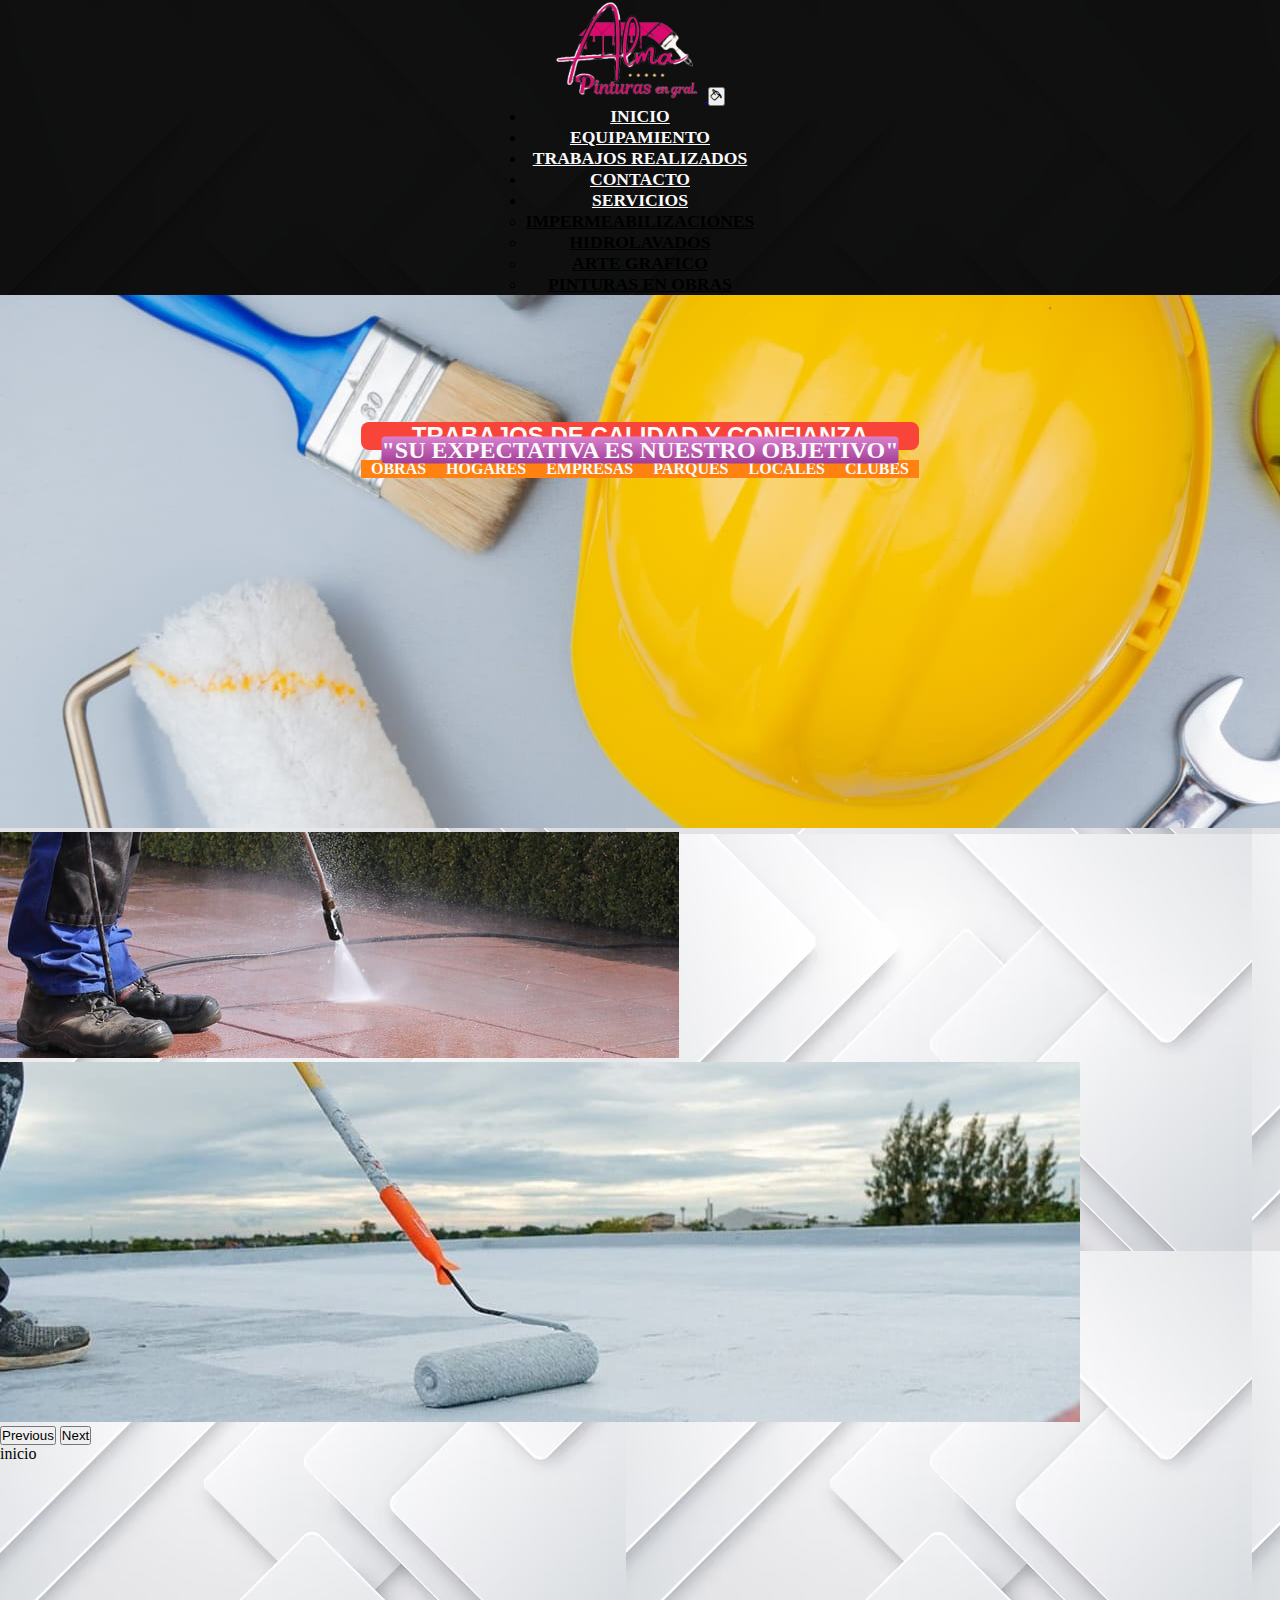
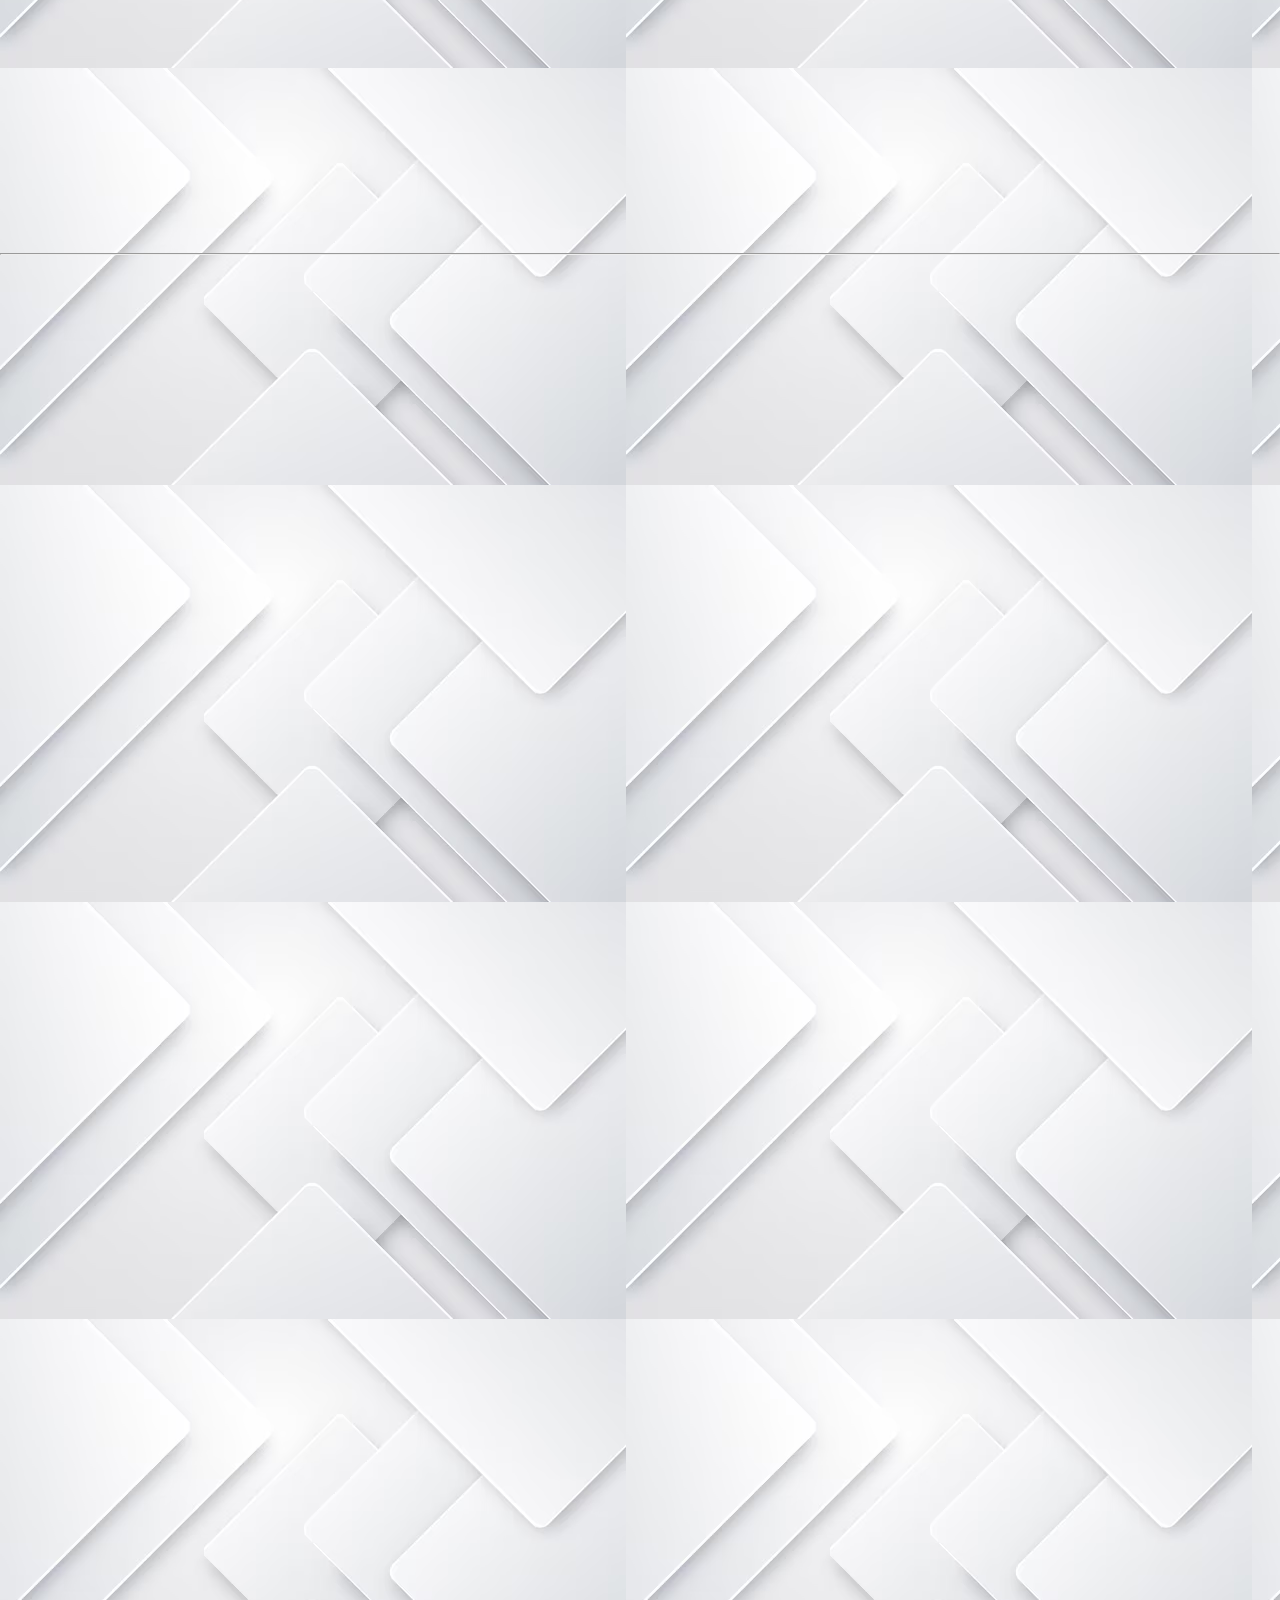
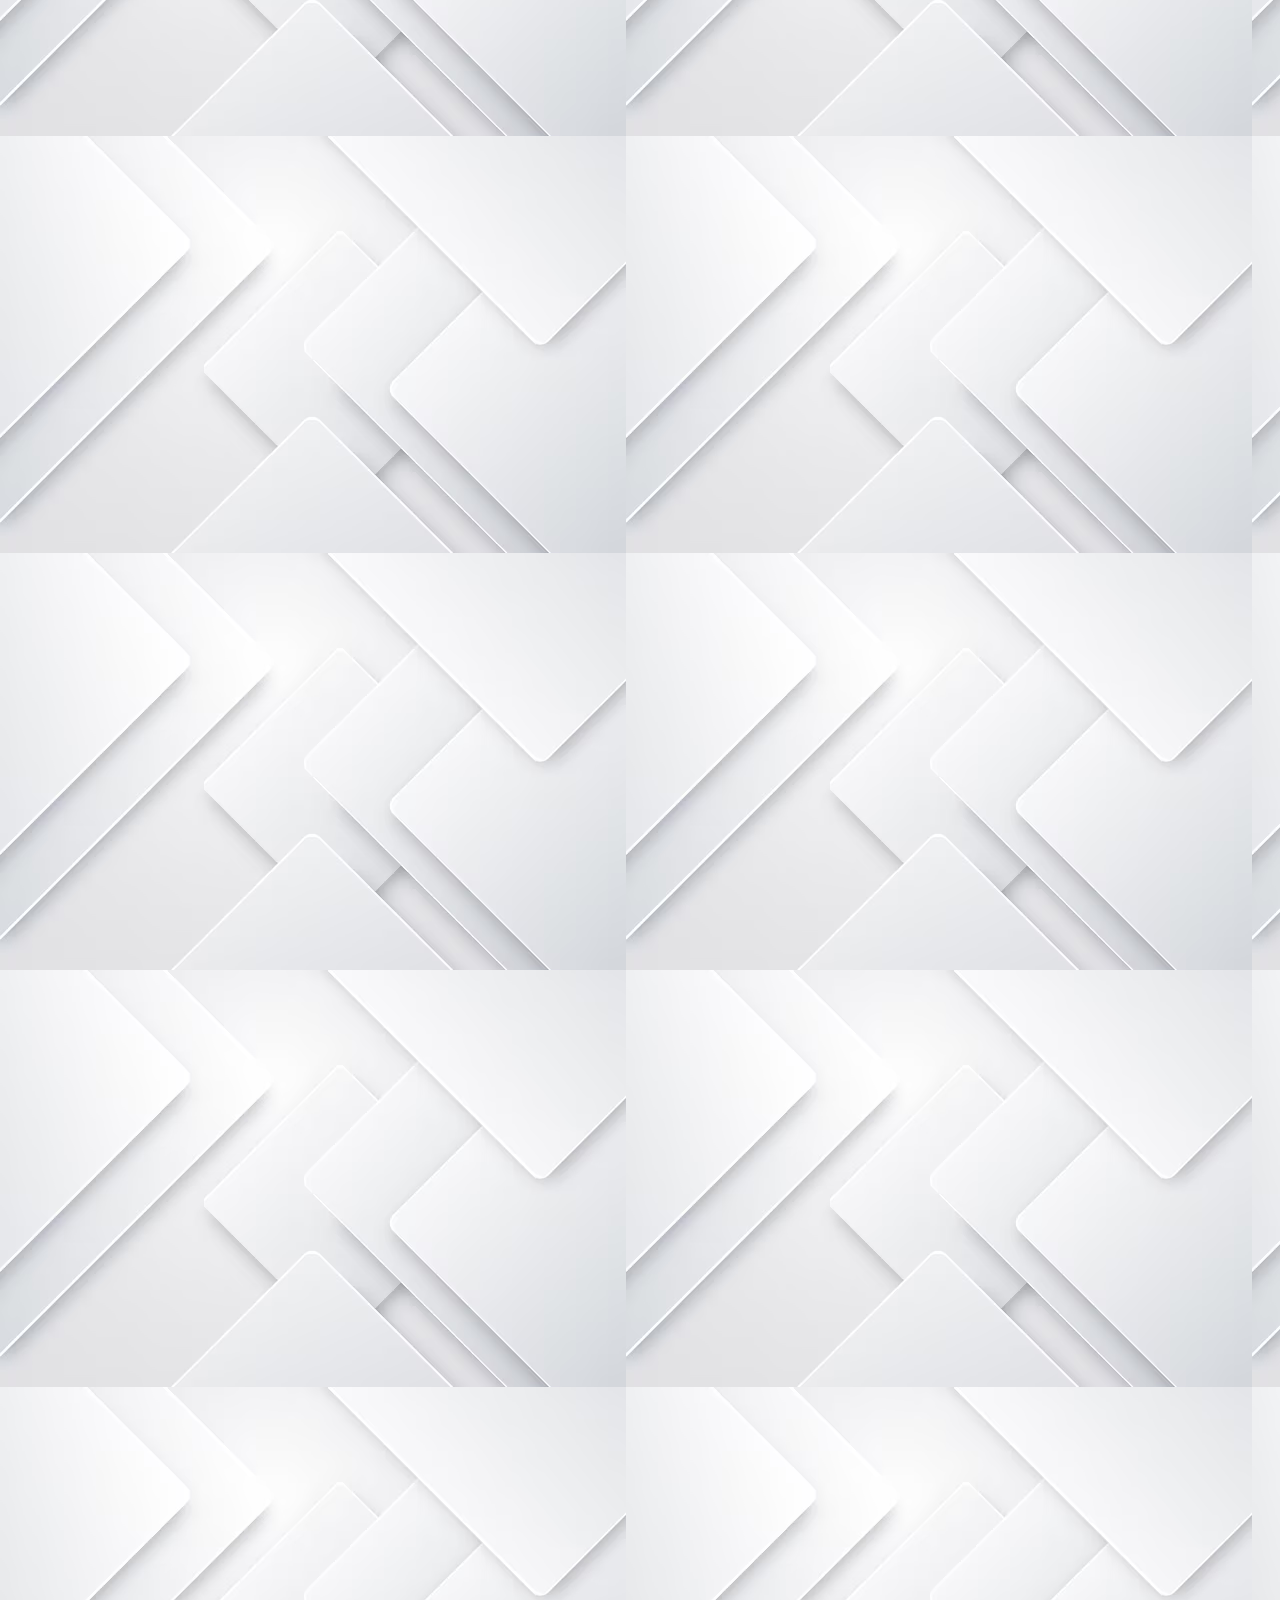
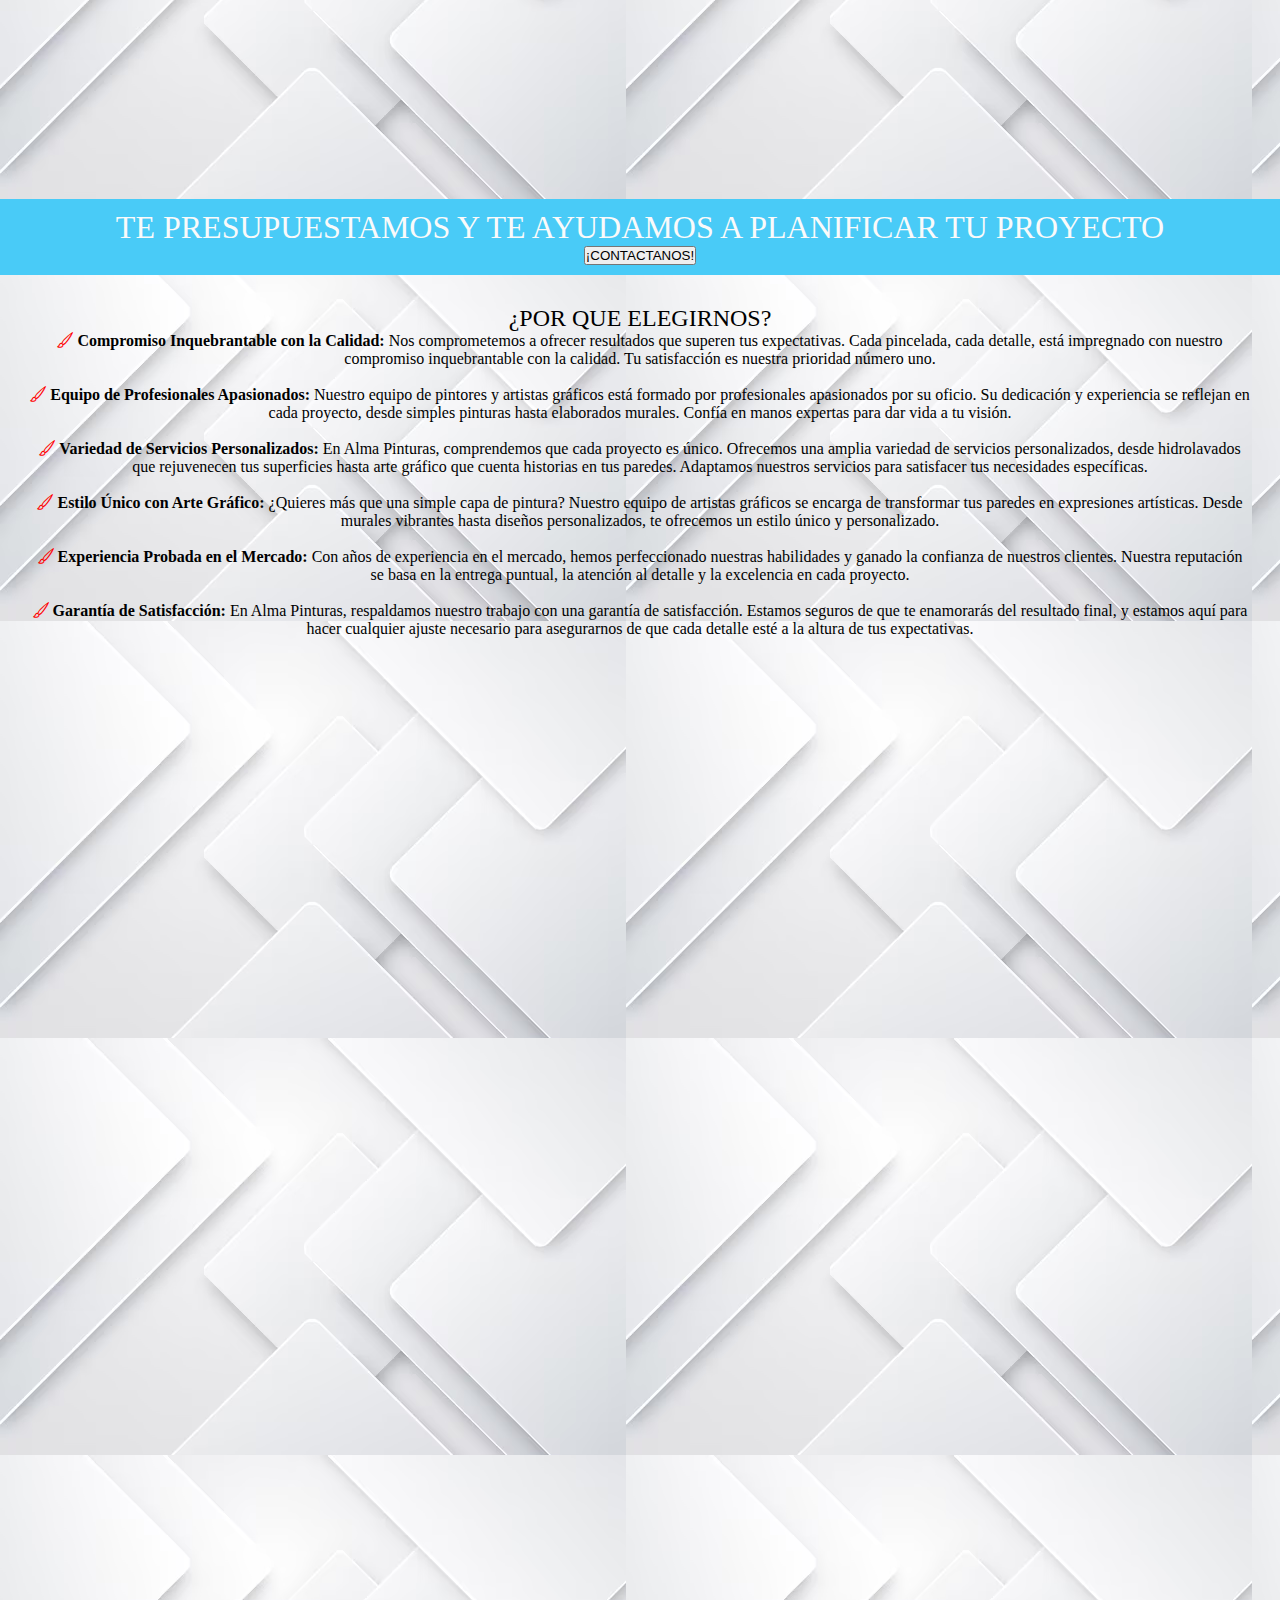
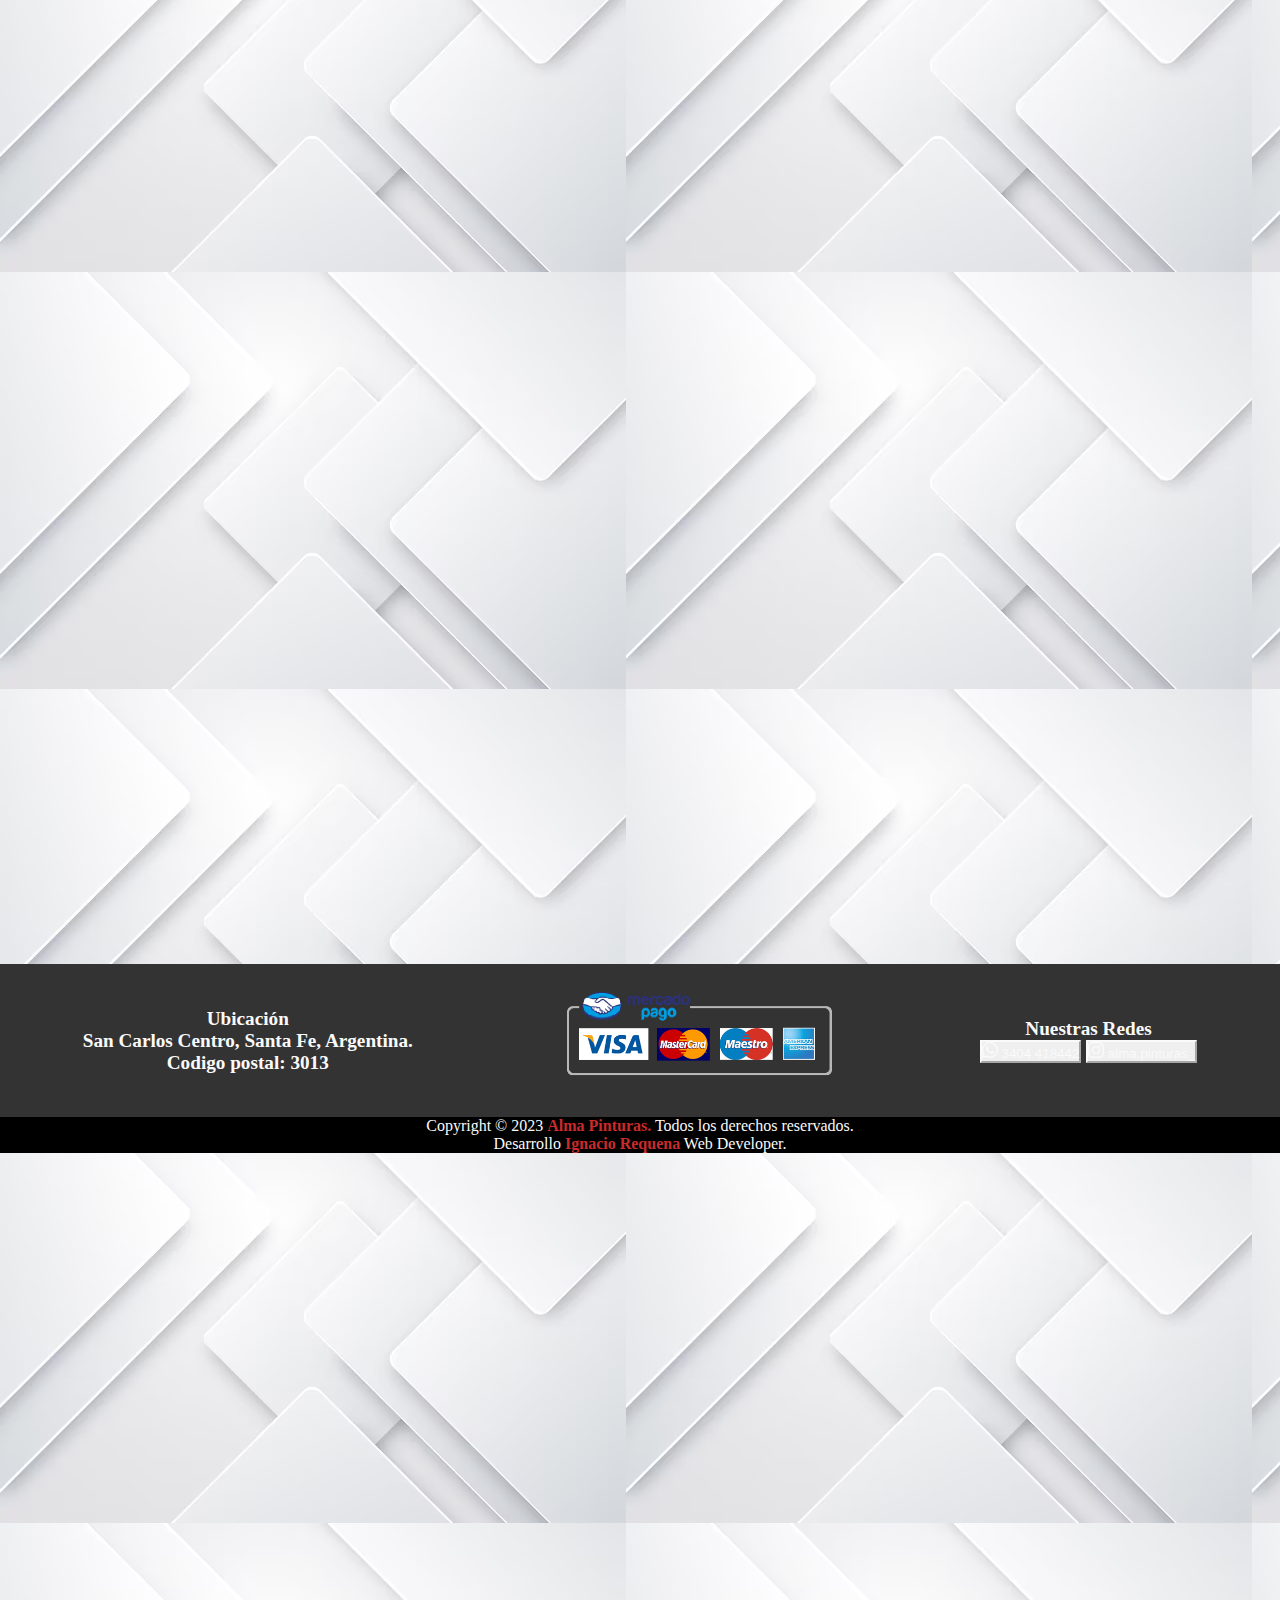
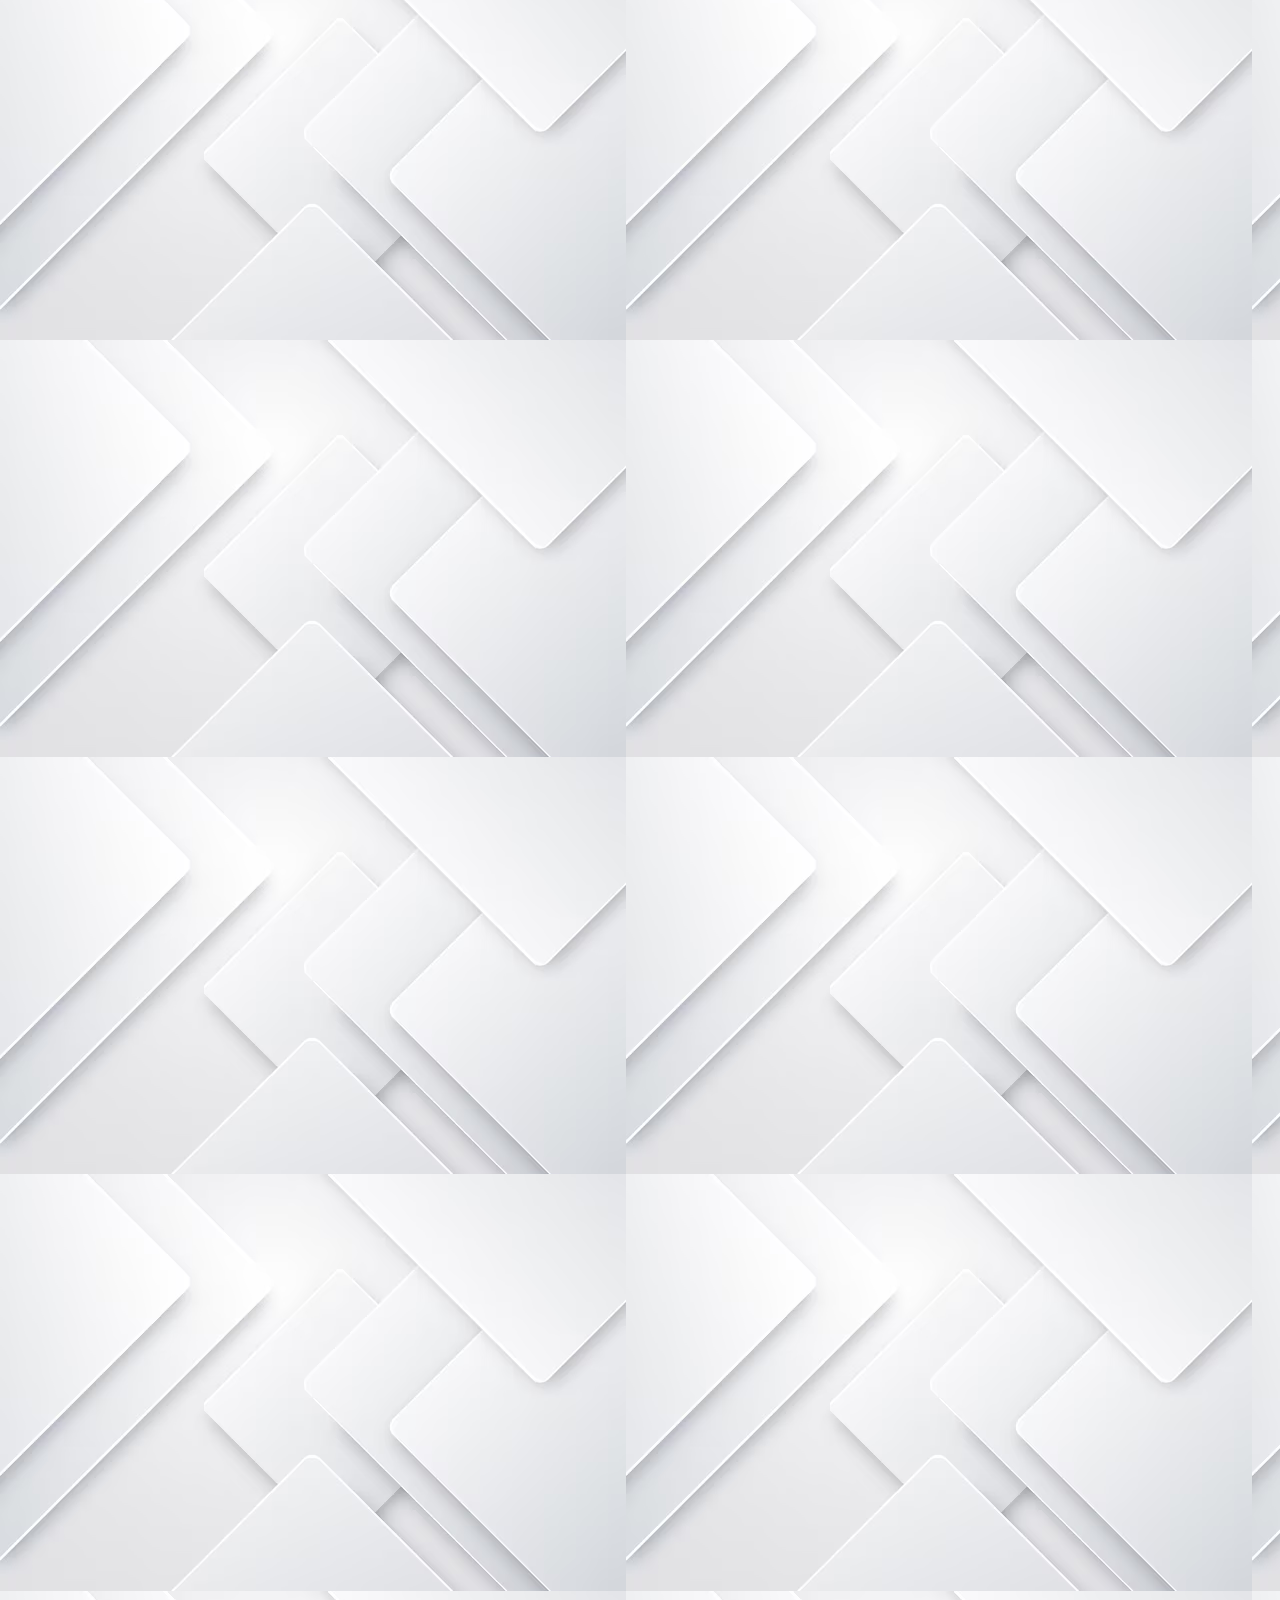
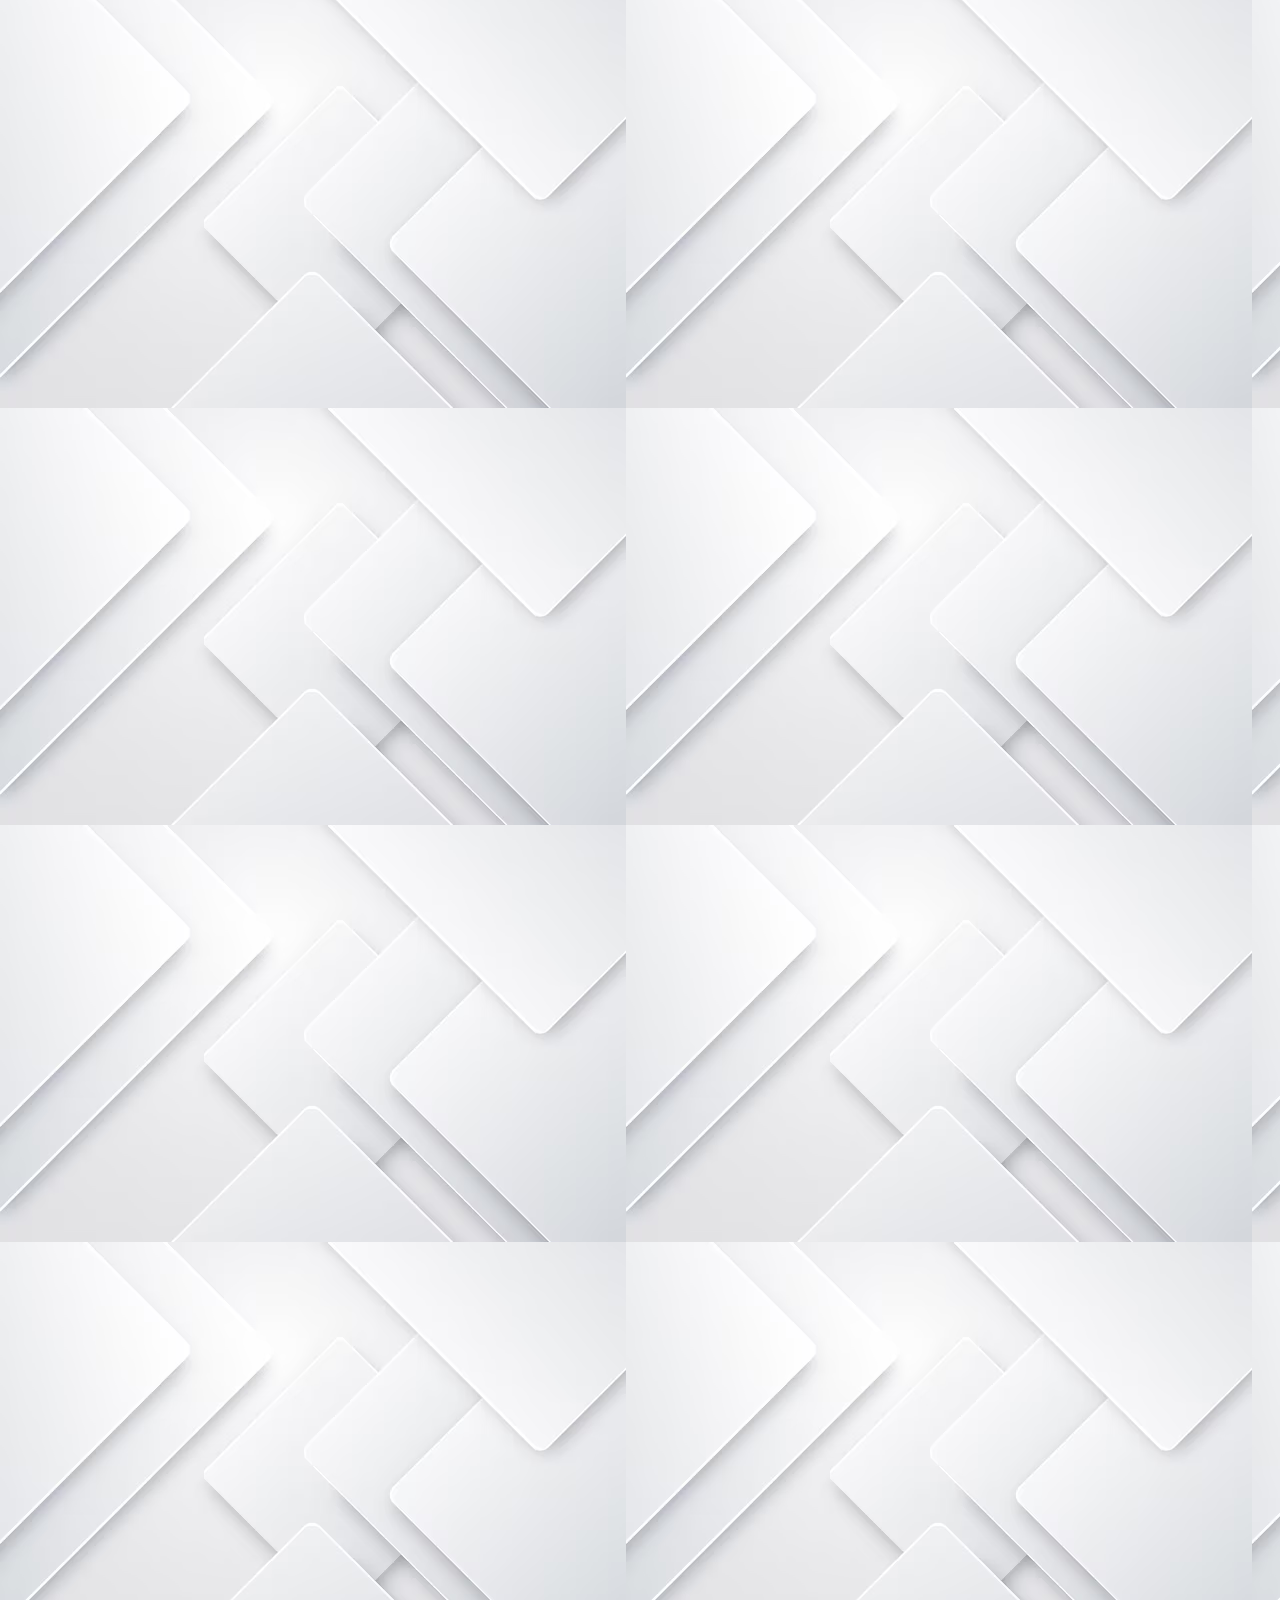
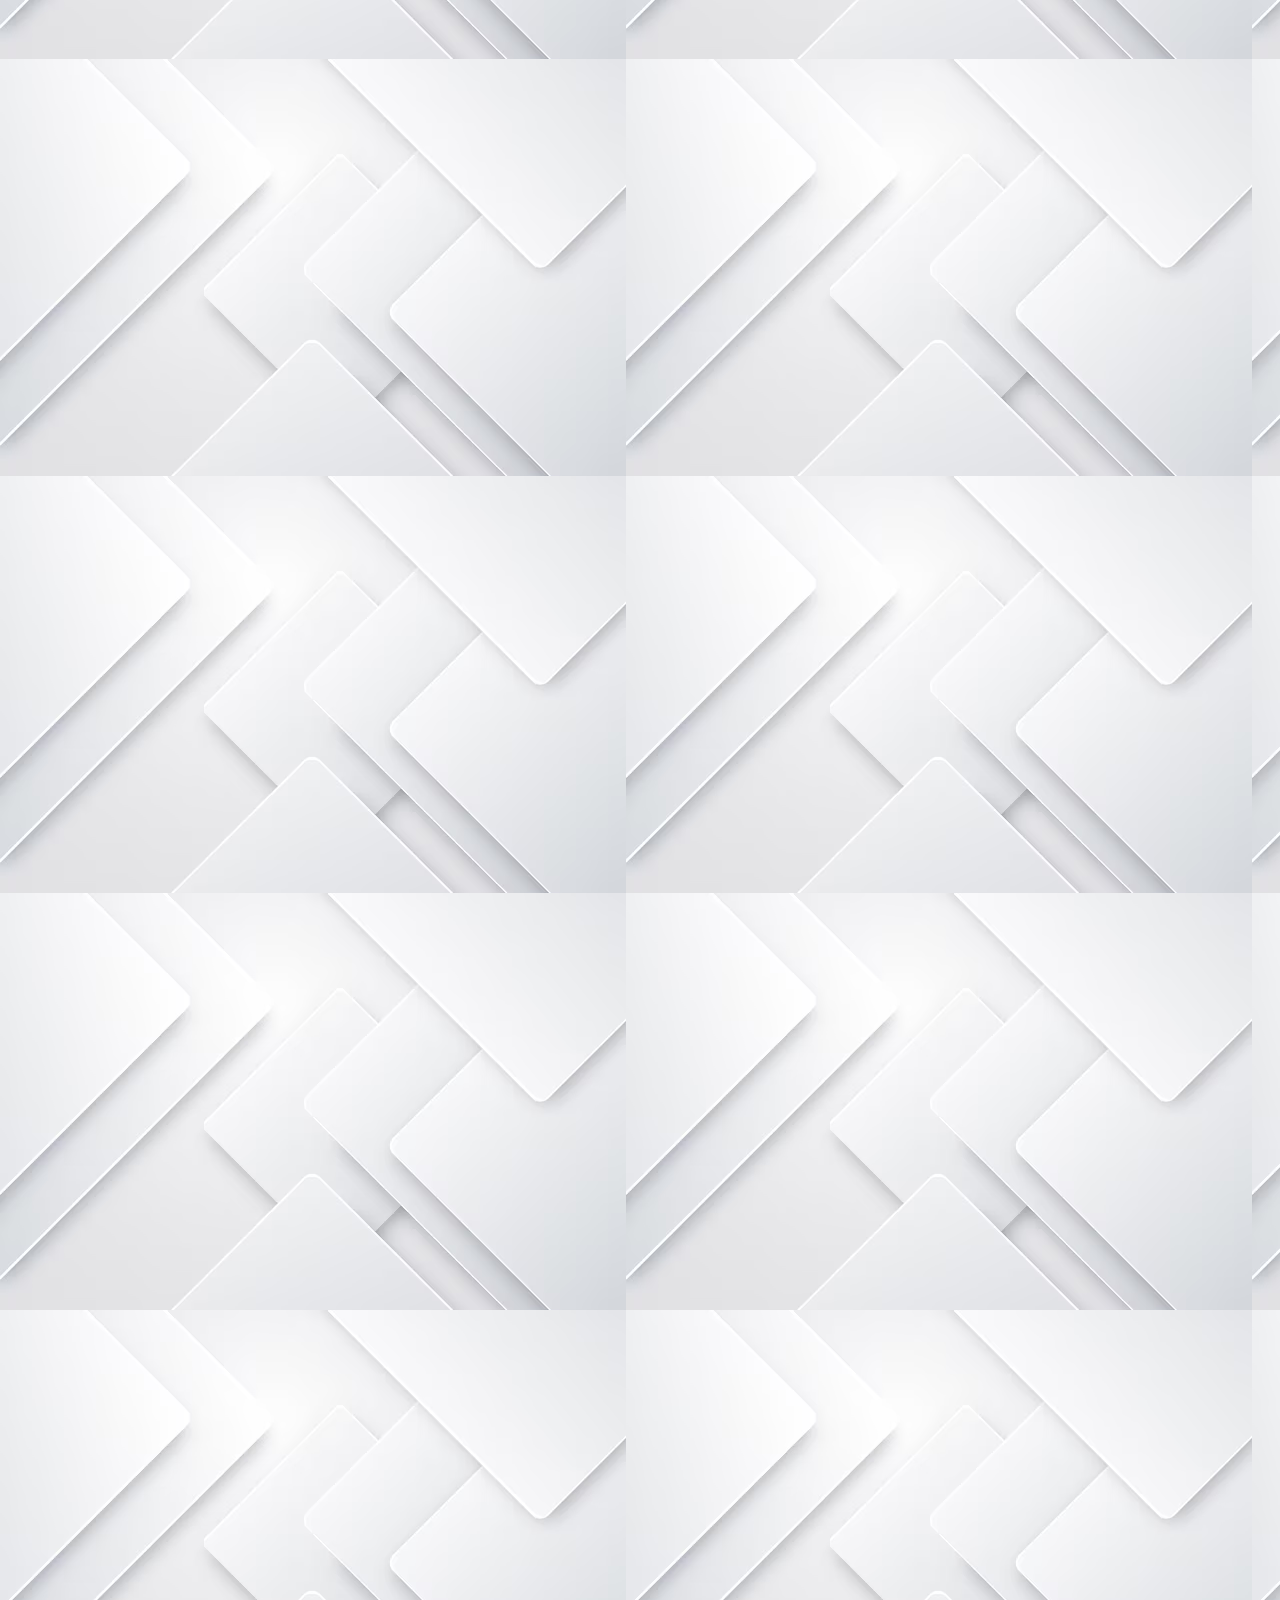
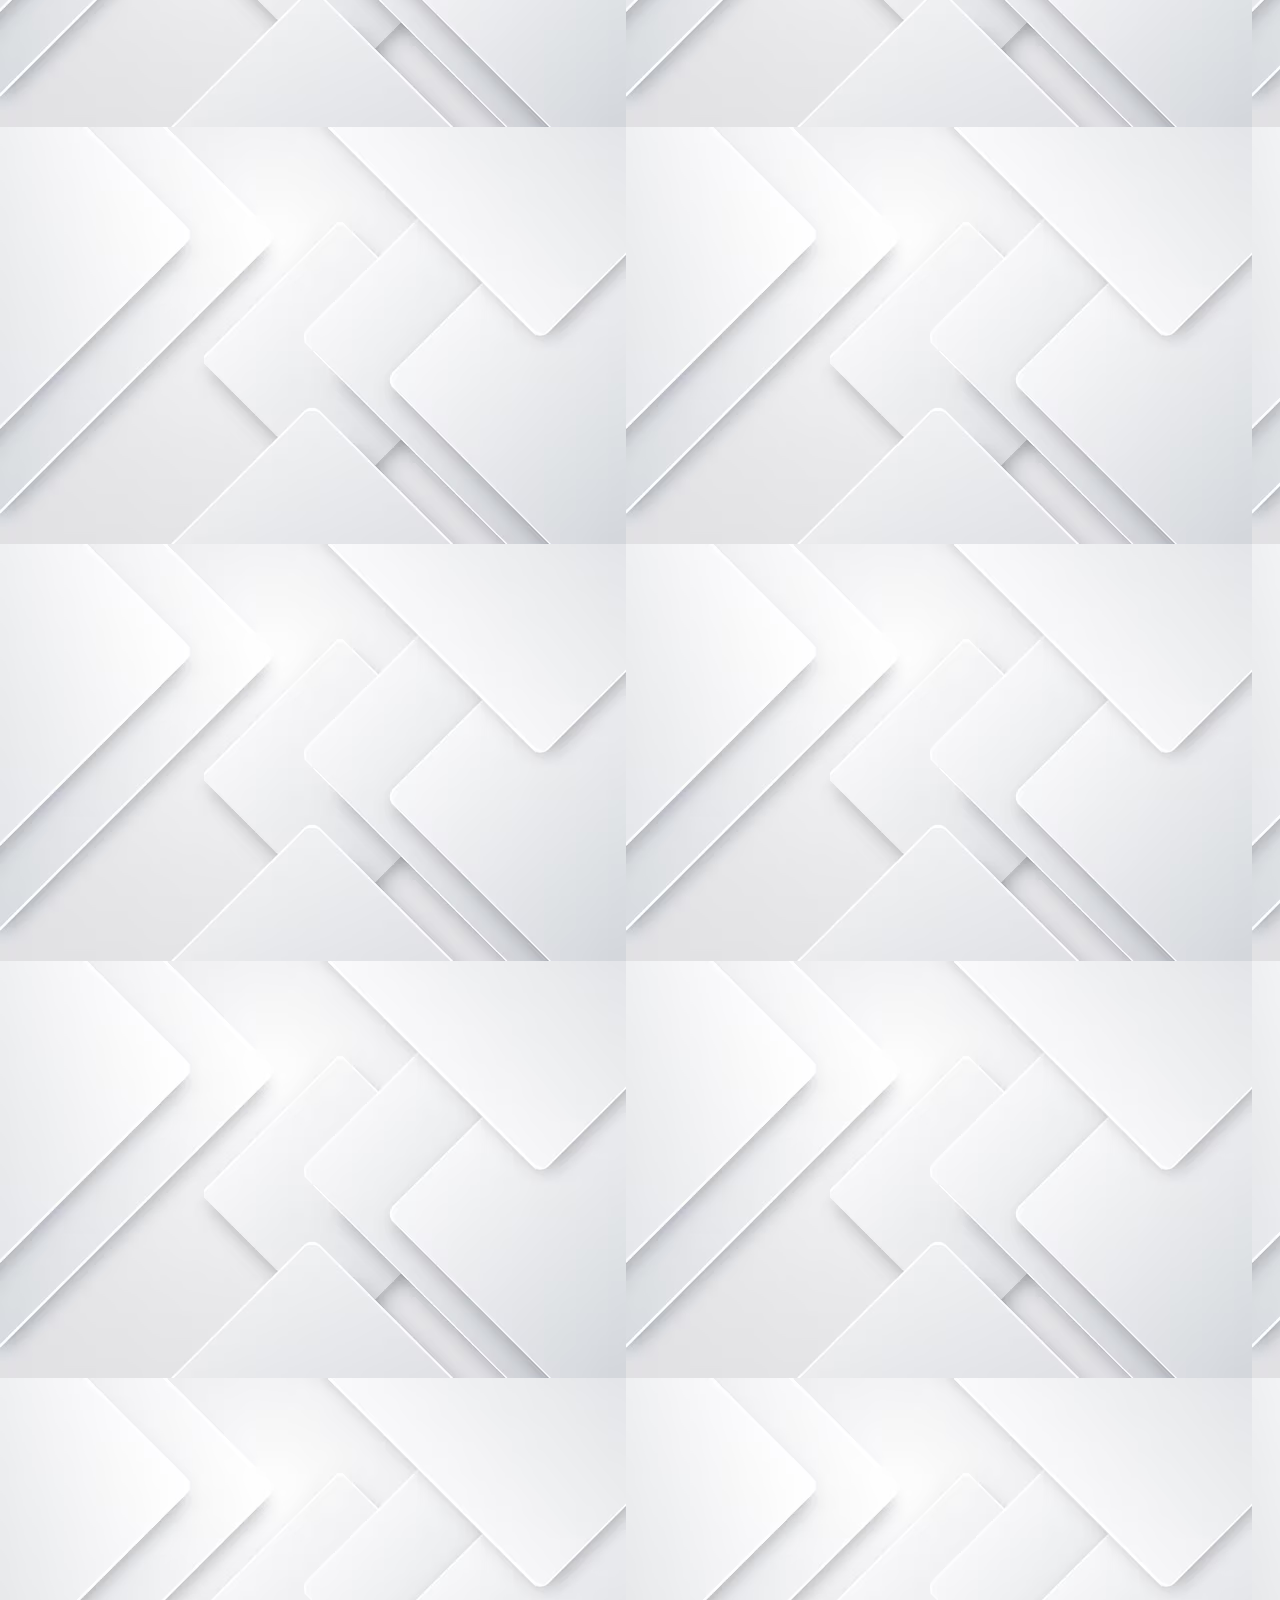
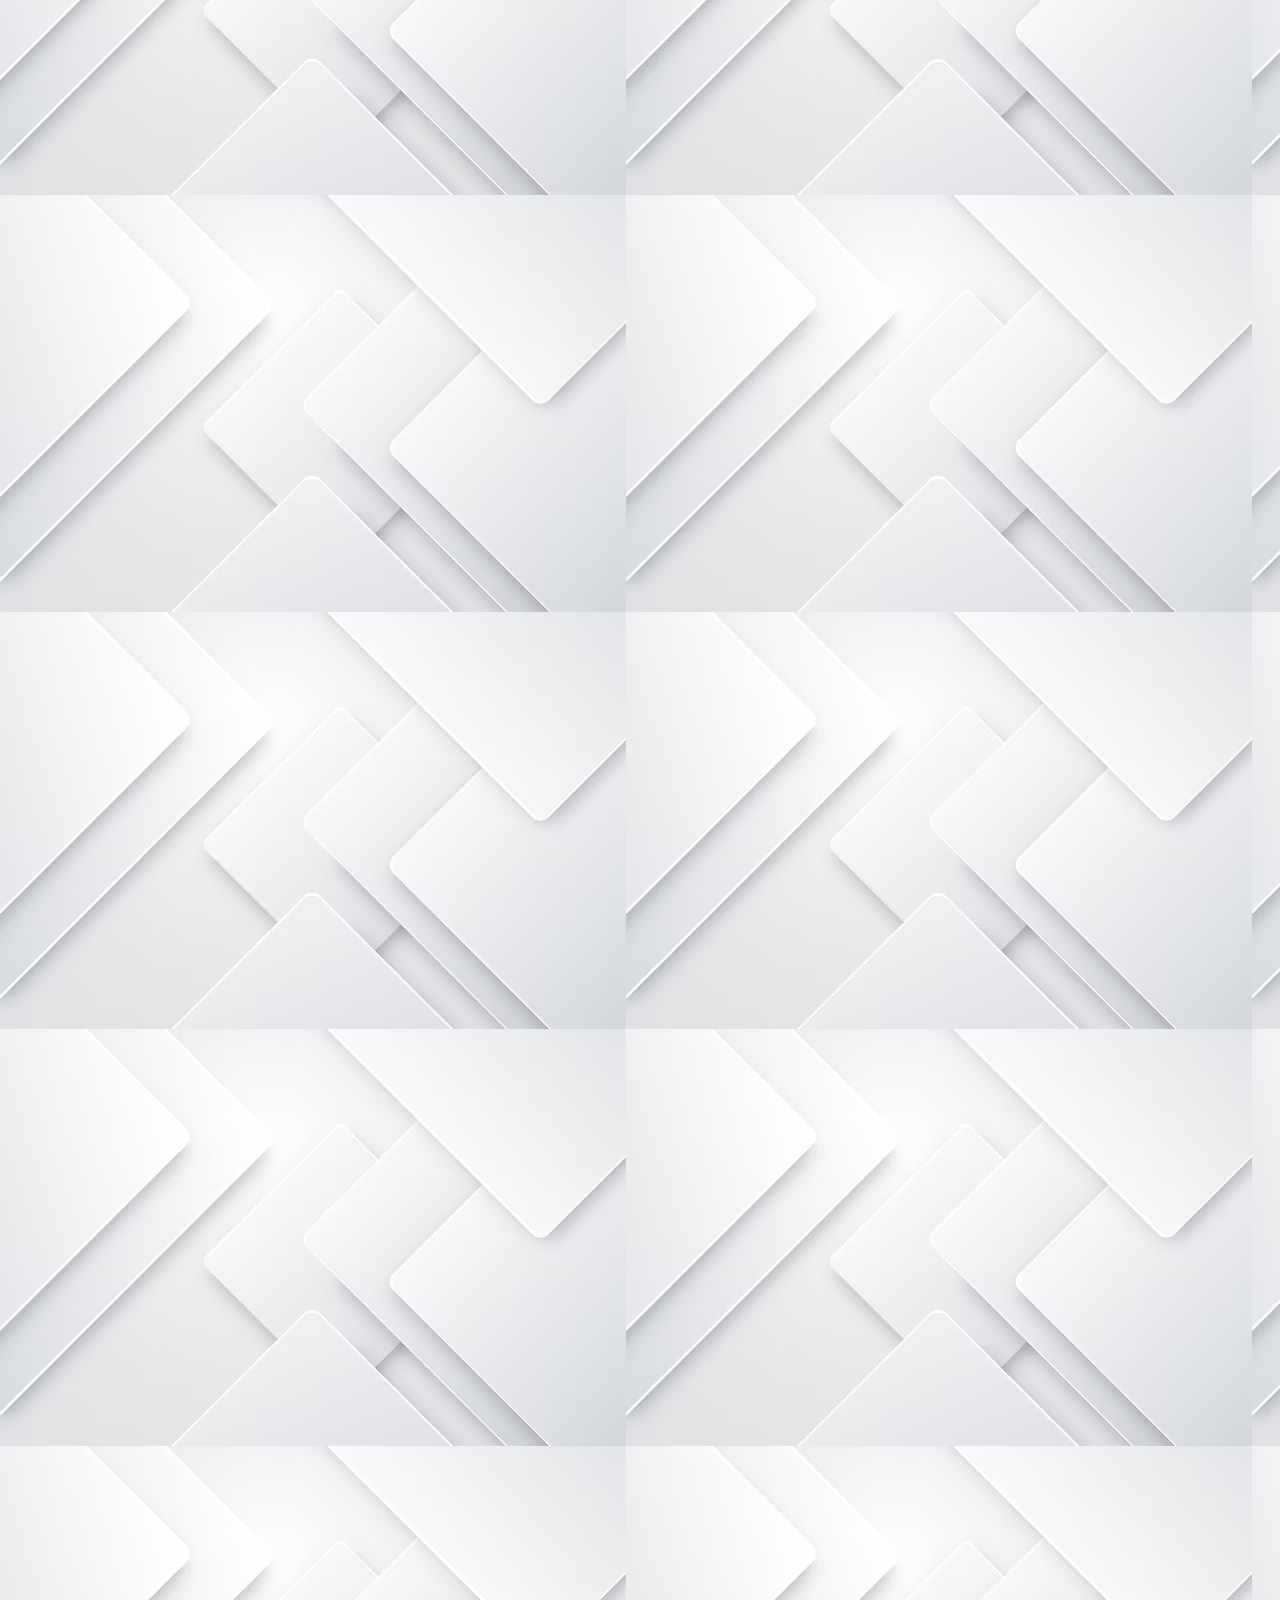
<file: index.html>
<!DOCTYPE html>
<html lang="es">

<head>
    <meta charset="UTF-8">
    <meta name="viewport" content="width=device-width, initial-scale=1.0">
    <meta name="description"
        content="Bienvenido a la pagina de Alma Pinturas, en esta seccion te mostramos los servicios que ofrecemos, quienes somos y porque elegirnos">
    <link rel="shortcut icon" href="img/logo alma pinturas.png" type="image/x-icon">
    <!-- CSS BS -->
    <title>Inicio | Alma Pinturas</title>
    <link href="https://cdn.jsdelivr.net/npm/bootstrap@5.3.2/dist/css/bootstrap.min.css" rel="stylesheet"
        integrity="sha384-T3c6CoIi6uLrA9TneNEoa7RxnatzjcDSCmG1MXxSR1GAsXEV/Dwwykc2MPK8M2HN" crossorigin="anonymous">
    <!-- CSS -->
    <link rel="stylesheet" href="css/estilo.css">
    <!-- SCRIPT DE ICONOS -->
    <link rel="stylesheet" href="https://cdn.jsdelivr.net/npm/bootstrap-icons@1.11.1/font/bootstrap-icons.css">
    <!-- CSS AOS -->
    <link href="https://unpkg.com/aos@2.3.1/dist/aos.css" rel="stylesheet">
    <!-- CSS ANIMATE -->
    <link rel="stylesheet" href="https://cdnjs.cloudflare.com/ajax/libs/animate.css/4.1.1/animate.min.css" />
    <!-- GOOGLE FONTS -->
    <link rel="preconnect" href="https://fonts.googleapis.com">
    <link rel="preconnect" href="https://fonts.gstatic.com" crossorigin>
    <link href="https://fonts.googleapis.com/css2?family=Black+Ops+One&display=swap" rel="stylesheet">
</head>

<body class="container-fluid fondoBody">
    <!-- ENCABEZADO -->
    <header class="navbar navbar-expand-lg encabezado">
        <div class="container-fluid">
            <a class="navbar-brand" href="#">
                <img src="img/logo alma pinturas.png" alt="logo" class="tamlogo">
            </a>
            <button class="navbar-toggler" type="button" data-bs-toggle="collapse" data-bs-target="#navbarNavDropdown"
                aria-controls="navbarNavDropdown" aria-expanded="false" aria-label="Toggle navigation">
                <span class="bi bi-paint-bucket text-light"></span>
            </button>
            <div class="collapse navbar-collapse centrarNav" id="navbarNavDropdown">
                <ul class="navbar-nav">
                    <li class="nav-item navcolor">
                        <a class="nav-link" aria-current="page" href="#">Inicio</a>
                    </li>
                    <li class="nav-item navcolor">
                        <a class="nav-link" href="html/equipamiento.html">Equipamiento</a>
                    </li>
                    <li class="nav-item navcolor">
                        <a class="nav-link" href="html/trabajosrealizados.html">Trabajos realizados</a>
                    </li>
                    <li class="nav-item navcolor">
                        <a class="nav-link" href="html/contacto.html">Contacto</a>
                    </li>
                    <li class="nav-item dropdown navcolor">
                        <a class="nav-link dropdown-toggle" href="html/servicios.html" role="button"
                            data-bs-toggle="dropdown" aria-expanded="false">
                            Servicios
                        </a>
                        <ul class="dropdown-menu ">
                            <li class="color"><a class="dropdown-item "
                                    href="html/servicios/impermeabilizaciones.html">Impermeabilizaciones</a></li>
                            <li class="color"><a class="dropdown-item"
                                    href="html/servicios/hidrolavados.html">Hidrolavados</a></li>
                            <li class="color"><a class="dropdown-item" href="html/servicios/artegrafico.html">Arte
                                    Grafico</a></li>
                            <li class="color"><a class="dropdown-item"
                                    href="html/servicios/pinturasenobras.html">Pinturas en obras</a></li>
                        </ul>
                    </li>
                </ul>
            </div>
        </div>

    </header>


    <!-- CARROUSEL -->

    <div id="carouselExample" class="carousel slide">
        <div class="carousel-inner">
            <div class="carousel-item active">
                <img src="img/carrousel3.jpg" class="d-block w-100" alt="carrousel 1 herramientas">
                <div class="row m-auto">
                    <h1 class="animate__animated animate__bounceInDown col-xl-12 col-md-12 col-xs-12">Bienvenido a
                        Alma
                        Pinturas..</h1>
                </div>
            </div>
            <div class="carousel-item">
                <img src="img/carrousel4.jpg" class="d-block w-100" alt="carrousel 2 hidrolavado">
                <div class="row m-auto">
                    <h2 class="animate__animated animate__bounceInRight col-xl-12 col-md-12 col-sm-12 segundoSlide">
                        trabajos de
                        calidad y confianza</h2>


                    <ul class="animate__animated animate__fadeIn">
                        <li class="animate__animated animate__backInRight">obras</li>
                        <li class="animate__animated animate__backInRight">hogares</li>
                        <li class="animate__animated animate__backInDown">empresas</li>
                        <li class="animate__animated animate__backInUp">parques</li>
                        <li class="animate__animated animate__backInLeft">locales</li>
                        <li class="animate__animated animate__backInLeft">Clubes</li>
                    </ul>
                </div>
            </div>
            <div class="carousel-item">
                <img src="img/carrousel5.jpg" class="d-block w-100" alt="carrousel 3 Impermeabilización">
                <div>
                    <h2 class="animate__animated animate__fadeIn tercerSlide">"Su expectativa
                        es nuestro objetivo"</h2>
                </div>
            </div>
            <button class="carousel-control-prev" type="button" data-bs-target="#carouselExample" data-bs-slide="prev">
                <span class="carousel-control-prev-icon" aria-hidden="true"></span>
                <span class="visually-hidden">Previous</span>
            </button>
            <button class="carousel-control-next" type="button" data-bs-target="#carouselExample" data-bs-slide="next">
                <span class="carousel-control-next-icon" aria-hidden="true"></span>
                <span class="visually-hidden">Next</span>
            </button>
        </div>

        <!-- BREADCRUMB -->
        <nav aria-label="breadcrumb">
            <ol class="breadcrumb p-2">
                <li class="breadcrumb-item active" aria-current="page">inicio</li>
            </ol>
        </nav>



        <main>

            <!-- INFO -->

            <div class="info mt-2" data-aos="fade-zoom-in" data-aos-easing="ease-in-back" data-aos-delay="300"
                data-aos-offset="0">
                <h2>Sobre nosotros..</h2>
                <p>Bienvenido a Alma Pinturas, donde el arte y la calidad se unen para transformar tus espacios en
                    verdaderas obras maestras. Somos una empresa dedicada a brindar servicios de pintura con un equipo
                    de
                    profesionales apasionados por lo que hacen.

                    Compromiso con la Calidad:
                    En Alma Pinturas, nos enorgullece ofrecer servicios de pintura que van más allá de lo ordinario.
                    Nuestro
                    equipo de pintores profesionales está comprometido con la excelencia y la perfección en cada
                    proyecto.
                    Desde hidrolavados que devuelven la vida a tus superficies hasta impermeabilizaciones que protegen
                    tu
                    hogar de los elementos, cada trabajo está respaldado por nuestra garantía de calidad.

                    Arte Gráfico en Paredes:
                    Transformamos tus paredes en lienzos que cuentan historias. Nuestro equipo de artistas gráficos
                    trabaja
                    contigo para crear murales y diseños personalizados que reflejen tu estilo único. Ya sea en el hogar
                    o
                    en entornos comerciales, llevamos el arte a nuevas alturas.

                    Experiencia y Profesionalismo:
                    Con años de experiencia en el mercado, hemos perfeccionado nuestras habilidades para ofrecer
                    soluciones
                    de pintura eficientes y duraderas. Nos enorgullece ser reconocidos por nuestra ética de trabajo,
                    puntualidad y atención al detalle.

                    Servicios Personalizados:
                    Entendemos que cada proyecto es único. Por eso, en Alma Pinturas adaptamos nuestros servicios para
                    satisfacer tus necesidades específicas. Ya sea una pintura completa en una obra o un detallado arte
                    gráfico, estamos aquí para hacer realidad tus visiones.

                    Su expectativa es nuestro objetivo. En Alma Pinturas, no solo pintamos paredes, creamos experiencias
                    visuales que perduran en el tiempo. Únete a nosotros en el viaje de transformar tus espacios y dar
                    vida
                    a tus ideas. Tu visión es nuestra inspiración.

                    Descubre el arte de la pintura con Alma Pinturas.</p>
                <a href="html/trabajosrealizados.html"><button type="button"
                        class="btn btn-primary text-uppercase">Conoce
                        nuestros
                        trabajos</button></a>
            </div>
            <hr>
            <!-- IMG SERVICIOS -->
            <section class="row row-gap-2 m-auto p-3" data-aos="fade-up" data-aos-duration="3000">
                <div class="col-xl-3 col-md-6 col-sm-12 frame">
                    <img src="img/servicio_artegrafico.avif" class="card-img-top imgServicios"
                        alt="trabajo renovacion frente de casa">
                    <div class="details texto">
                        <h3>Arte gráfico</h3>
                    </div>
                </div>
                <div class="col-xl-3 col-md-6 col-sm-12 frame">
                    <img src="img/servicio_hidrolavado.webp" class="card-img-top imgServicios"
                        alt="trabajo renovacion frente de despensa">
                    <div class="details texto">
                        <h3>Hidrolavado</h3>

                    </div>
                </div>
                <div class="col-xl-3 col-md-6 col-sm-12 frame">
                    <img src="img/servicio_impermeabilizacion.jpg" class="card-img-top imgServicios"
                        alt="trabajo renovacion patio de casa">
                    <div class="details texto">
                        <h3>Impermeabilización</h3>

                    </div>
                </div>
                <div class="col-xl-3 col-md-6 col-sm-12 frame">
                    <img src="img/servicio_materialdefrente.webp" class="card-img-top imgServicios"
                        alt="trabajo renovacion parque">
                    <div class="details texto">
                        <h3>Material de frente</h3>
                    </div>

            </section>

            
            <div class="divPresupuesto mt-3">
                <p>Te presupuestamos y te ayudamos a planificar tu proyecto</p>
                <a href="https://api.whatsapp.com/send?phone=5493404418442&text=Hola!" target="_blank"><button
                        type="button" class="btn btn-primary">¡Contactanos!</button></a>

            </div>

            <section class="info row mt-3">
                <h2>¿Por que elegirnos?</h2>
                <div class="mt-3">
                    <ul>
                        <li><i class="bi bi-brush"></i>
                            <strong>Compromiso Inquebrantable con la Calidad:</strong>
                            Nos comprometemos a ofrecer resultados que superen tus expectativas. Cada pincelada, cada
                            detalle, está impregnado con nuestro compromiso inquebrantable con la calidad. Tu
                            satisfacción
                            es nuestra prioridad número uno.
                        </li>
                        <br>
                        <li><i class="bi bi-brush"></i>
                            <strong>Equipo de Profesionales Apasionados:</strong>
                            Nuestro equipo de pintores y artistas gráficos está formado por profesionales apasionados
                            por su
                            oficio. Su dedicación y experiencia se reflejan en cada proyecto, desde simples pinturas
                            hasta
                            elaborados murales. Confía en manos expertas para dar vida a tu visión.
                        </li>
                        <br>
                        <li><i class="bi bi-brush"></i>
                            <strong>Variedad de Servicios Personalizados:</strong>
                            En Alma Pinturas, comprendemos que cada proyecto es único. Ofrecemos una amplia variedad de
                            servicios personalizados, desde hidrolavados que rejuvenecen tus superficies hasta arte
                            gráfico
                            que cuenta historias en tus paredes. Adaptamos nuestros servicios para satisfacer tus
                            necesidades específicas.
                        </li>
                        <br>
                        <li><i class="bi bi-brush"></i>
                            <strong>Estilo Único con Arte Gráfico:</strong>
                            ¿Quieres más que una simple capa de pintura? Nuestro equipo de artistas gráficos se encarga
                            de
                            transformar tus paredes en expresiones artísticas. Desde murales vibrantes hasta diseños
                            personalizados, te ofrecemos un estilo único y personalizado.
                        </li>
                        <br>
                        <li><i class="bi bi-brush"></i>
                            <strong>Experiencia Probada en el Mercado:</strong>
                            Con años de experiencia en el mercado, hemos perfeccionado nuestras habilidades y ganado la
                            confianza de nuestros clientes. Nuestra reputación se basa en la entrega puntual, la
                            atención al
                            detalle y la excelencia en cada proyecto.
                        </li>
                        <br>
                        <li><i class="bi bi-brush"></i>
                            <strong>Garantía de Satisfacción:</strong>
                            En Alma Pinturas, respaldamos nuestro trabajo con una garantía de satisfacción. Estamos
                            seguros
                            de que te enamorarás del resultado final, y estamos aquí para hacer cualquier ajuste
                            necesario
                            para asegurarnos de que cada detalle esté a la altura de tus expectativas.
                        </li>
                    </ul>
                </div>
            </section>


            <aside>
                <div class="container mt-3">

                    <div class="row" data-aos="zoom-in">

                        <div class="col-lg-2 col-md-4 col-6 d-flex align-items-center justify-content-center">
                            <img src="img/logo alma pinturas.png" class="img-fluid logoMarcas"
                                alt="marca alma pinturas">
                        </div>

                        <div class="col-lg-2 col-md-4 col-6 d-flex align-items-center justify-content-center">
                            <img src="img/tersuave.svg" class="img-fluid logoMarcas" alt="marca tersuave">
                        </div>

                        <div class="col-lg-2 col-md-4 col-6 d-flex align-items-center justify-content-center">
                            <img src="img/pintureria acuarelas.png" class="img-fluid logoMarcas"
                                alt="marca pintureria acuarelas">
                        </div>

                        <div class="col-lg-2 col-md-4 col-6 d-flex align-items-center justify-content-center">
                            <img src="img/gobierno.png" class="img-fluid logoMarcas" alt="logo gobierno">
                        </div>

                        <div class="col-lg-2 col-md-4 col-6 d-flex align-items-center justify-content-center">
                            <img src="img/ploteos.png" class="img-fluid logoMarcas" alt="marca lr calcos">
                        </div>

                        <div class="col-lg-2 col-md-4 col-6 d-flex align-items-center justify-content-center">
                            <img src="img/logo alba pinturas.png" class="img-fluid logoMarcas" alt="marca">
                        </div>

                    </div>

                </div>
            </aside>




        </main>


        <!-- FOOTER -->
        <footer>
            <div class="divIzq">
                <h4>Ubicación</h4>
                <p>San Carlos Centro, Santa Fe, Argentina.</p>
                <p>Codigo postal: 3013</p>

            </div>
            <div class="mediosDePago">
                <img src="img/mediosdepago.webp" alt="medios de pago">
            </div>
            <div class="divDer">
                <h4>Nuestras Redes</h4>

                <button type="button" class="btn whatsapp">
                    <svg xmlns="http://www.w3.org/2000/svg" width="16" height="16" fill="currentColor"
                        class="bi bi-whatsapp" viewBox="0 0 16 16">
                        <path
                            d="M13.601 2.326A7.854 7.854 0 0 0 7.994 0C3.627 0 .068 3.558.064 7.926c0 1.399.366 2.76 1.057 3.965L0 16l4.204-1.102a7.933 7.933 0 0 0 3.79.965h.004c4.368 0 7.926-3.558 7.93-7.93A7.898 7.898 0 0 0 13.6 2.326zM7.994 14.521a6.573 6.573 0 0 1-3.356-.92l-.24-.144-2.494.654.666-2.433-.156-.251a6.56 6.56 0 0 1-1.007-3.505c0-3.626 2.957-6.584 6.591-6.584a6.56 6.56 0 0 1 4.66 1.931 6.557 6.557 0 0 1 1.928 4.66c-.004 3.639-2.961 6.592-6.592 6.592zm3.615-4.934c-.197-.099-1.17-.578-1.353-.646-.182-.065-.315-.099-.445.099-.133.197-.513.646-.627.775-.114.133-.232.148-.43.05-.197-.1-.836-.308-1.592-.985-.59-.525-.985-1.175-1.103-1.372-.114-.198-.011-.304.088-.403.087-.088.197-.232.296-.346.1-.114.133-.198.198-.33.065-.134.034-.248-.015-.347-.05-.099-.445-1.076-.612-1.47-.16-.389-.323-.335-.445-.34-.114-.007-.247-.007-.38-.007a.729.729 0 0 0-.529.247c-.182.198-.691.677-.691 1.654 0 .977.71 1.916.81 2.049.098.133 1.394 2.132 3.383 2.992.47.205.84.326 1.129.418.475.152.904.129 1.246.08.38-.058 1.171-.48 1.338-.943.164-.464.164-.86.114-.943-.049-.084-.182-.133-.38-.232z">
                        </path>
                    </svg>
                    3404 418442
                </button>
                <button type="button" class="btn instagram">
                    <svg xmlns="http://www.w3.org/2000/svg" width="16" height="16" fill="currentColor"
                        class="bi bi-instagram" viewBox="0 0 16 16">
                        <path
                            d="M8 0C5.829 0 5.556.01 4.703.048 3.85.088 3.269.222 2.76.42a3.917 3.917 0 0 0-1.417.923A3.927 3.927 0 0 0 .42 2.76C.222 3.268.087 3.85.048 4.7.01 5.555 0 5.827 0 8.001c0 2.172.01 2.444.048 3.297.04.852.174 1.433.372 1.942.205.526.478.972.923 1.417.444.445.89.719 1.416.923.51.198 1.09.333 1.942.372C5.555 15.99 5.827 16 8 16s2.444-.01 3.298-.048c.851-.04 1.434-.174 1.943-.372a3.916 3.916 0 0 0 1.416-.923c.445-.445.718-.891.923-1.417.197-.509.332-1.09.372-1.942C15.99 10.445 16 10.173 16 8s-.01-2.445-.048-3.299c-.04-.851-.175-1.433-.372-1.941a3.926 3.926 0 0 0-.923-1.417A3.911 3.911 0 0 0 13.24.42c-.51-.198-1.092-.333-1.943-.372C10.443.01 10.172 0 7.998 0h.003zm-.717 1.442h.718c2.136 0 2.389.007 3.232.046.78.035 1.204.166 1.486.275.373.145.64.319.92.599.28.28.453.546.598.92.11.281.24.705.275 1.485.039.843.047 1.096.047 3.231s-.008 2.389-.047 3.232c-.035.78-.166 1.203-.275 1.485a2.47 2.47 0 0 1-.599.919c-.28.28-.546.453-.92.598-.28.11-.704.24-1.485.276-.843.038-1.096.047-3.232.047s-2.39-.009-3.233-.047c-.78-.036-1.203-.166-1.485-.276a2.478 2.478 0 0 1-.92-.598 2.48 2.48 0 0 1-.6-.92c-.109-.281-.24-.705-.275-1.485-.038-.843-.046-1.096-.046-3.233 0-2.136.008-2.388.046-3.231.036-.78.166-1.204.276-1.486.145-.373.319-.64.599-.92.28-.28.546-.453.92-.598.282-.11.705-.24 1.485-.276.738-.034 1.024-.044 2.515-.045v.002zm4.988 1.328a.96.96 0 1 0 0 1.92.96.96 0 0 0 0-1.92zm-4.27 1.122a4.109 4.109 0 1 0 0 8.217 4.109 4.109 0 0 0 0-8.217zm0 1.441a2.667 2.667 0 1 1 0 5.334 2.667 2.667 0 0 1 0-5.334z">
                        </path>
                    </svg>
                    alma.pinturas_
                </button>

            </div>

        </footer>

        <div class="segundoFooter">
            <p>Copyright © 2023 <strong>Alma Pinturas.</strong> Todos los derechos reservados.
                <br>
                Desarrollo <strong>Ignacio Requena</strong> Web Developer.
            </p>
        </div>












        <!-- JS BS -->
        <script src="https://cdn.jsdelivr.net/npm/bootstrap@5.3.2/dist/js/bootstrap.bundle.min.js"
            integrity="sha384-C6RzsynM9kWDrMNeT87bh95OGNyZPhcTNXj1NW7RuBCsyN/o0jlpcV8Qyq46cDfL"
            crossorigin="anonymous"></script>

        <!-- JS AOS -->
        <script src="https://unpkg.com/aos@2.3.1/dist/aos.js"></script>
        <script>
            AOS.init();
        </script>

</body>

</html>
</file>
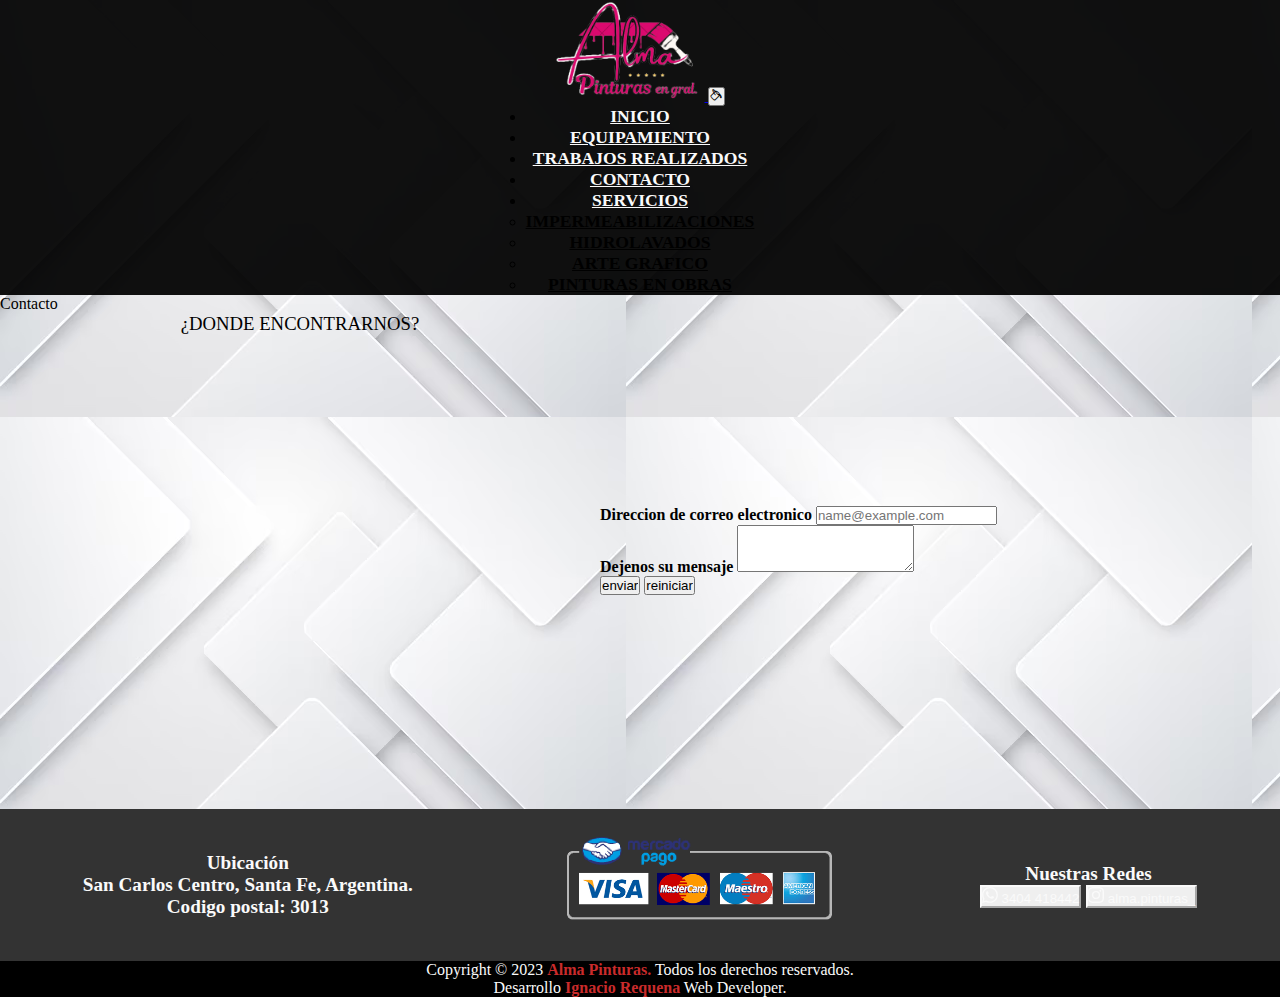
<file: html/contacto.html>
<!DOCTYPE html>
<html lang="es">

<head>
    <meta charset="UTF-8">
    <meta name="viewport" content="width=device-width, initial-scale=1.0">
    <meta name="description" content="¡Contactanos! Aqui te dejamos nuestro contacto, podras encontrar nuestra ubicacion y un espacio para enviarnos un mensaje por mail">
    <title>Contacto | Alma Pinturas</title>
    <link rel="shortcut icon" href="../img/logo alma pinturas.png" type="image/x-icon">
    <!-- CSS BS -->
    <link href="https://cdn.jsdelivr.net/npm/bootstrap@5.3.2/dist/css/bootstrap.min.css" rel="stylesheet"
        integrity="sha384-T3c6CoIi6uLrA9TneNEoa7RxnatzjcDSCmG1MXxSR1GAsXEV/Dwwykc2MPK8M2HN" crossorigin="anonymous">
    <!-- CSS -->
    <link rel="stylesheet" href="../css/estilo.css">
    <!-- SCRIPT DE ICONOS -->
    <link rel="stylesheet" href="https://cdn.jsdelivr.net/npm/bootstrap-icons@1.11.1/font/bootstrap-icons.css">
    <!-- CSS AOS -->
    <link href="https://unpkg.com/aos@2.3.1/dist/aos.css" rel="stylesheet">
</head>

<body class="container-fluid fondoBody">
    <!-- ENCABEZADO -->
    <nav class="navbar navbar-expand-lg encabezado">
        <div class="container-fluid">
            <a class="navbar-brand" href="../index.html">
                <img src="../img/logo alma pinturas.png" alt="logo" class="tamlogo">
            </a>
            <button class="navbar-toggler" type="button" data-bs-toggle="collapse" data-bs-target="#navbarNavDropdown"
                aria-controls="navbarNavDropdown" aria-expanded="false" aria-label="Toggle navigation">
                <span class="bi bi-paint-bucket text-light"></span>
            </button>
            <div class="collapse navbar-collapse centrarNav" id="navbarNavDropdown">
                <ul class="navbar-nav">
                    <li class="nav-item navcolor">
                        <a class="nav-link" aria-current="page" href="../index.html">Inicio</a>
                    </li>
                    <li class="nav-item navcolor">
                        <a class="nav-link" href="equipamiento.html">Equipamiento</a>
                    </li>
                    <li class="nav-item navcolor">
                        <a class="nav-link" href="trabajosrealizados.html">Trabajos realizados</a>
                    </li>
                    <li class="nav-item navcolor">
                        <a class="nav-link" href="contacto.html">Contacto</a>
                    </li>
                    <li class="nav-item dropdown navcolor">
                        <a class="nav-link dropdown-toggle" href="#" role="button" data-bs-toggle="dropdown"
                            aria-expanded="false">
                            Servicios
                        </a>
                        <ul class="dropdown-menu ">
                            <li class="color"><a class="dropdown-item "
                                    href="servicios/impermeabilizaciones.html">Impermeabilizaciones</a></li>
                            <li class="color"><a class="dropdown-item"
                                    href="servicios/hidrolavados.html">Hidrolavados</a></li>
                            <li class="color"><a class="dropdown-item" href="servicios/artegrafico.html">Arte
                                    Grafico</a></li>
                            <li class="color"><a class="dropdown-item" href="servicios/pinturasenobras.html">Pinturas en
                                    obras</a></li>
                        </ul>
                    </li>
                </ul>
            </div>
        </div>

    </nav>

    <!-- BREADCRUM -->
    <nav aria-label="breadcrumb">
        <ol class="breadcrumb p-2">
            <li class="breadcrumb-item active" aria-current="page">Contacto</li>
        </ol>
    </nav>


    <!-- UBICACION Y CONTACTO -->

    <div class="row divContacto p-4">
        <div class="col-xl-6 col-md-12 col-sm-12 text-center p-2">
            <h3 class="tituloContacto mt-2">¿Donde encontrarnos?</h3>
            <iframe
                src="https://www.google.com/maps/embed?pb=!1m18!1m12!1m3!1d27147.03215739838!2d-61.11489024129003!3d-31.732853943069355!2m3!1f0!2f0!3f0!3m2!1i1024!2i768!4f13.1!3m3!1m2!1s0x95b59d75c1be2a75%3A0xe74d670275737f8!2sSan%20Carlos%20Centro%2C%20Santa%20Fe!5e0!3m2!1ses-419!2sar!4v1698355512978!5m2!1ses-419!2sar"
                width="600" height="450" style="border:0;" allowfullscreen="" loading="lazy"
                referrerpolicy="no-referrer-when-downgrade" class="mt-2 mapa"></iframe>
        </div>
        <div class="col-xl-6 col-md-12 col-sm-12 text-center p-2">
            <div class="mb-3">
                <label for="exampleFormControlInput1" class="form-label tituloFormulario">Direccion de correo
                    electronico</label>
                <input type="email" class="form-control" id="exampleFormControlInput1" placeholder="name@example.com">
            </div>
            <div class="mb-3">
                <label for="exampleFormControlTextarea1" class="form-label tituloFormulario">Dejenos su mensaje</label>
                <textarea class="form-control" id="exampleFormControlTextarea1" rows="3"></textarea>
            </div>
            <input class="btn btn-primary" type="submit" value="enviar">
            <input class="btn btn-primary" type="reset" value="reiniciar">
        </div>
    </div>



    <!-- FOOTER -->
    <footer>
        <div class="divIzq">
            <h4>Ubicación</h4>
            <p>San Carlos Centro, Santa Fe, Argentina.</p>
            <p>Codigo postal: 3013</p>

        </div>
        <div class="mediosDePago">
            <img src="../img/mediosdepago.webp" alt="medios de pago">
        </div>
        <div class="divDer">
            <h4>Nuestras Redes</h4>

            <button type="button" class="btn whatsapp">
                <svg xmlns="http://www.w3.org/2000/svg" width="16" height="16" fill="currentColor"
                    class="bi bi-whatsapp" viewBox="0 0 16 16">
                    <path
                        d="M13.601 2.326A7.854 7.854 0 0 0 7.994 0C3.627 0 .068 3.558.064 7.926c0 1.399.366 2.76 1.057 3.965L0 16l4.204-1.102a7.933 7.933 0 0 0 3.79.965h.004c4.368 0 7.926-3.558 7.93-7.93A7.898 7.898 0 0 0 13.6 2.326zM7.994 14.521a6.573 6.573 0 0 1-3.356-.92l-.24-.144-2.494.654.666-2.433-.156-.251a6.56 6.56 0 0 1-1.007-3.505c0-3.626 2.957-6.584 6.591-6.584a6.56 6.56 0 0 1 4.66 1.931 6.557 6.557 0 0 1 1.928 4.66c-.004 3.639-2.961 6.592-6.592 6.592zm3.615-4.934c-.197-.099-1.17-.578-1.353-.646-.182-.065-.315-.099-.445.099-.133.197-.513.646-.627.775-.114.133-.232.148-.43.05-.197-.1-.836-.308-1.592-.985-.59-.525-.985-1.175-1.103-1.372-.114-.198-.011-.304.088-.403.087-.088.197-.232.296-.346.1-.114.133-.198.198-.33.065-.134.034-.248-.015-.347-.05-.099-.445-1.076-.612-1.47-.16-.389-.323-.335-.445-.34-.114-.007-.247-.007-.38-.007a.729.729 0 0 0-.529.247c-.182.198-.691.677-.691 1.654 0 .977.71 1.916.81 2.049.098.133 1.394 2.132 3.383 2.992.47.205.84.326 1.129.418.475.152.904.129 1.246.08.38-.058 1.171-.48 1.338-.943.164-.464.164-.86.114-.943-.049-.084-.182-.133-.38-.232z">
                    </path>
                </svg>
                3404 418442
            </button>
            <button type="button" class="btn instagram">
                <svg xmlns="http://www.w3.org/2000/svg" width="16" height="16" fill="currentColor"
                    class="bi bi-instagram" viewBox="0 0 16 16">
                    <path
                        d="M8 0C5.829 0 5.556.01 4.703.048 3.85.088 3.269.222 2.76.42a3.917 3.917 0 0 0-1.417.923A3.927 3.927 0 0 0 .42 2.76C.222 3.268.087 3.85.048 4.7.01 5.555 0 5.827 0 8.001c0 2.172.01 2.444.048 3.297.04.852.174 1.433.372 1.942.205.526.478.972.923 1.417.444.445.89.719 1.416.923.51.198 1.09.333 1.942.372C5.555 15.99 5.827 16 8 16s2.444-.01 3.298-.048c.851-.04 1.434-.174 1.943-.372a3.916 3.916 0 0 0 1.416-.923c.445-.445.718-.891.923-1.417.197-.509.332-1.09.372-1.942C15.99 10.445 16 10.173 16 8s-.01-2.445-.048-3.299c-.04-.851-.175-1.433-.372-1.941a3.926 3.926 0 0 0-.923-1.417A3.911 3.911 0 0 0 13.24.42c-.51-.198-1.092-.333-1.943-.372C10.443.01 10.172 0 7.998 0h.003zm-.717 1.442h.718c2.136 0 2.389.007 3.232.046.78.035 1.204.166 1.486.275.373.145.64.319.92.599.28.28.453.546.598.92.11.281.24.705.275 1.485.039.843.047 1.096.047 3.231s-.008 2.389-.047 3.232c-.035.78-.166 1.203-.275 1.485a2.47 2.47 0 0 1-.599.919c-.28.28-.546.453-.92.598-.28.11-.704.24-1.485.276-.843.038-1.096.047-3.232.047s-2.39-.009-3.233-.047c-.78-.036-1.203-.166-1.485-.276a2.478 2.478 0 0 1-.92-.598 2.48 2.48 0 0 1-.6-.92c-.109-.281-.24-.705-.275-1.485-.038-.843-.046-1.096-.046-3.233 0-2.136.008-2.388.046-3.231.036-.78.166-1.204.276-1.486.145-.373.319-.64.599-.92.28-.28.546-.453.92-.598.282-.11.705-.24 1.485-.276.738-.034 1.024-.044 2.515-.045v.002zm4.988 1.328a.96.96 0 1 0 0 1.92.96.96 0 0 0 0-1.92zm-4.27 1.122a4.109 4.109 0 1 0 0 8.217 4.109 4.109 0 0 0 0-8.217zm0 1.441a2.667 2.667 0 1 1 0 5.334 2.667 2.667 0 0 1 0-5.334z">
                    </path>
                </svg>
                alma.pinturas_
            </button>

        </div>

    </footer>

    <div class="segundoFooter">
        <p>Copyright © 2023 <strong>Alma Pinturas.</strong> Todos los derechos reservados.
            <br>
            Desarrollo <strong>Ignacio Requena</strong> Web Developer.
        </p>
    </div>











    <!-- JS BS -->
    <script src="https://cdn.jsdelivr.net/npm/bootstrap@5.3.2/dist/js/bootstrap.bundle.min.js"
        integrity="sha384-C6RzsynM9kWDrMNeT87bh95OGNyZPhcTNXj1NW7RuBCsyN/o0jlpcV8Qyq46cDfL" crossorigin="anonymous">
        </script>
    <!-- JS AOS -->
    <script src="https://unpkg.com/aos@2.3.1/dist/aos.js"></script>
    <script>
        AOS.init();
    </script>
</body>

</html>
</file>
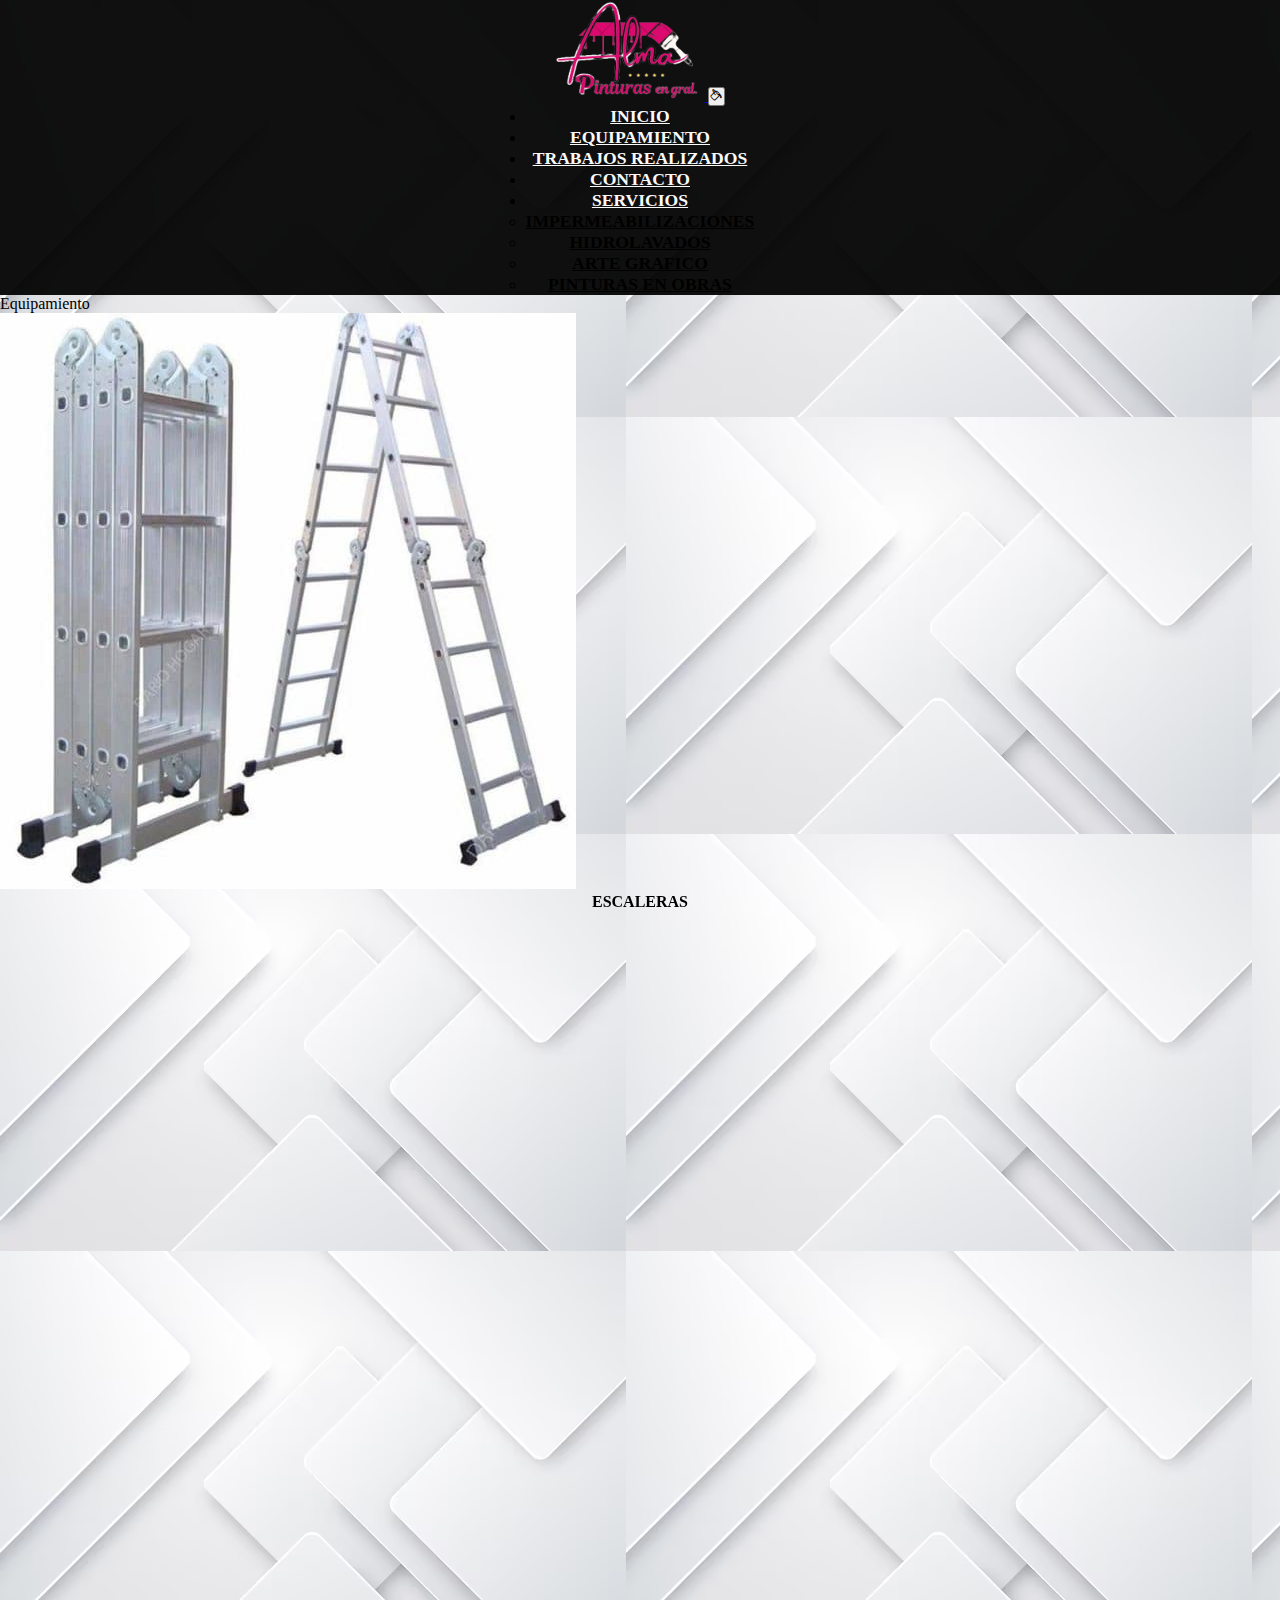
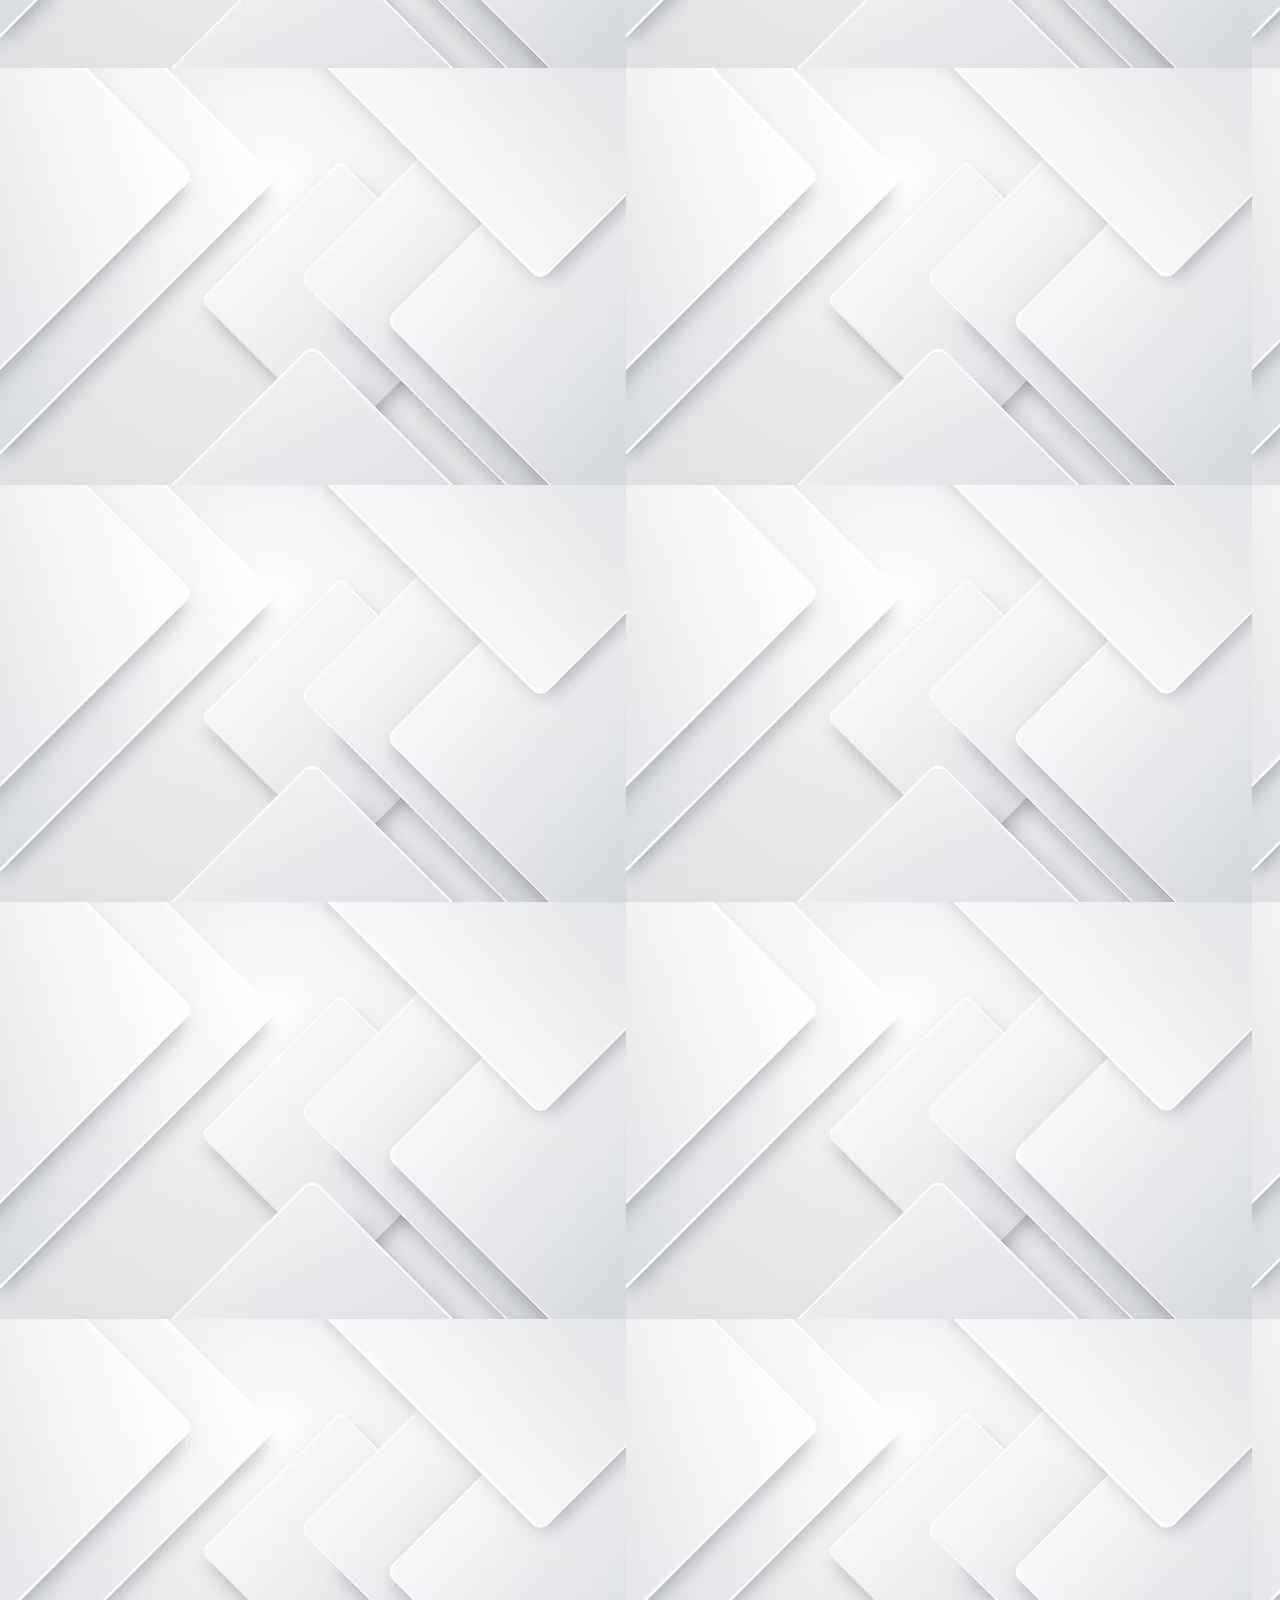
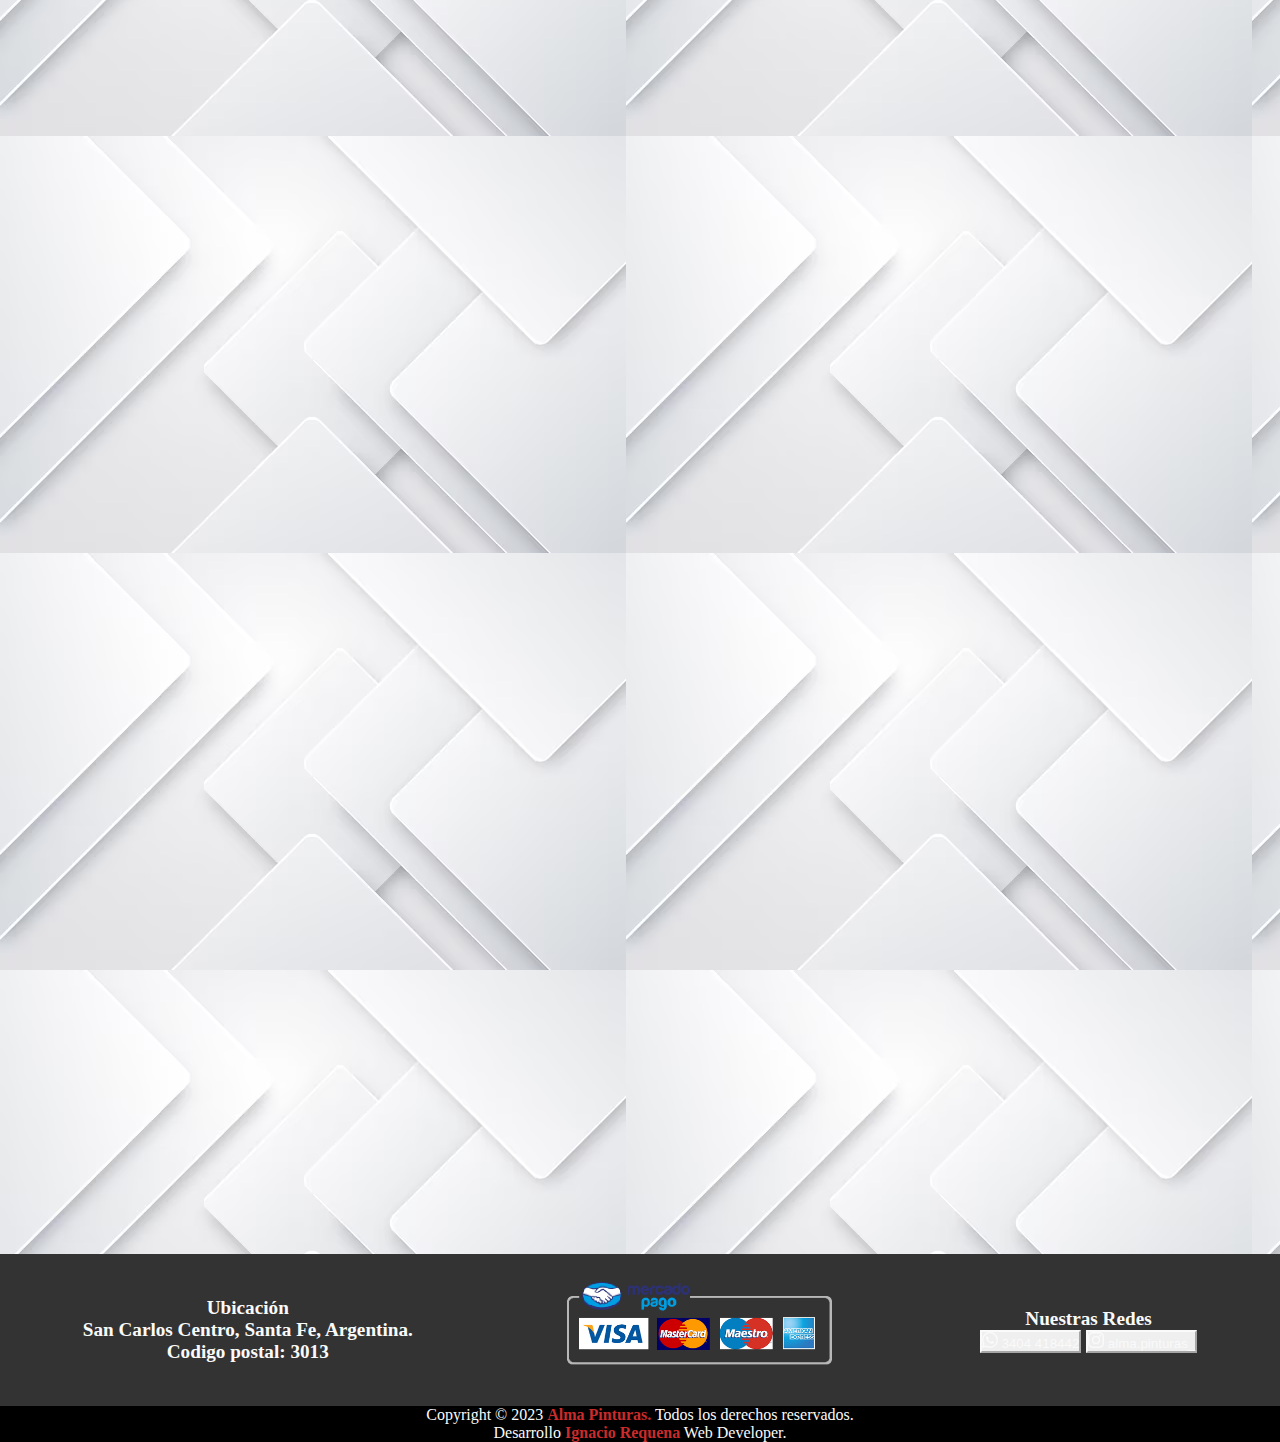
<file: html/equipamiento.html>
<!DOCTYPE html>
<html lang="es">

<head>
    <meta charset="UTF-8">
    <meta name="viewport" content="width=device-width, initial-scale=1.0">
    <meta name="description" content="Aqui te mostramos nuestro equipamiento, contamos con las mejores herramientas y el mejor equipo de seguridad en la zona">
    <title>Equipamiento | Alma Pinturas</title>
    <link rel="shortcut icon" href="../img/logo alma pinturas.png" type="image/x-icon">
    <!-- CSS BS -->
    <link href="https://cdn.jsdelivr.net/npm/bootstrap@5.3.2/dist/css/bootstrap.min.css" rel="stylesheet"
        integrity="sha384-T3c6CoIi6uLrA9TneNEoa7RxnatzjcDSCmG1MXxSR1GAsXEV/Dwwykc2MPK8M2HN" crossorigin="anonymous">
    <!-- CSS -->
    <link rel="stylesheet" href="../css/estilo.css">
    <!-- SCRIPT DE ICONOS -->
    <link rel="stylesheet" href="https://cdn.jsdelivr.net/npm/bootstrap-icons@1.11.1/font/bootstrap-icons.css">
    <!-- CSS AOS -->
    <link href="https://unpkg.com/aos@2.3.1/dist/aos.css" rel="stylesheet">
</head>

<body class="container-fluid fondoBody">
    <!-- ENCABEZADO -->
    <nav class="navbar navbar-expand-lg encabezado">
        <div class="container-fluid">
            <a class="navbar-brand" href="../index.html">
                <img src="../img/logo alma pinturas.png" alt="logo" class="tamlogo">
            </a>
            <button class="navbar-toggler" type="button" data-bs-toggle="collapse" data-bs-target="#navbarNavDropdown"
                aria-controls="navbarNavDropdown" aria-expanded="false" aria-label="Toggle navigation">
                <span class="bi bi-paint-bucket text-light"></span>
            </button>
            <div class="collapse navbar-collapse centrarNav" id="navbarNavDropdown">
                <ul class="navbar-nav">
                    <li class="nav-item navcolor">
                        <a class="nav-link" aria-current="page" href="../index.html">Inicio</a>
                    </li>
                    <li class="nav-item navcolor">
                        <a class="nav-link" href="equipamiento.html">Equipamiento</a>
                    </li>
                    <li class="nav-item navcolor">
                        <a class="nav-link" href="trabajosrealizados.html">Trabajos realizados</a>
                    </li>
                    <li class="nav-item navcolor">
                        <a class="nav-link" href="contacto.html">Contacto</a>
                    </li>
                    <li class="nav-item dropdown navcolor">
                        <a class="nav-link dropdown-toggle" href="#" role="button" data-bs-toggle="dropdown"
                            aria-expanded="false">
                            Servicios
                        </a>
                        <ul class="dropdown-menu ">
                            <li class="color"><a class="dropdown-item "
                                    href="servicios/impermeabilizaciones.html">Impermeabilizaciones</a></li>
                            <li class="color"><a class="dropdown-item"
                                    href="servicios/hidrolavados.html">Hidrolavados</a></li>
                            <li class="color"><a class="dropdown-item" href="servicios/artegrafico.html">Arte
                                    Grafico</a></li>
                            <li class="color"><a class="dropdown-item" href="servicios/pinturasenobras.html">Pinturas en
                                    obras</a></li>
                        </ul>
                    </li>
                </ul>
            </div>
        </div>

    </nav>

    <!-- BREADCRUM -->
    <nav aria-label="breadcrumb">
        <ol class="breadcrumb p-2">
            <li class="breadcrumb-item active" aria-current="page">Equipamiento</li>
        </ol>
    </nav>


    <!-- SECTION EQUIPAMIENTOS-->

    <section class="row p-4 row-gap-1 m-auto" >
        <div class="card col-xl-4 col-md-6 col-sm-12" data-aos="zoom-in">
            <img src="../img/equipamiento1.jpg" class="card-img-top" alt="equipamiento escaleras">
            <div class="card-body">
                <p class="card-text">Escaleras</p>
            </div>
        </div>
        <div class="card col-xl-4 col-md-6 col-sm-12" data-aos="zoom-in">
            <img src="../img/equipamiento2.jpg" class="card-img-top" alt="equipamiento compresor">
            <div class="card-body">
                <p class="card-text">Compresores de aire</p>
            </div>
        </div>
        <div class="card col-xl-4 col-md-6 col-sm-12" data-aos="zoom-in">
            <img src="../img/equipamiento3.jpg" class="card-img-top" alt="equipamiento caja de herramientas">
            <div class="card-body">
                <p class="card-text">Cajas de herramientas</p>
            </div>
        </div>
        <div class="card col-xl-4 col-md-6 col-sm-12" data-aos="zoom-in">
            <img src="../img/equipamiento7.jpg" class="card-img-top" alt="equipamiento andamio">
            <div class="card-body">
                <p class="card-text">Andamios</p>
            </div>
        </div>
        <div class="card col-xl-4 col-md-6 col-sm-12 " data-aos="zoom-in">
            <img src="../img/equipamiento5.jpg" class="card-img-top" alt="equipamiento arnes de seguridad">
            <div class="card-body">
                <p class="card-text">Arnes de seguridad</p>
            </div>
        </div>
        <div class="card col-xl-4 col-md-6 col-sm-12 " data-aos="zoom-in">
            <img src="../img/equipamiento6.jpg" class="card-img-top" alt="equipamiento hidrolavadora">
            <div class="card-body">
                <p class="card-text">Hidrolavadoras</p>
            </div>
        </div>

    </section>



    <!-- FOOTER -->
    <footer>
        <div class="divIzq">
            <h4>Ubicación</h4>
            <p>San Carlos Centro, Santa Fe, Argentina.</p>
            <p>Codigo postal: 3013</p>

        </div>
        <div class="mediosDePago">
            <img src="../img/mediosdepago.webp" alt="medios de pago">
        </div>
        <div class="divDer">
            <h4>Nuestras Redes</h4>

            <button type="button" class="btn whatsapp">
                <svg xmlns="http://www.w3.org/2000/svg" width="16" height="16" fill="currentColor"
                    class="bi bi-whatsapp" viewBox="0 0 16 16">
                    <path
                        d="M13.601 2.326A7.854 7.854 0 0 0 7.994 0C3.627 0 .068 3.558.064 7.926c0 1.399.366 2.76 1.057 3.965L0 16l4.204-1.102a7.933 7.933 0 0 0 3.79.965h.004c4.368 0 7.926-3.558 7.93-7.93A7.898 7.898 0 0 0 13.6 2.326zM7.994 14.521a6.573 6.573 0 0 1-3.356-.92l-.24-.144-2.494.654.666-2.433-.156-.251a6.56 6.56 0 0 1-1.007-3.505c0-3.626 2.957-6.584 6.591-6.584a6.56 6.56 0 0 1 4.66 1.931 6.557 6.557 0 0 1 1.928 4.66c-.004 3.639-2.961 6.592-6.592 6.592zm3.615-4.934c-.197-.099-1.17-.578-1.353-.646-.182-.065-.315-.099-.445.099-.133.197-.513.646-.627.775-.114.133-.232.148-.43.05-.197-.1-.836-.308-1.592-.985-.59-.525-.985-1.175-1.103-1.372-.114-.198-.011-.304.088-.403.087-.088.197-.232.296-.346.1-.114.133-.198.198-.33.065-.134.034-.248-.015-.347-.05-.099-.445-1.076-.612-1.47-.16-.389-.323-.335-.445-.34-.114-.007-.247-.007-.38-.007a.729.729 0 0 0-.529.247c-.182.198-.691.677-.691 1.654 0 .977.71 1.916.81 2.049.098.133 1.394 2.132 3.383 2.992.47.205.84.326 1.129.418.475.152.904.129 1.246.08.38-.058 1.171-.48 1.338-.943.164-.464.164-.86.114-.943-.049-.084-.182-.133-.38-.232z">
                    </path>
                </svg>
                3404 418442
            </button>
            <button type="button" class="btn instagram">
                <svg xmlns="http://www.w3.org/2000/svg" width="16" height="16" fill="currentColor"
                    class="bi bi-instagram" viewBox="0 0 16 16">
                    <path
                        d="M8 0C5.829 0 5.556.01 4.703.048 3.85.088 3.269.222 2.76.42a3.917 3.917 0 0 0-1.417.923A3.927 3.927 0 0 0 .42 2.76C.222 3.268.087 3.85.048 4.7.01 5.555 0 5.827 0 8.001c0 2.172.01 2.444.048 3.297.04.852.174 1.433.372 1.942.205.526.478.972.923 1.417.444.445.89.719 1.416.923.51.198 1.09.333 1.942.372C5.555 15.99 5.827 16 8 16s2.444-.01 3.298-.048c.851-.04 1.434-.174 1.943-.372a3.916 3.916 0 0 0 1.416-.923c.445-.445.718-.891.923-1.417.197-.509.332-1.09.372-1.942C15.99 10.445 16 10.173 16 8s-.01-2.445-.048-3.299c-.04-.851-.175-1.433-.372-1.941a3.926 3.926 0 0 0-.923-1.417A3.911 3.911 0 0 0 13.24.42c-.51-.198-1.092-.333-1.943-.372C10.443.01 10.172 0 7.998 0h.003zm-.717 1.442h.718c2.136 0 2.389.007 3.232.046.78.035 1.204.166 1.486.275.373.145.64.319.92.599.28.28.453.546.598.92.11.281.24.705.275 1.485.039.843.047 1.096.047 3.231s-.008 2.389-.047 3.232c-.035.78-.166 1.203-.275 1.485a2.47 2.47 0 0 1-.599.919c-.28.28-.546.453-.92.598-.28.11-.704.24-1.485.276-.843.038-1.096.047-3.232.047s-2.39-.009-3.233-.047c-.78-.036-1.203-.166-1.485-.276a2.478 2.478 0 0 1-.92-.598 2.48 2.48 0 0 1-.6-.92c-.109-.281-.24-.705-.275-1.485-.038-.843-.046-1.096-.046-3.233 0-2.136.008-2.388.046-3.231.036-.78.166-1.204.276-1.486.145-.373.319-.64.599-.92.28-.28.546-.453.92-.598.282-.11.705-.24 1.485-.276.738-.034 1.024-.044 2.515-.045v.002zm4.988 1.328a.96.96 0 1 0 0 1.92.96.96 0 0 0 0-1.92zm-4.27 1.122a4.109 4.109 0 1 0 0 8.217 4.109 4.109 0 0 0 0-8.217zm0 1.441a2.667 2.667 0 1 1 0 5.334 2.667 2.667 0 0 1 0-5.334z">
                    </path>
                </svg>
                alma.pinturas_
            </button>

        </div>

    </footer>

    <div class="segundoFooter">
        <p>Copyright © 2023 <strong>Alma Pinturas.</strong> Todos los derechos reservados.
            <br>
            Desarrollo <strong>Ignacio Requena</strong> Web Developer.
        </p>
    </div>












    <!-- JS BS -->
    <script src="https://cdn.jsdelivr.net/npm/bootstrap@5.3.2/dist/js/bootstrap.bundle.min.js"
        integrity="sha384-C6RzsynM9kWDrMNeT87bh95OGNyZPhcTNXj1NW7RuBCsyN/o0jlpcV8Qyq46cDfL" crossorigin="anonymous">
        </script>
    <!-- JS AOS -->
    <script src="https://unpkg.com/aos@2.3.1/dist/aos.js"></script>
    <script>
        AOS.init();
    </script>
</body>

</html>
</file>
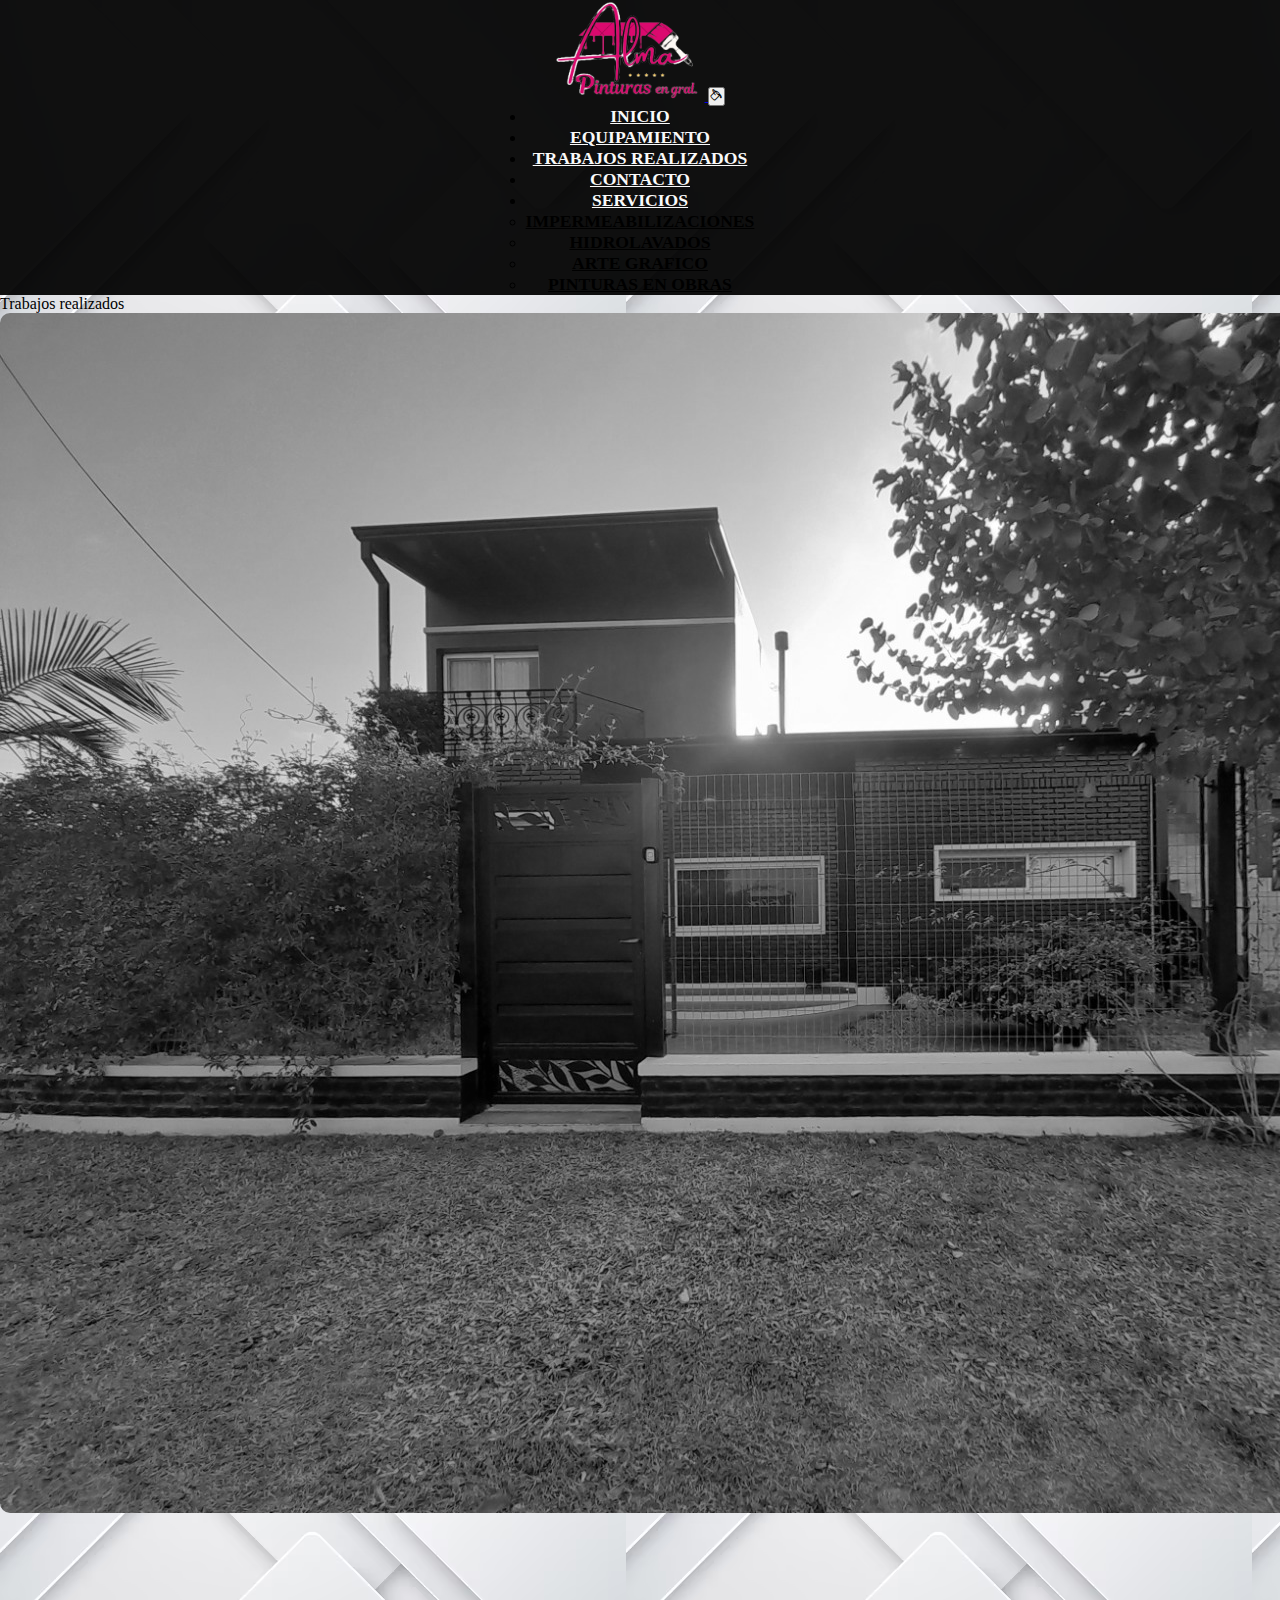
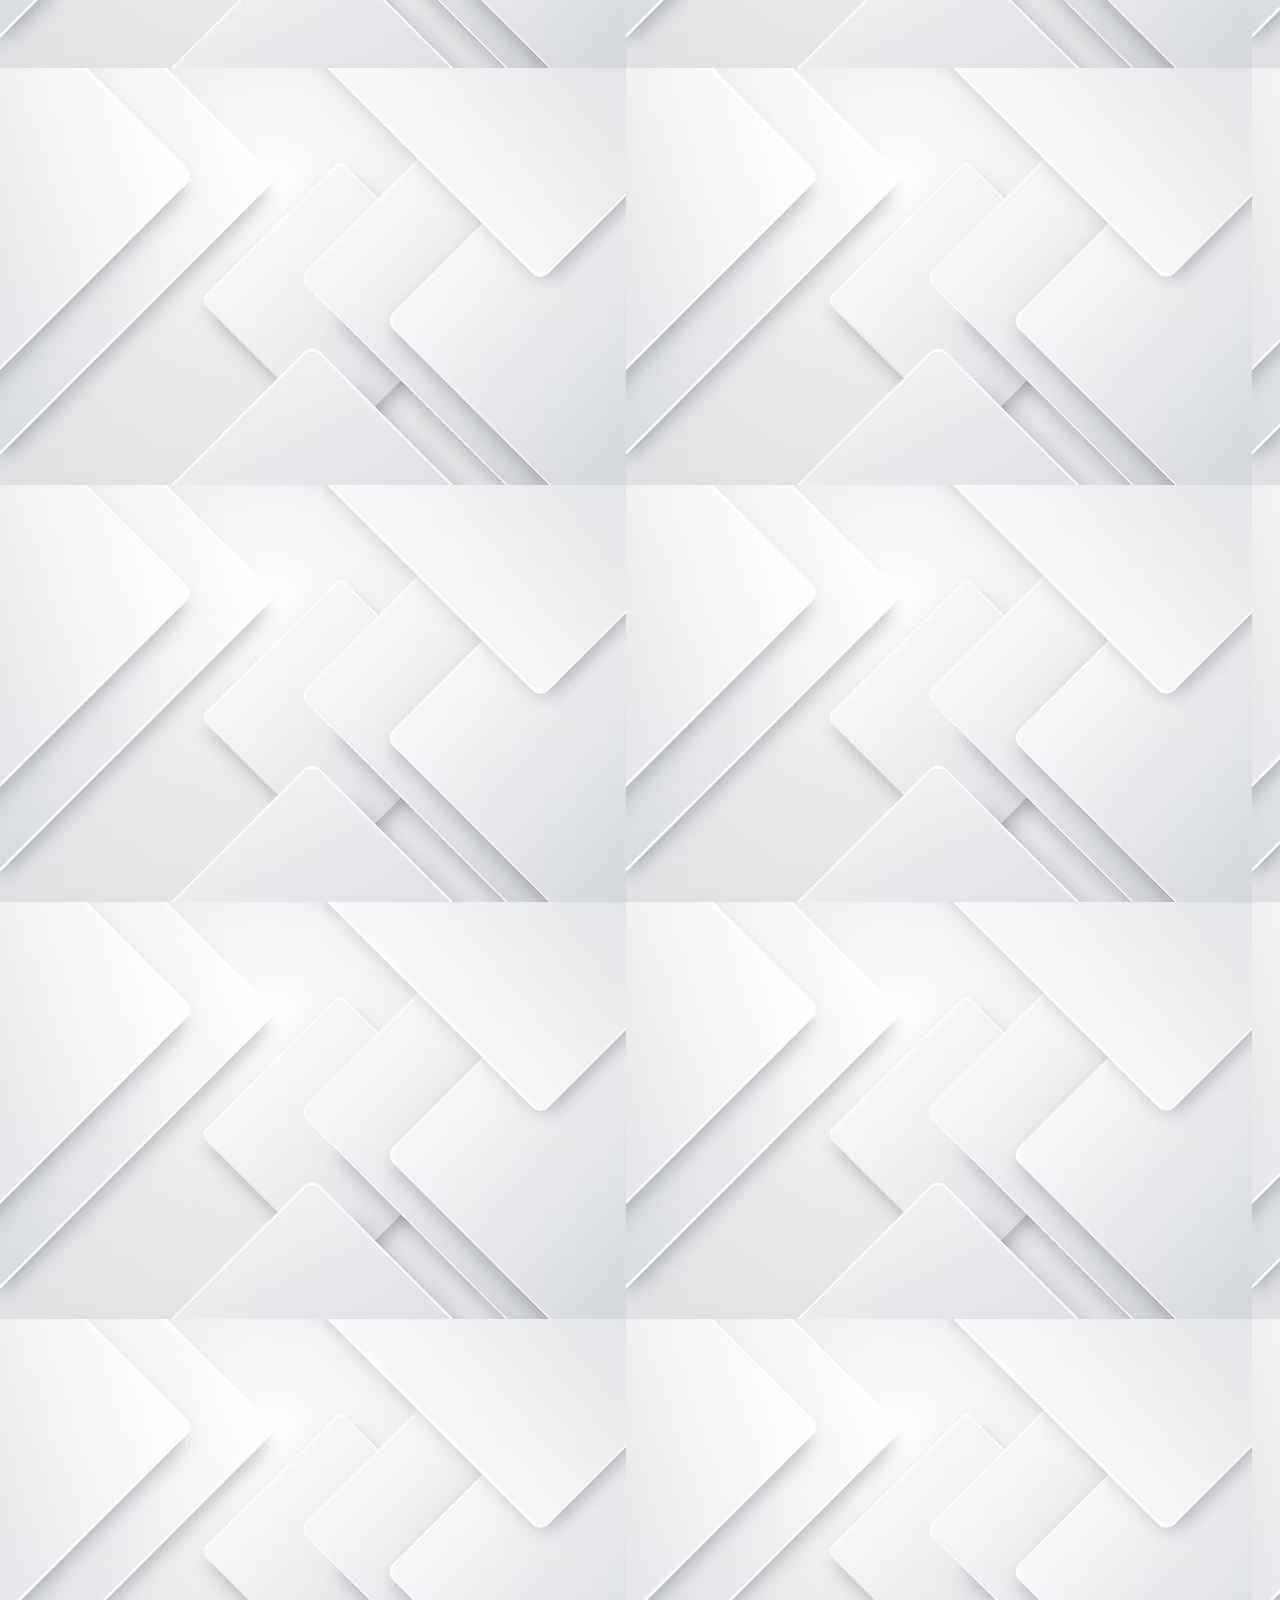
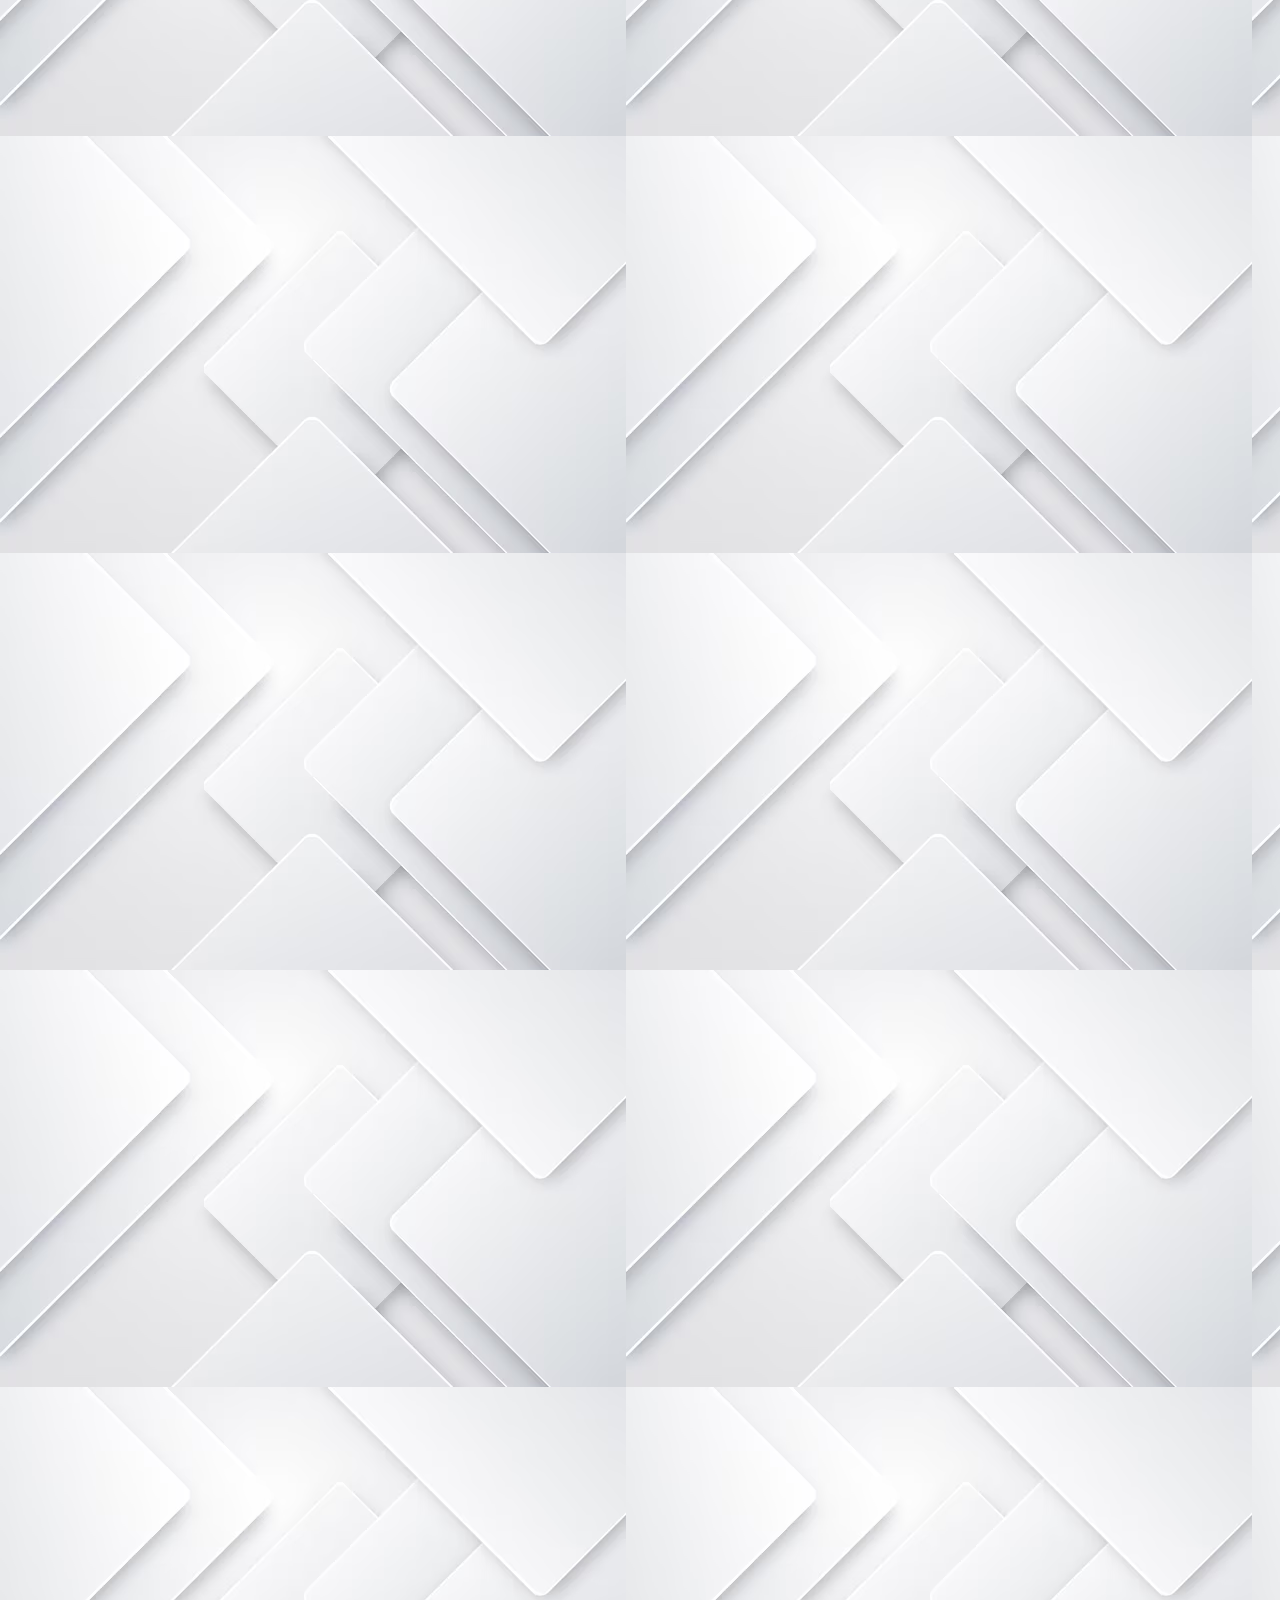
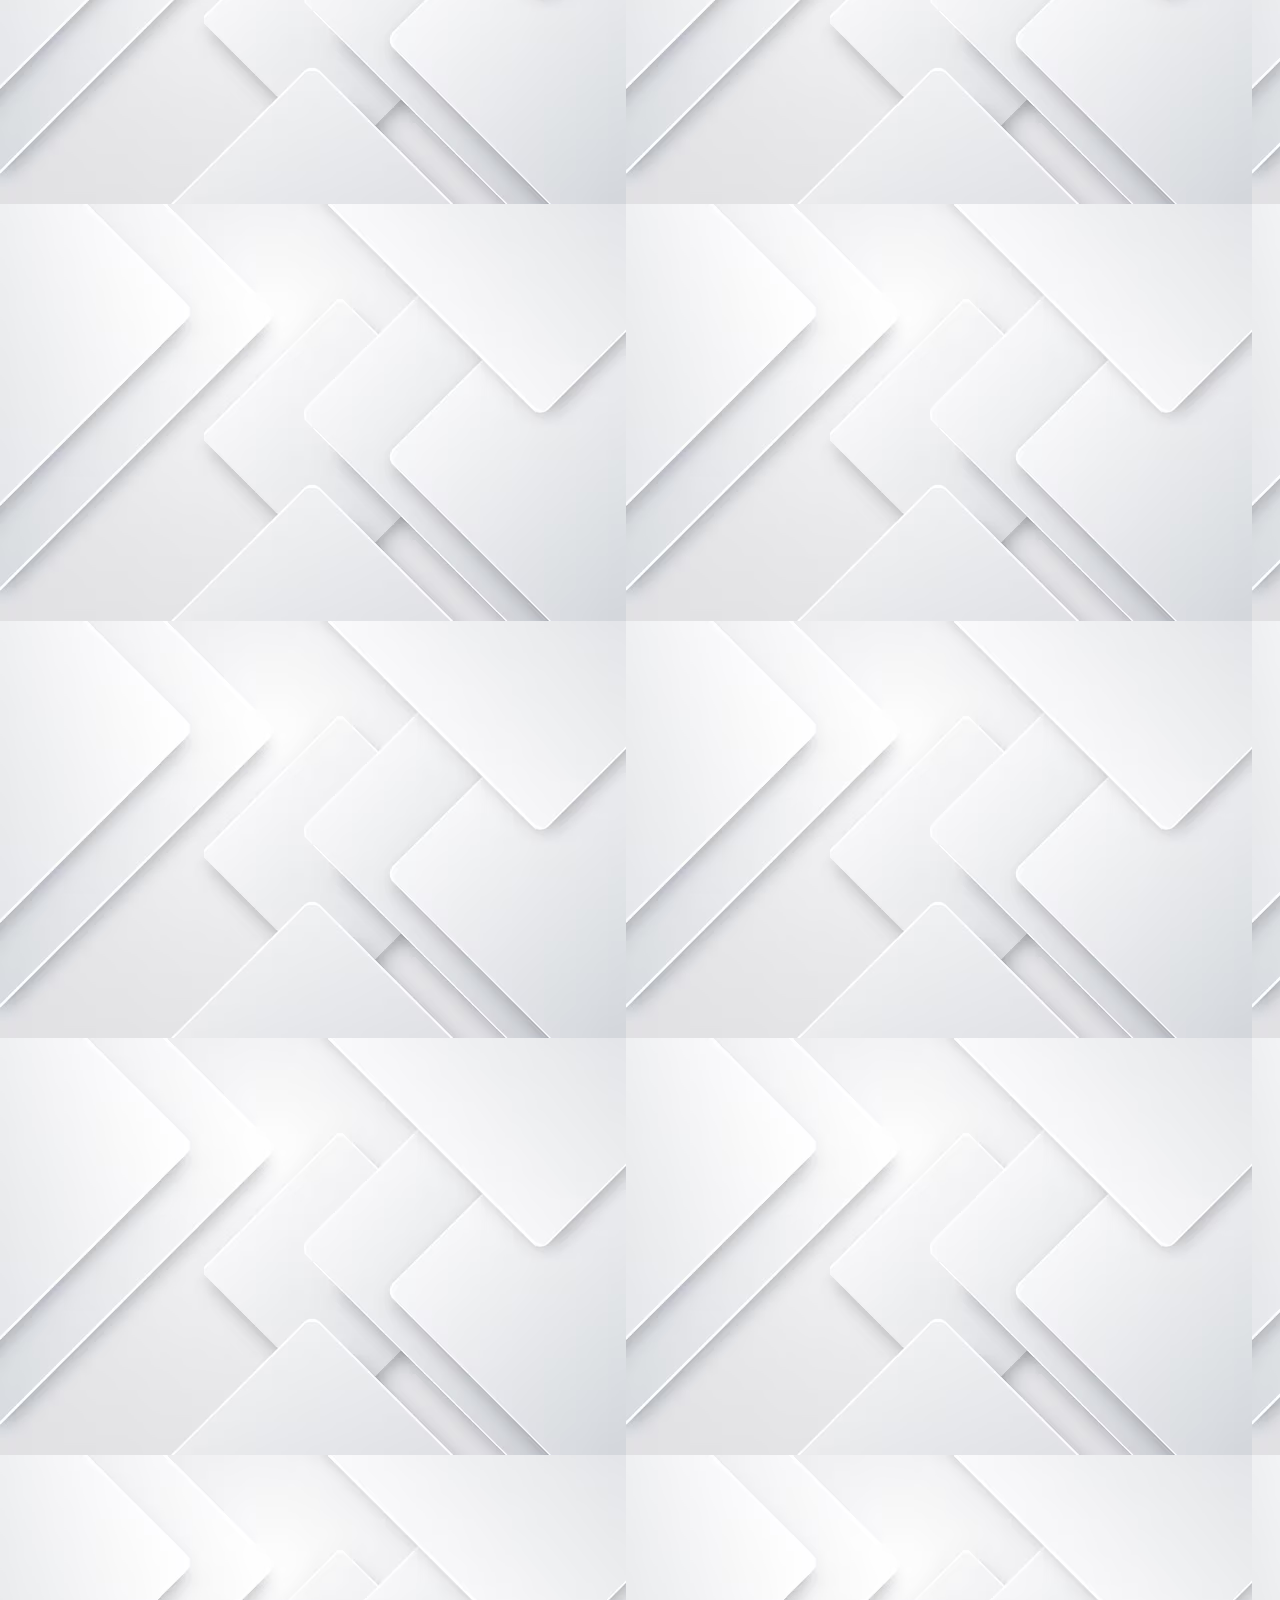
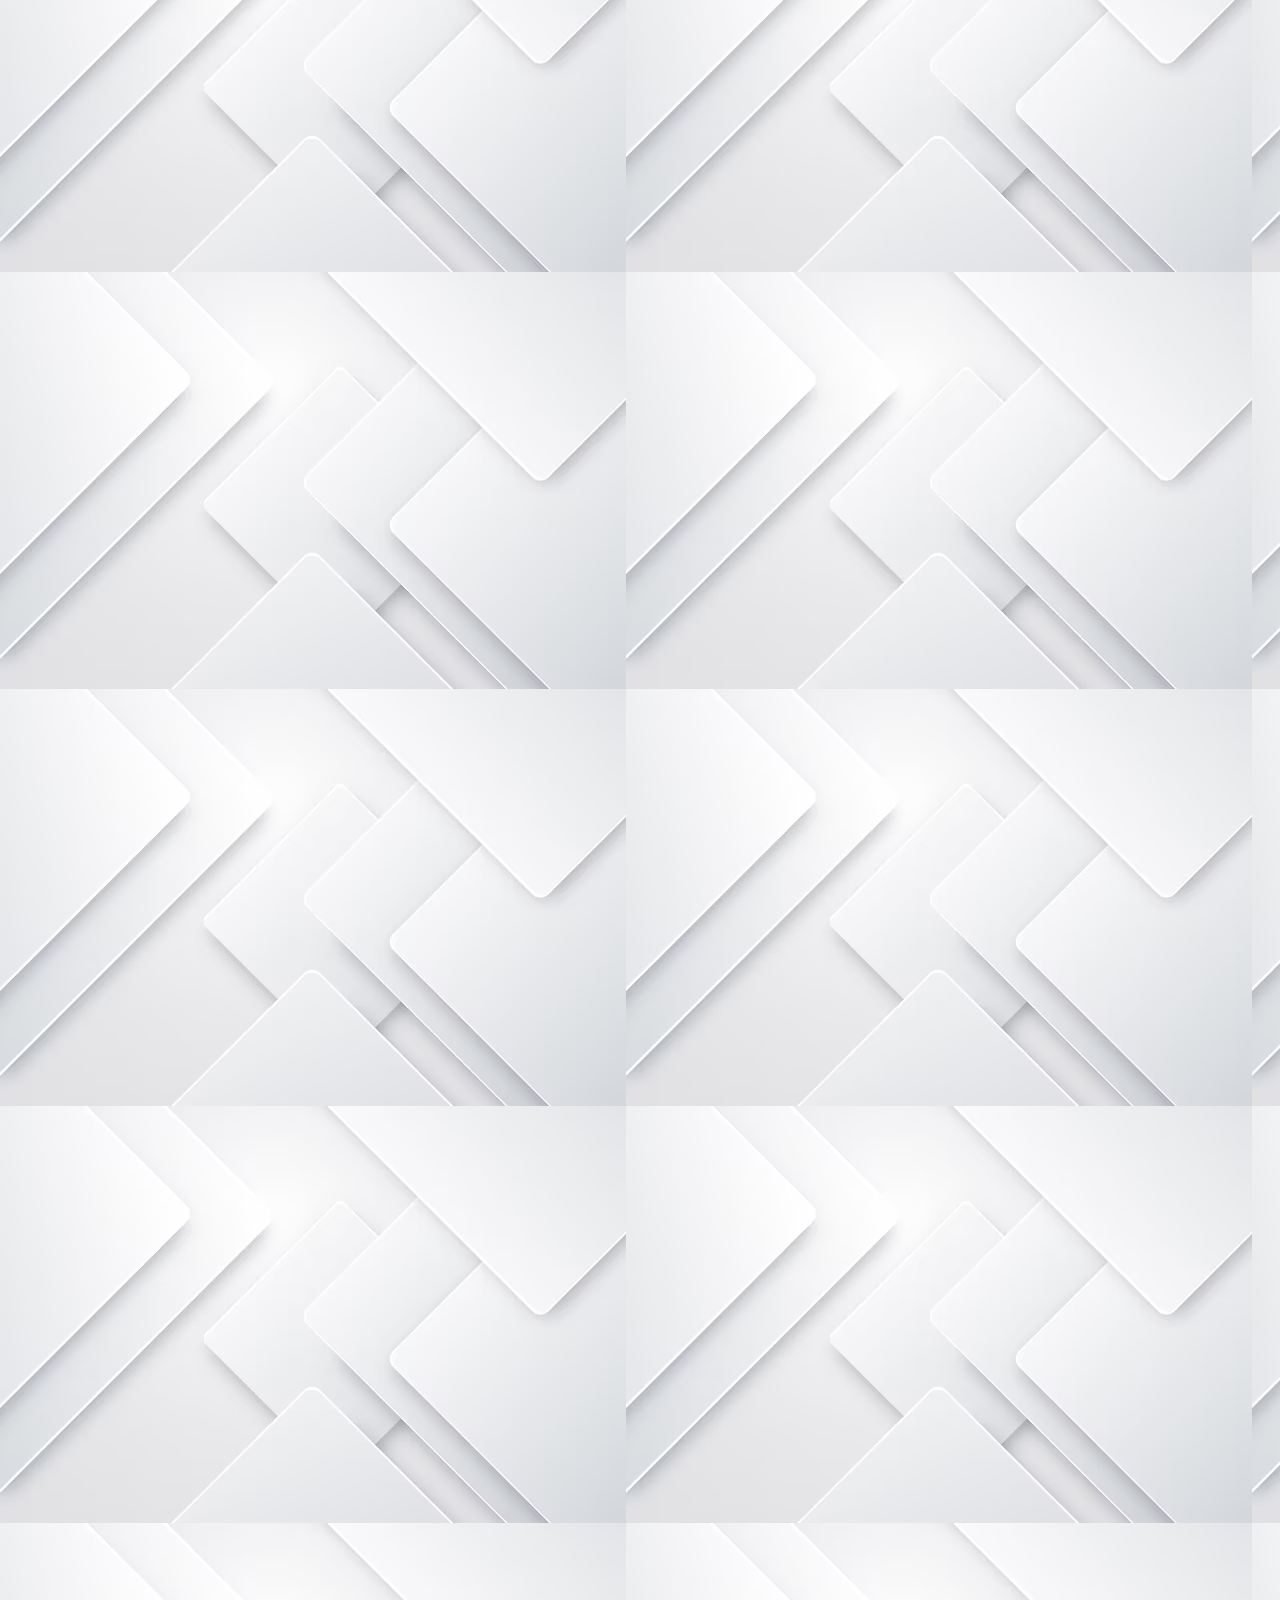
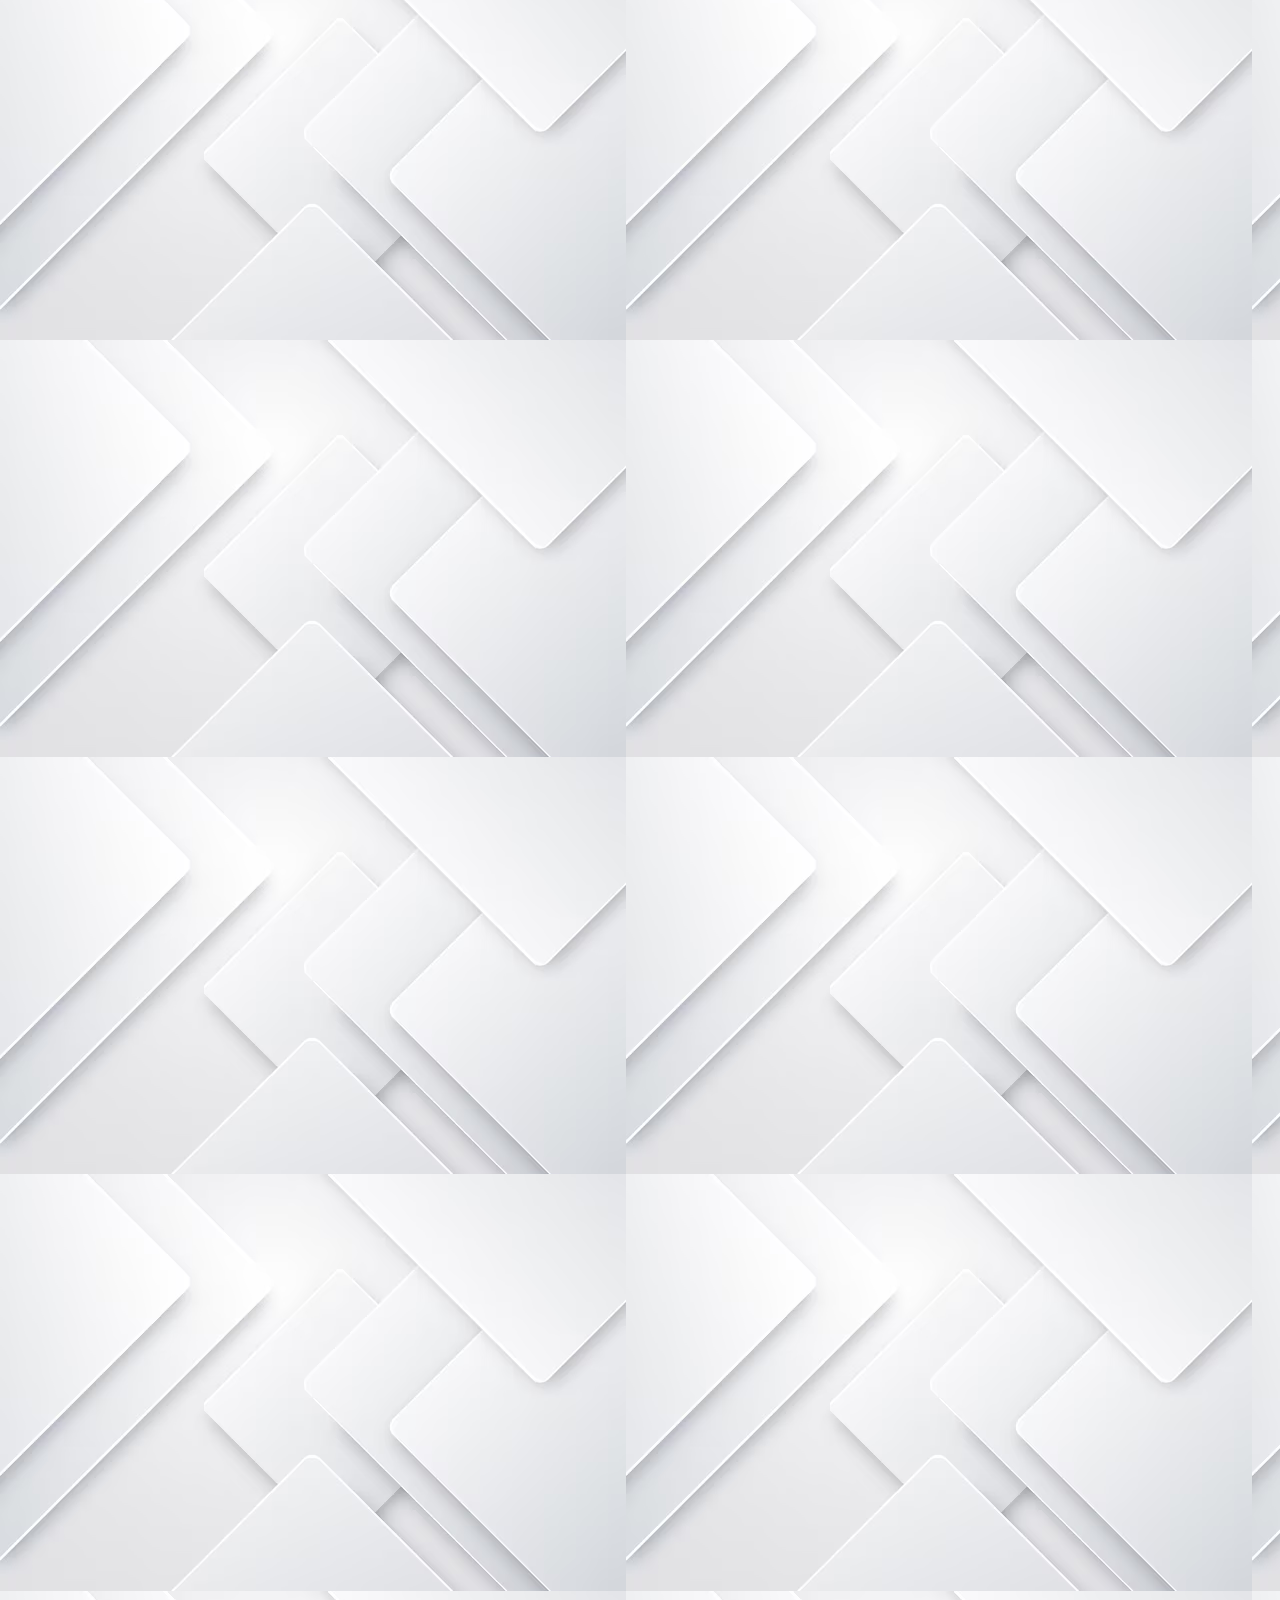
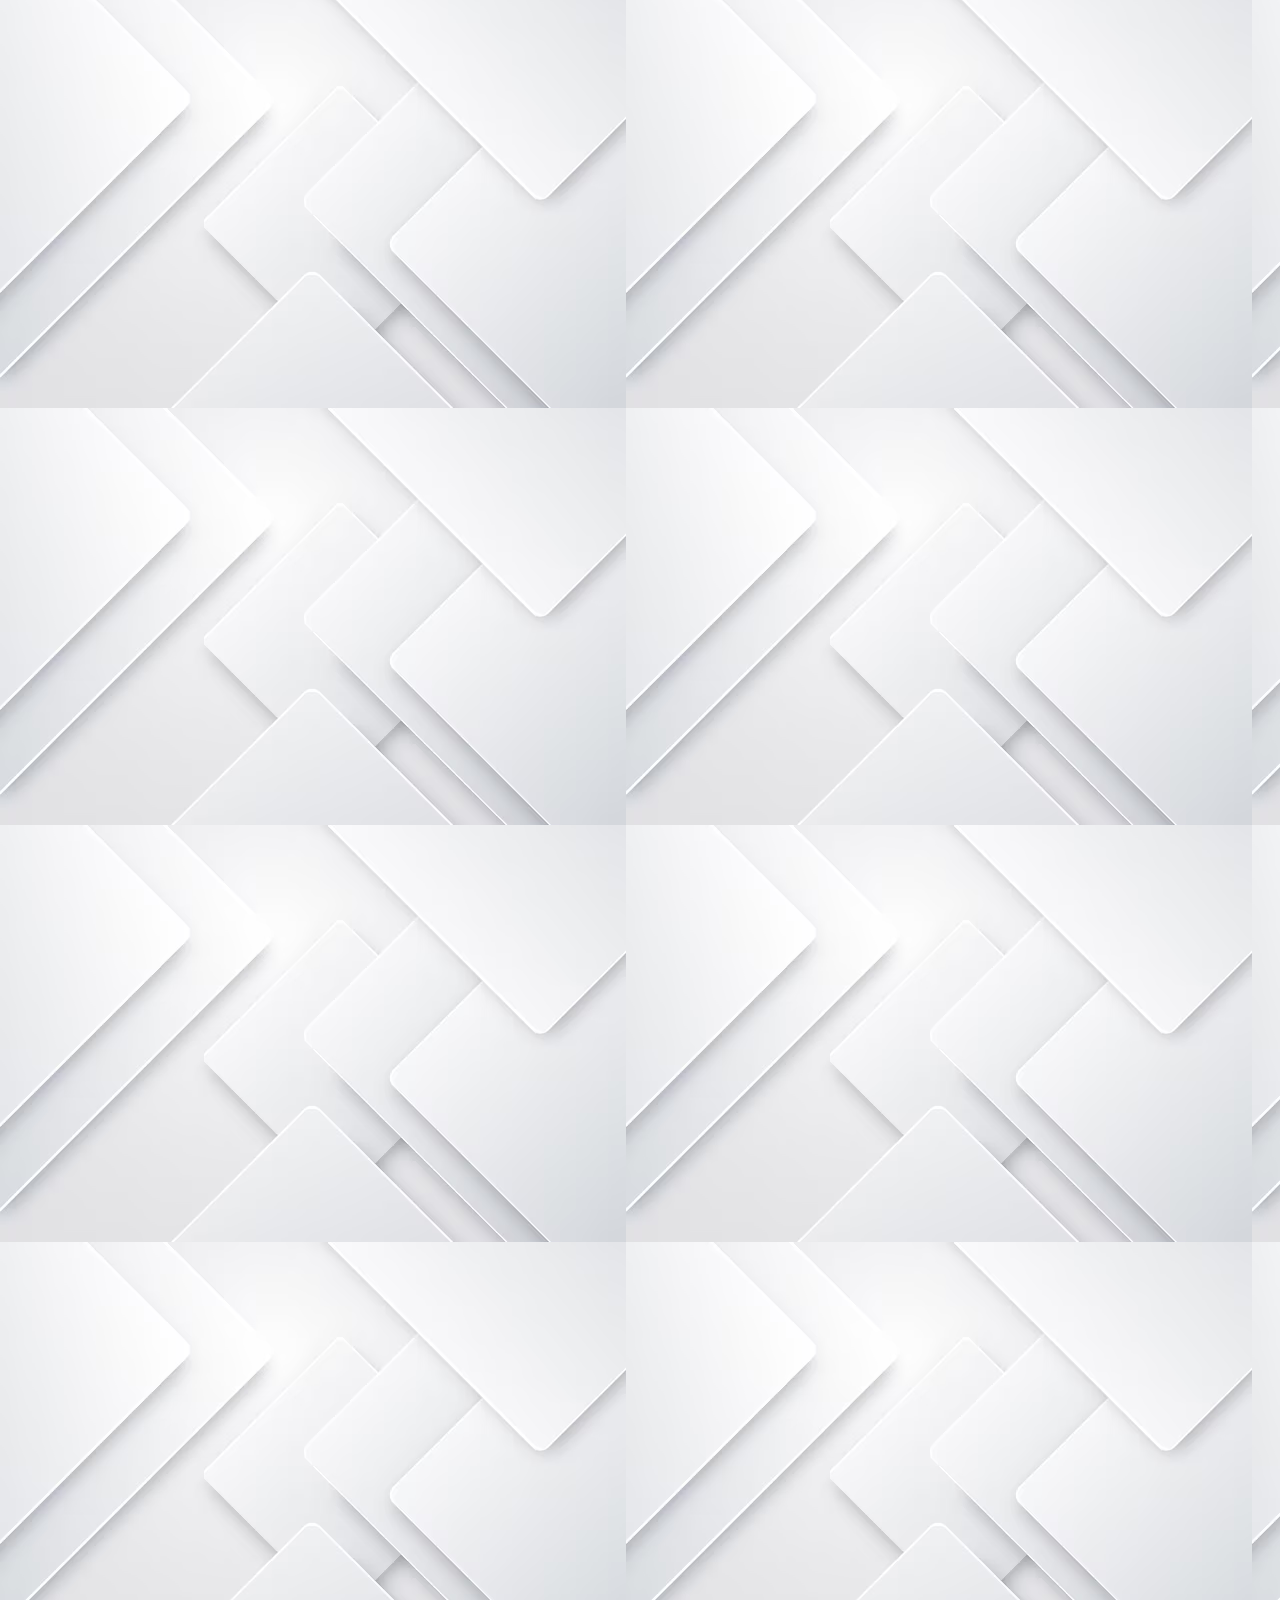
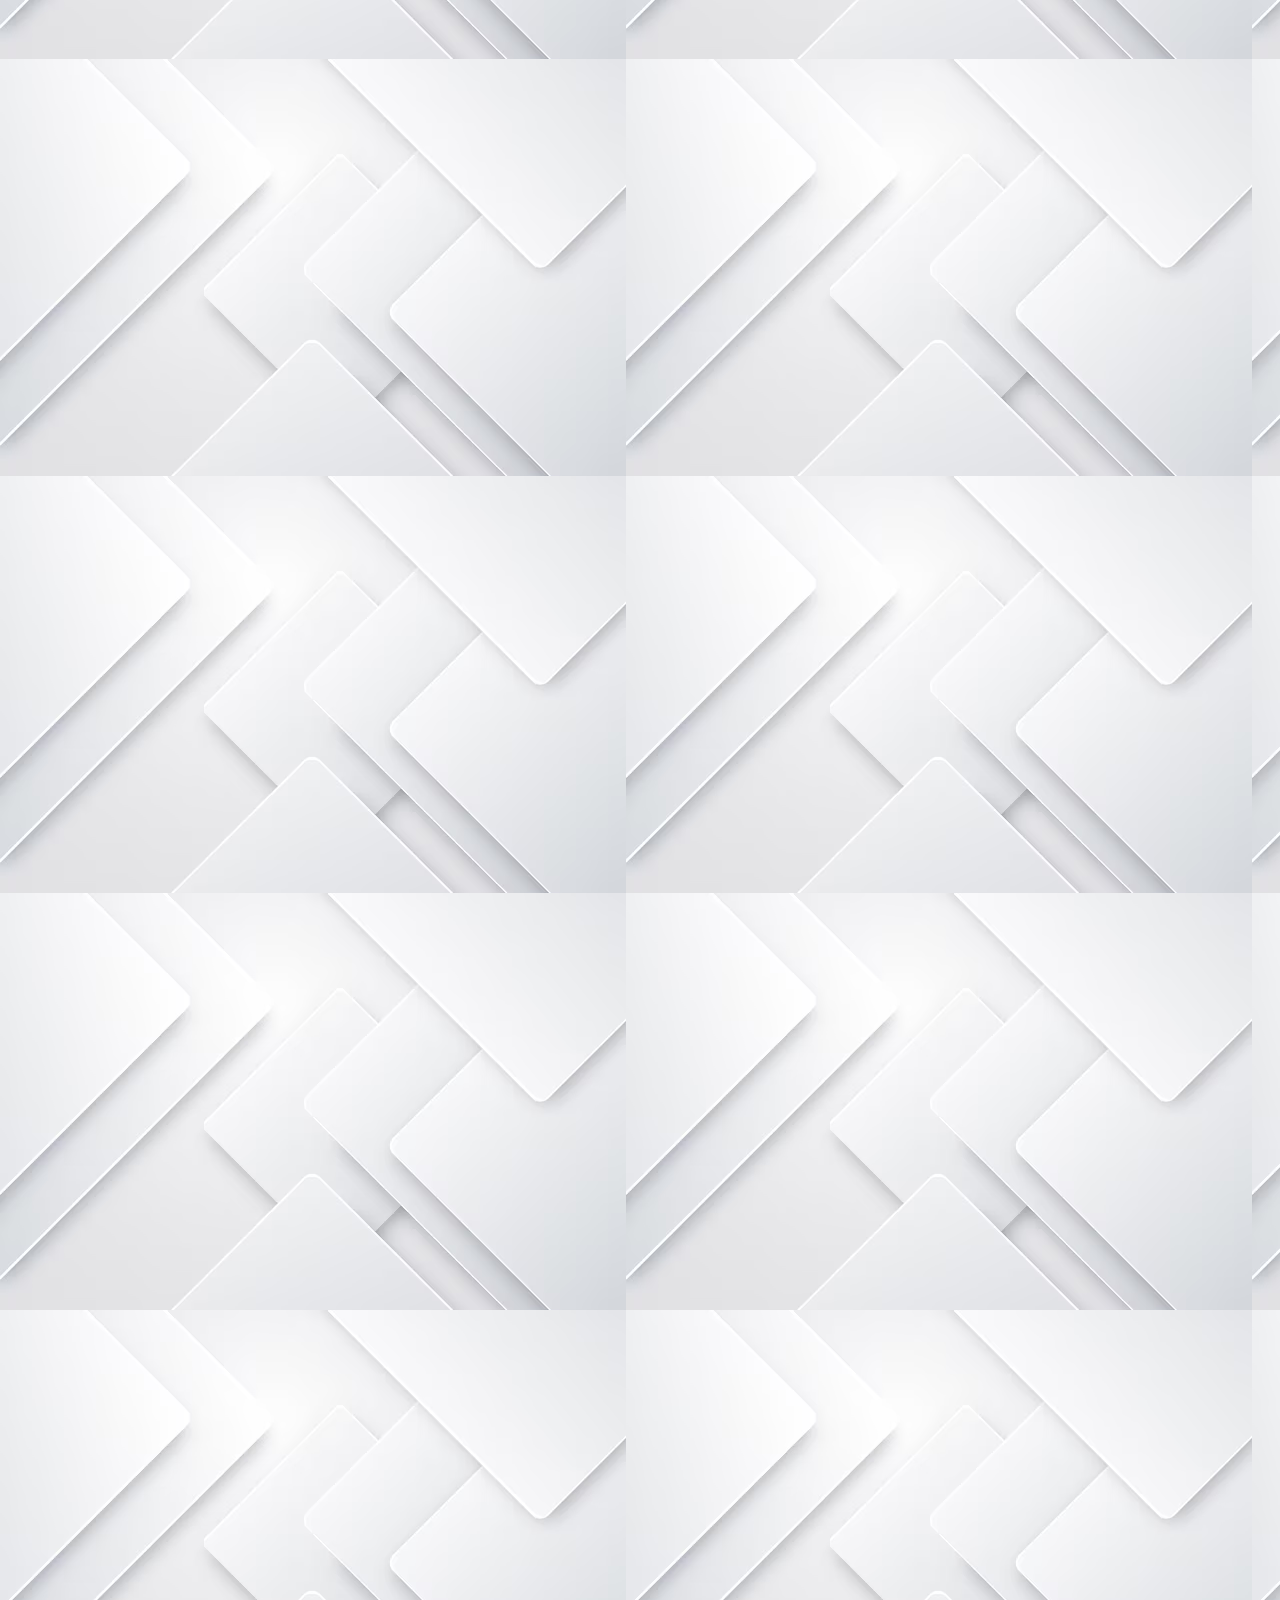
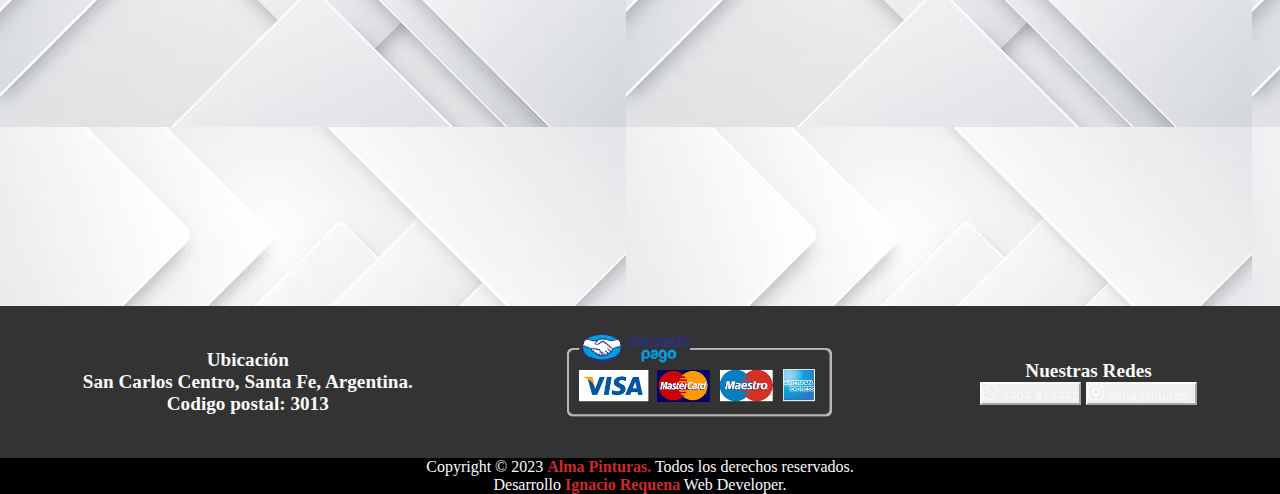
<file: html/trabajosrealizados.html>
<!DOCTYPE html>
<html lang="es">

<head>
    <meta charset="UTF-8">
    <meta name="viewport" content="width=device-width, initial-scale=1.0">
    <meta name="description" content="en esta seccion te mostramos algunos de nuestros trabajos realizados para que los puedas visualizar y analizar. Trabajos de calidad y con garantia">
    <title>Trabajos realizados | Alma Pinturas</title>
    <link rel="shortcut icon" href="../img/logo alma pinturas.png" type="image/x-icon">
    <!-- CSS BS -->
    <link href="https://cdn.jsdelivr.net/npm/bootstrap@5.3.2/dist/css/bootstrap.min.css" rel="stylesheet"
        integrity="sha384-T3c6CoIi6uLrA9TneNEoa7RxnatzjcDSCmG1MXxSR1GAsXEV/Dwwykc2MPK8M2HN" crossorigin="anonymous">
    <!-- CSS -->
    <link rel="stylesheet" href="../css/estilo.css">
    <!-- SCRIPT DE ICONOS -->
    <link rel="stylesheet" href="https://cdn.jsdelivr.net/npm/bootstrap-icons@1.11.1/font/bootstrap-icons.css">
    <!-- CSS AOS -->
    <link href="https://unpkg.com/aos@2.3.1/dist/aos.css" rel="stylesheet">
</head>

<body class="container-fluid fondoBody">
    <!-- ENCABEZADO -->
    <nav class="navbar navbar-expand-lg encabezado">
        <div class="container-fluid">
            <a class="navbar-brand" href="../index.html">
                <img src="../img/logo alma pinturas.png" alt="logo" class="tamlogo">
            </a>
            <button class="navbar-toggler" type="button" data-bs-toggle="collapse" data-bs-target="#navbarNavDropdown"
                aria-controls="navbarNavDropdown" aria-expanded="false" aria-label="Toggle navigation">
                <span class="bi bi-paint-bucket text-light"></span>
            </button>
            <div class="collapse navbar-collapse centrarNav" id="navbarNavDropdown">
                <ul class="navbar-nav">
                    <li class="nav-item navcolor">
                        <a class="nav-link" aria-current="page" href="../index.html">Inicio</a>
                    </li>
                    <li class="nav-item navcolor">
                        <a class="nav-link" href="equipamiento.html">Equipamiento</a>
                    </li>
                    <li class="nav-item navcolor">
                        <a class="nav-link" href="trabajosrealizados.html">Trabajos realizados</a>
                    </li>
                    <li class="nav-item navcolor">
                        <a class="nav-link" href="contacto.html">Contacto</a>
                    </li>
                    <li class="nav-item dropdown navcolor">
                        <a class="nav-link dropdown-toggle" href="#" role="button" data-bs-toggle="dropdown"
                            aria-expanded="false">
                            Servicios
                        </a>
                        <ul class="dropdown-menu ">
                            <li class="color"><a class="dropdown-item "
                                    href="servicios/impermeabilizaciones.html">Impermeabilizaciones</a></li>
                            <li class="color"><a class="dropdown-item"
                                    href="servicios/hidrolavados.html">Hidrolavados</a></li>
                            <li class="color"><a class="dropdown-item" href="servicios/artegrafico.html">Arte
                                    Grafico</a></li>
                            <li class="color"><a class="dropdown-item" href="servicios/pinturasenobras.html">Pinturas en
                                    obras</a></li>
                        </ul>
                    </li>
                </ul>
            </div>
        </div>

    </nav>

    <!-- BREADCRUM -->
    <nav aria-label="breadcrumb">
        <ol class="breadcrumb p-2">
            <li class="breadcrumb-item active" aria-current="page">Trabajos realizados</li>
        </ol>
    </nav>


    <!-- SECTION TRABAJOS REALIZADOS-->

    <section class="row row-gap-2 m-auto">
        <div class="col-xl-3 col-md-6 col-sm-12" data-aos="zoom-in">
            <img src="../img/trabajo13.jpg" class="card-img-top imgTrabajo" alt="trabajo renovacion frente">
        </div>
        <div class="col-xl-3 col-md-6 col-sm-12 " data-aos="zoom-in">
            <img src="../img/trabajo4.jpg" class="card-img-top imgTrabajo" alt="trabajo renovacion de frente">
        </div>
        <div class="col-xl-3 col-md-6 col-sm-12 " data-aos="zoom-in">
            <img src="../img/trabajo3.jpg" class="card-img-top imgTrabajo" alt="trabajo renovacion patio">
        </div>
        <div class="col-xl-3 col-md-6 col-sm-12 " data-aos="zoom-in">
            <img src="../img/trabajo7.jpg" class="card-img-top imgTrabajo" alt="trabajo renovacion parque">
        </div>
        <div class="col-xl-3 col-md-6 col-sm-12 " data-aos="zoom-in">
            <img src="../img/trabajo12.jpg" class="card-img-top imgTrabajo" alt="trabajo letrero de pared">
        </div>
        <div class="col-xl-3 col-md-6 col-sm-12 " data-aos="zoom-in">
            <img src="../img/trabajo6.jpg" class="card-img-top imgTrabajo" alt="trabajo renovacion frente">

        </div>
        <div class="col-xl-3 col-md-6 col-sm-12 " data-aos="zoom-in">
            <img src="../img/trabajo8.jpg" class="card-img-top imgTrabajo" alt="trabajo renovacion frente">

        </div>
        <div class="col-xl-3 col-md-6 col-sm-12 " data-aos="zoom-in">
            <img src="../img/trabajo1.jpg" class="card-img-top imgTrabajo" alt="trabajo renovacion frente">
        </div>
        <div class="col-xl-3 col-md-6 col-sm-12 " data-aos="zoom-in">
            <img src="../img/trabajo15.jpg" class="card-img-top imgTrabajo" alt="trabajo renovacion frente">
        </div>
        <div class="col-xl-3 col-md-6 col-sm-12 " data-aos="zoom-in">
            <img src="../img/trabajo18.jpg" class="card-img-top imgTrabajo" alt="trabajo renovacion frente">
        </div>
        <div class="col-xl-3 col-md-6 col-sm-12 " data-aos="zoom-in">
            <img src="../img/trabajo19.jpg" class="card-img-top imgTrabajo" alt="trabajo renovacion frente">
        </div>
        <div class="col-xl-3 col-md-6 col-sm-12 " data-aos="zoom-in">
            <img src="../img/trabajo2.jpg" class="card-img-top imgTrabajo" alt="trabajo renovacion frente">
        </div>
        
    </section>



    <!-- FOOTER -->
    <footer>
        <div class="divIzq">
            <h4>Ubicación</h4>
            <p>San Carlos Centro, Santa Fe, Argentina.</p>
            <p>Codigo postal: 3013</p>

        </div>
        <div class="mediosDePago">
            <img src="../img/mediosdepago.webp" alt="medios de pago">
        </div>
        <div class="divDer">
            <h4>Nuestras Redes</h4>

            <button type="button" class="btn whatsapp">
                <svg xmlns="http://www.w3.org/2000/svg" width="16" height="16" fill="currentColor"
                    class="bi bi-whatsapp" viewBox="0 0 16 16">
                    <path
                        d="M13.601 2.326A7.854 7.854 0 0 0 7.994 0C3.627 0 .068 3.558.064 7.926c0 1.399.366 2.76 1.057 3.965L0 16l4.204-1.102a7.933 7.933 0 0 0 3.79.965h.004c4.368 0 7.926-3.558 7.93-7.93A7.898 7.898 0 0 0 13.6 2.326zM7.994 14.521a6.573 6.573 0 0 1-3.356-.92l-.24-.144-2.494.654.666-2.433-.156-.251a6.56 6.56 0 0 1-1.007-3.505c0-3.626 2.957-6.584 6.591-6.584a6.56 6.56 0 0 1 4.66 1.931 6.557 6.557 0 0 1 1.928 4.66c-.004 3.639-2.961 6.592-6.592 6.592zm3.615-4.934c-.197-.099-1.17-.578-1.353-.646-.182-.065-.315-.099-.445.099-.133.197-.513.646-.627.775-.114.133-.232.148-.43.05-.197-.1-.836-.308-1.592-.985-.59-.525-.985-1.175-1.103-1.372-.114-.198-.011-.304.088-.403.087-.088.197-.232.296-.346.1-.114.133-.198.198-.33.065-.134.034-.248-.015-.347-.05-.099-.445-1.076-.612-1.47-.16-.389-.323-.335-.445-.34-.114-.007-.247-.007-.38-.007a.729.729 0 0 0-.529.247c-.182.198-.691.677-.691 1.654 0 .977.71 1.916.81 2.049.098.133 1.394 2.132 3.383 2.992.47.205.84.326 1.129.418.475.152.904.129 1.246.08.38-.058 1.171-.48 1.338-.943.164-.464.164-.86.114-.943-.049-.084-.182-.133-.38-.232z">
                    </path>
                </svg>
                3404 418442
            </button>
            <button type="button" class="btn instagram">
                <svg xmlns="http://www.w3.org/2000/svg" width="16" height="16" fill="currentColor"
                    class="bi bi-instagram" viewBox="0 0 16 16">
                    <path
                        d="M8 0C5.829 0 5.556.01 4.703.048 3.85.088 3.269.222 2.76.42a3.917 3.917 0 0 0-1.417.923A3.927 3.927 0 0 0 .42 2.76C.222 3.268.087 3.85.048 4.7.01 5.555 0 5.827 0 8.001c0 2.172.01 2.444.048 3.297.04.852.174 1.433.372 1.942.205.526.478.972.923 1.417.444.445.89.719 1.416.923.51.198 1.09.333 1.942.372C5.555 15.99 5.827 16 8 16s2.444-.01 3.298-.048c.851-.04 1.434-.174 1.943-.372a3.916 3.916 0 0 0 1.416-.923c.445-.445.718-.891.923-1.417.197-.509.332-1.09.372-1.942C15.99 10.445 16 10.173 16 8s-.01-2.445-.048-3.299c-.04-.851-.175-1.433-.372-1.941a3.926 3.926 0 0 0-.923-1.417A3.911 3.911 0 0 0 13.24.42c-.51-.198-1.092-.333-1.943-.372C10.443.01 10.172 0 7.998 0h.003zm-.717 1.442h.718c2.136 0 2.389.007 3.232.046.78.035 1.204.166 1.486.275.373.145.64.319.92.599.28.28.453.546.598.92.11.281.24.705.275 1.485.039.843.047 1.096.047 3.231s-.008 2.389-.047 3.232c-.035.78-.166 1.203-.275 1.485a2.47 2.47 0 0 1-.599.919c-.28.28-.546.453-.92.598-.28.11-.704.24-1.485.276-.843.038-1.096.047-3.232.047s-2.39-.009-3.233-.047c-.78-.036-1.203-.166-1.485-.276a2.478 2.478 0 0 1-.92-.598 2.48 2.48 0 0 1-.6-.92c-.109-.281-.24-.705-.275-1.485-.038-.843-.046-1.096-.046-3.233 0-2.136.008-2.388.046-3.231.036-.78.166-1.204.276-1.486.145-.373.319-.64.599-.92.28-.28.546-.453.92-.598.282-.11.705-.24 1.485-.276.738-.034 1.024-.044 2.515-.045v.002zm4.988 1.328a.96.96 0 1 0 0 1.92.96.96 0 0 0 0-1.92zm-4.27 1.122a4.109 4.109 0 1 0 0 8.217 4.109 4.109 0 0 0 0-8.217zm0 1.441a2.667 2.667 0 1 1 0 5.334 2.667 2.667 0 0 1 0-5.334z">
                    </path>
                </svg>
                alma.pinturas_
            </button>

        </div>

    </footer>

    <div class="segundoFooter">
        <p>Copyright © 2023 <strong>Alma Pinturas.</strong> Todos los derechos reservados.
            <br>
            Desarrollo <strong>Ignacio Requena</strong> Web Developer.
        </p>
    </div>





    <!-- JS BS -->
    <script src="https://cdn.jsdelivr.net/npm/bootstrap@5.3.2/dist/js/bootstrap.bundle.min.js"
        integrity="sha384-C6RzsynM9kWDrMNeT87bh95OGNyZPhcTNXj1NW7RuBCsyN/o0jlpcV8Qyq46cDfL" crossorigin="anonymous">
        </script>

    <!-- JS AOS -->
    <script src="https://unpkg.com/aos@2.3.1/dist/aos.js"></script>
    <script>
        AOS.init();
    </script>
</body>

</html>
</file>
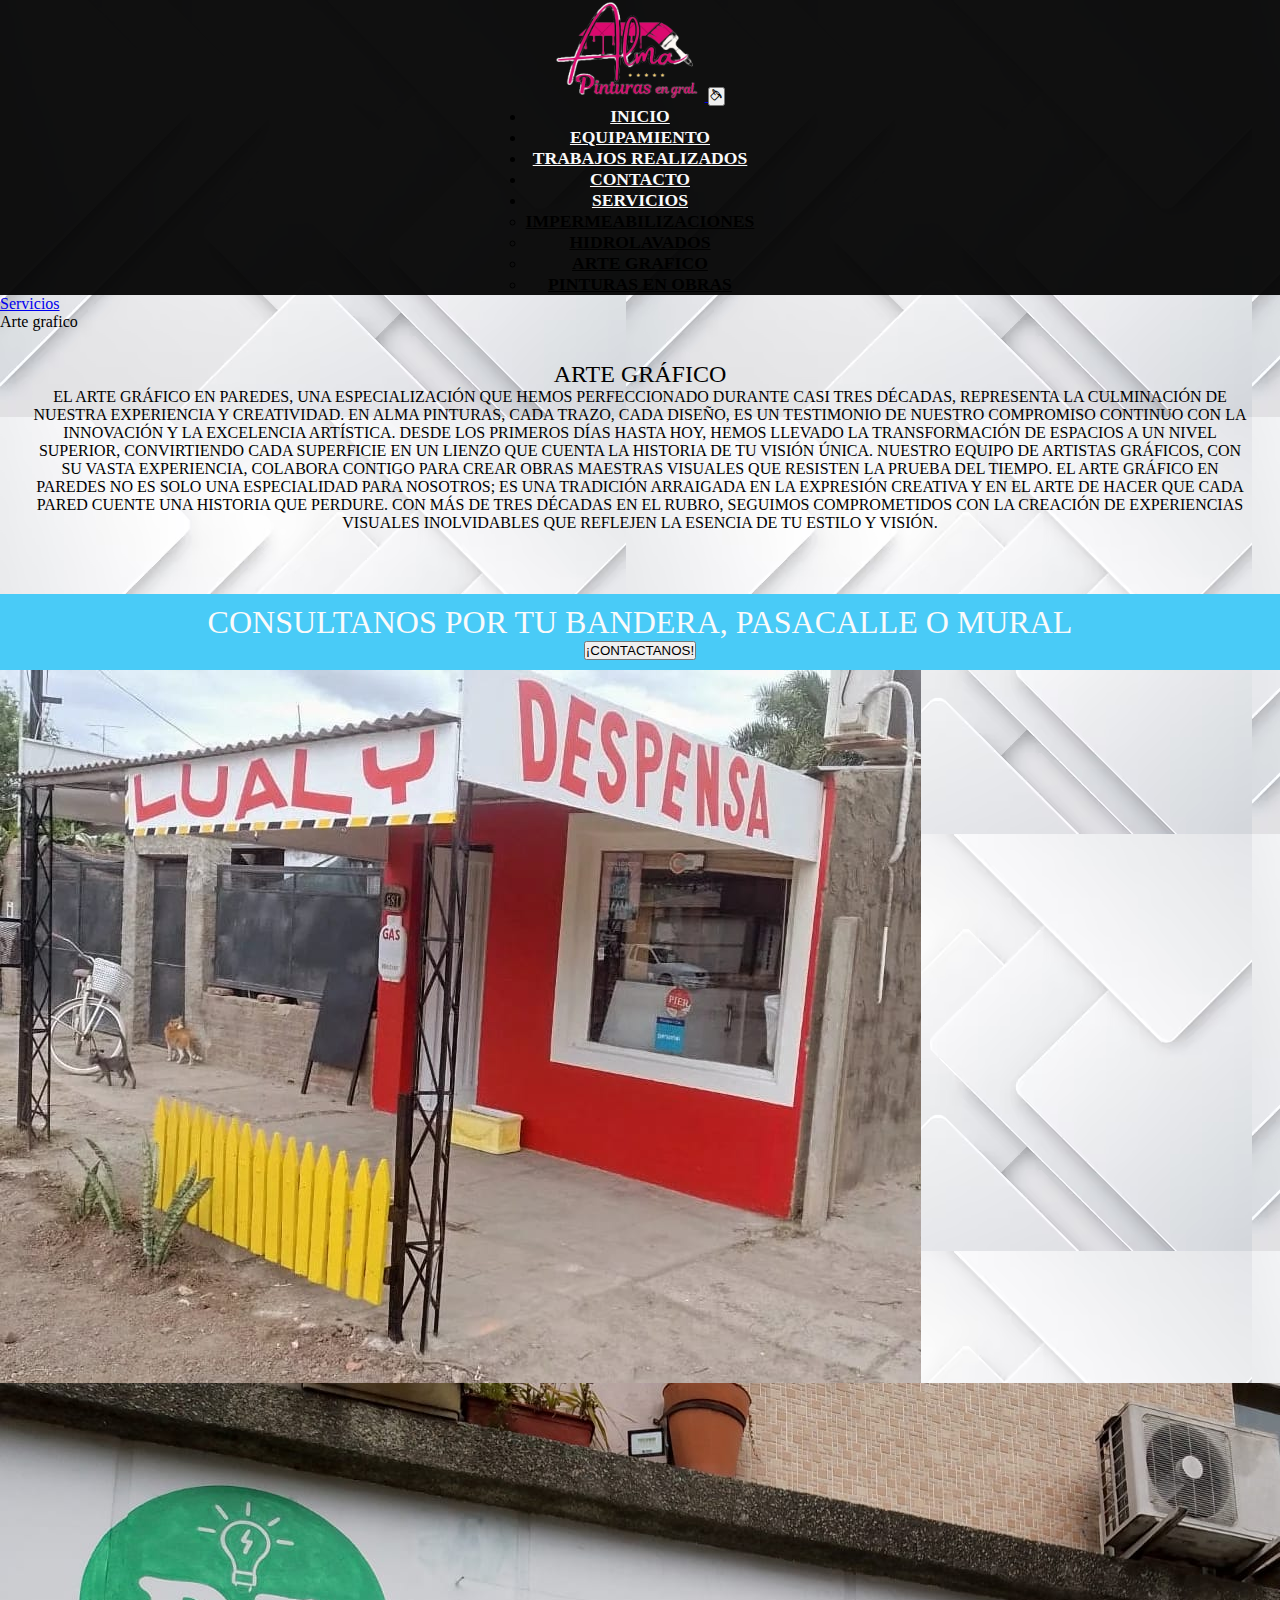
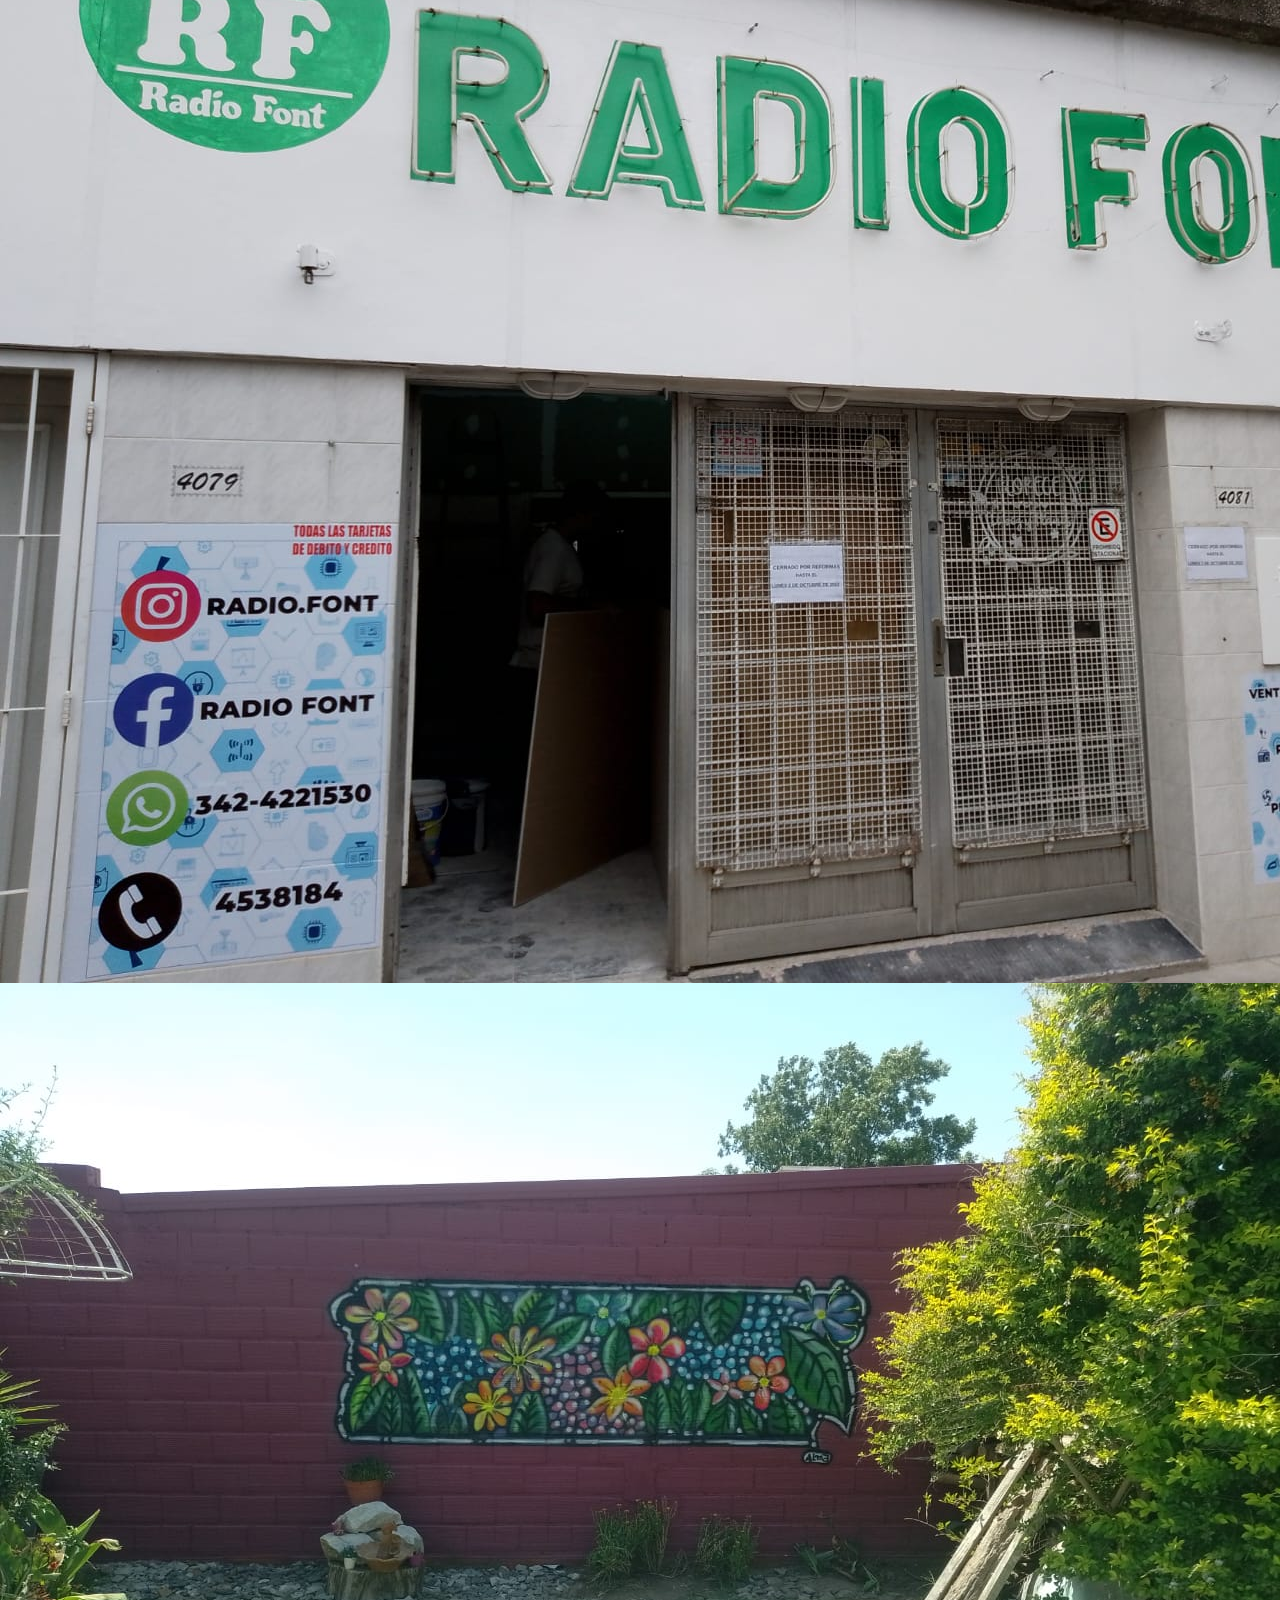
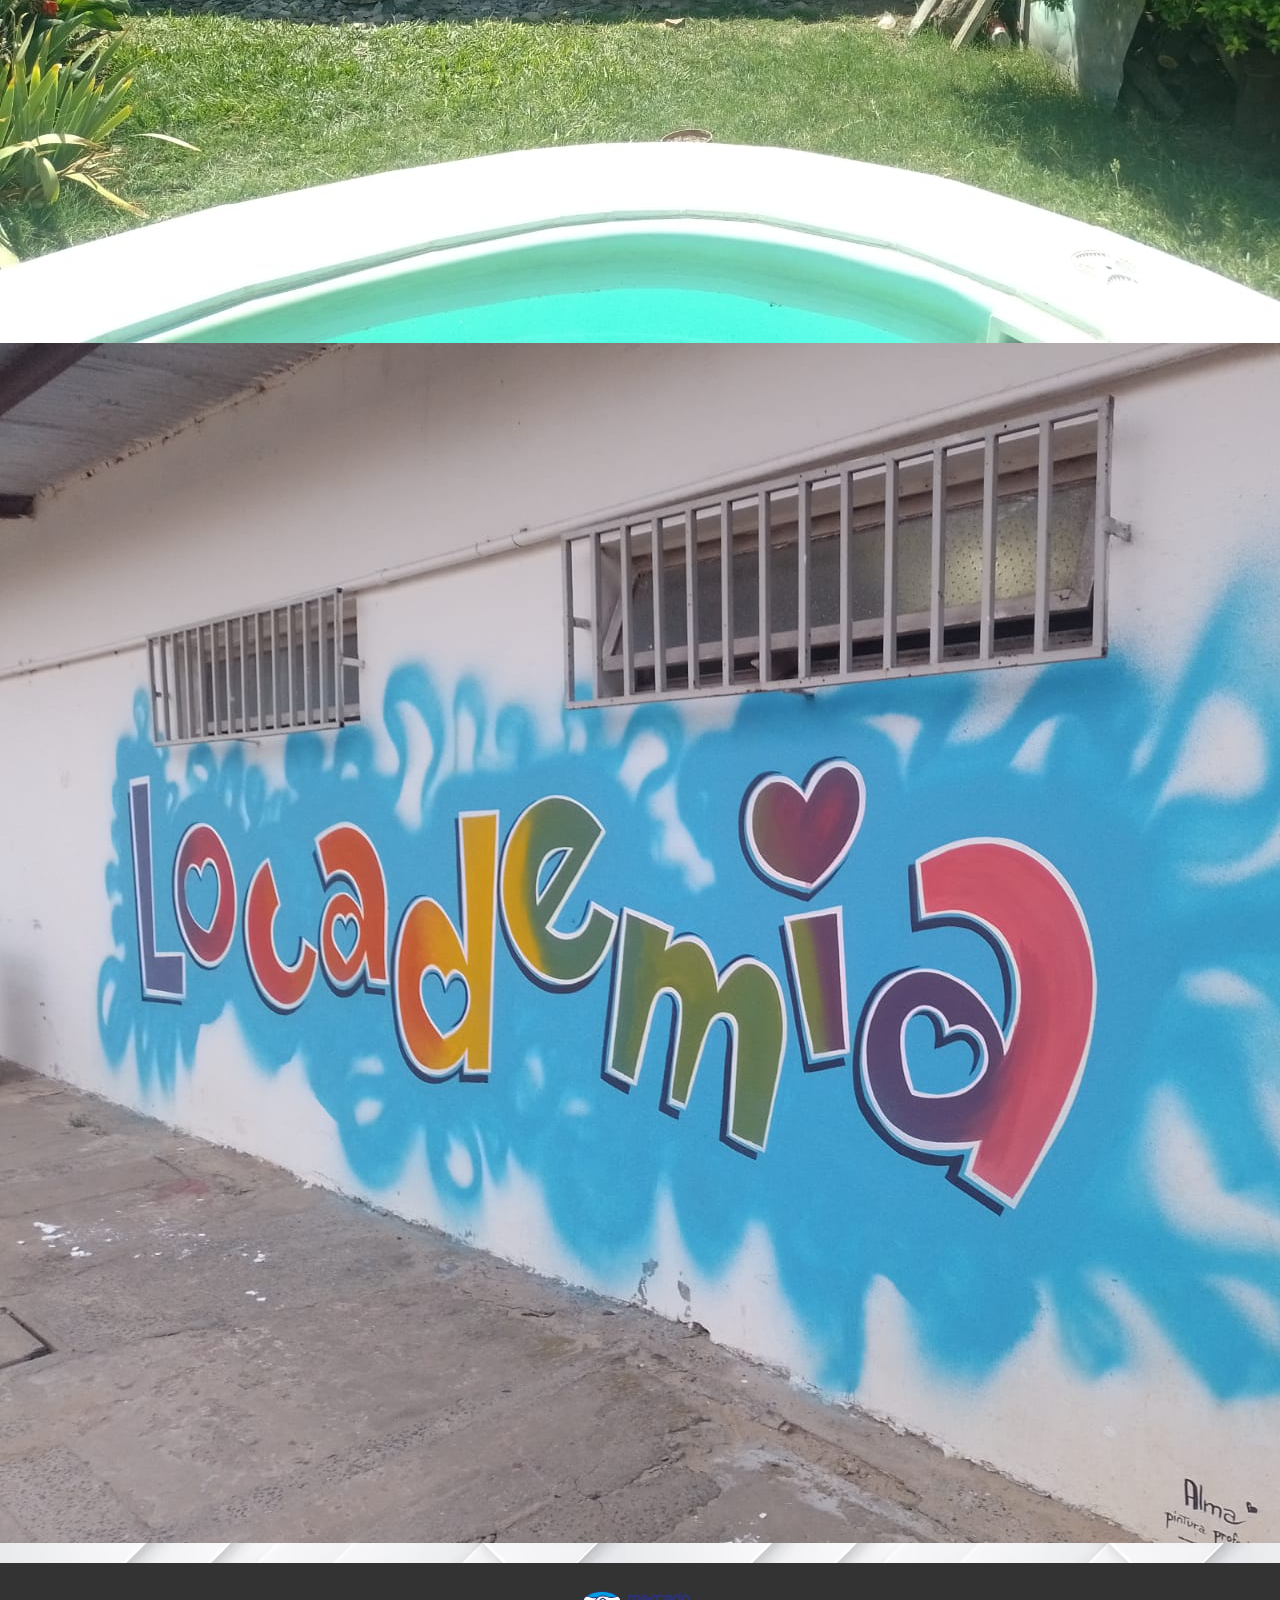
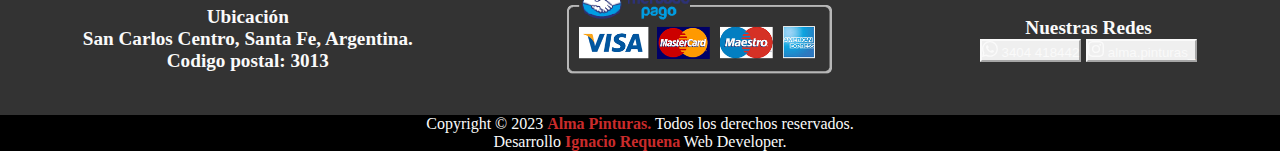
<file: html/servicios/artegrafico.html>
<!DOCTYPE html>
<html lang="es">

<head>
    <meta charset="UTF-8">
    <meta name="viewport" content="width=device-width, initial-scale=1.0">
    <meta name="description" content="Esta es nuestra seccion de arte grafico, contamos con cursos, certificaciones y una experiencia de casi ¡30 años!.">
    <title>Servicio | Arte grafico | Alma Pinturas</title>
    <link rel="shortcut icon" href="../../img/logo alma pinturas.png" type="image/x-icon">
    <!-- CSS BS -->
    <link href="https://cdn.jsdelivr.net/npm/bootstrap@5.3.2/dist/css/bootstrap.min.css" rel="stylesheet"
        integrity="sha384-T3c6CoIi6uLrA9TneNEoa7RxnatzjcDSCmG1MXxSR1GAsXEV/Dwwykc2MPK8M2HN" crossorigin="anonymous">
    <!-- CSS -->
    <link rel="stylesheet" href="../../css/estilo.css">
    <!-- SCRIPT DE ICONOS -->
    <link rel="stylesheet" href="https://cdn.jsdelivr.net/npm/bootstrap-icons@1.11.1/font/bootstrap-icons.css">
    <!-- CSS AOS -->
    <link href="https://unpkg.com/aos@2.3.1/dist/aos.css" rel="stylesheet">
</head>

<body class="container-fluid fondoBody">
    <!-- ENCABEZADO -->
    <nav class="navbar navbar-expand-lg encabezado">
        <div class="container-fluid">
            <a class="navbar-brand" href="../../index.html">
                <img src="../../img/logo alma pinturas.png" alt="logo" class="tamlogo">
            </a>
            <button class="navbar-toggler" type="button" data-bs-toggle="collapse" data-bs-target="#navbarNavDropdown"
                aria-controls="navbarNavDropdown" aria-expanded="false" aria-label="Toggle navigation">
                <span class="bi bi-paint-bucket text-light"></span>
            </button>
            <div class="collapse navbar-collapse centrarNav" id="navbarNavDropdown">
                <ul class="navbar-nav">
                    <li class="nav-item navcolor">
                        <a class="nav-link" aria-current="page" href="../../index.html">Inicio</a>
                    </li>
                    <li class="nav-item navcolor">
                        <a class="nav-link" href="../equipamiento.html">Equipamiento</a>
                    </li>
                    <li class="nav-item navcolor">
                        <a class="nav-link" href="../trabajosrealizados.html">Trabajos realizados</a>
                    </li>
                    <li class="nav-item navcolor">
                        <a class="nav-link" href="../contacto.html">Contacto</a>
                    </li>
                    <li class="nav-item dropdown navcolor">
                        <a class="nav-link dropdown-toggle" href="#" role="button" data-bs-toggle="dropdown"
                            aria-expanded="false">
                            Servicios
                        </a>
                        <ul class="dropdown-menu ">
                            <li class="color"><a class="dropdown-item "
                                    href="impermeabilizaciones.html">Impermeabilizaciones</a></li>
                            <li class="color"><a class="dropdown-item" href="hidrolavados.html">Hidrolavados</a></li>
                            <li class="color"><a class="dropdown-item" href="artegrafico.html">Arte Grafico</a></li>
                            <li class="color"><a class="dropdown-item" href="pinturasenobras.html">Pinturas en obras</a>
                            </li>
                        </ul>
                    </li>
                </ul>
            </div>
        </div>

    </nav>

    <!-- BREADCRUM -->
    <nav aria-label="breadcrumb">
        <ol class="breadcrumb p-2">
            <li class="breadcrumb-item"><a href="#">Servicios</a></li>
            <li class="breadcrumb-item active" aria-current="page">Arte grafico</li>
        </ol>
    </nav>



    <!-- INFO -->

    <div class="info">
        <h2>Arte gráfico</h2>
        <p>El arte gráfico en paredes, una especialización que hemos perfeccionado durante casi tres décadas, representa la culminación de nuestra experiencia y creatividad. En Alma Pinturas, cada trazo, cada diseño, es un testimonio de nuestro compromiso continuo con la innovación y la excelencia artística. Desde los primeros días hasta hoy, hemos llevado la transformación de espacios a un nivel superior, convirtiendo cada superficie en un lienzo que cuenta la historia de tu visión única. Nuestro equipo de artistas gráficos, con su vasta experiencia, colabora contigo para crear obras maestras visuales que resisten la prueba del tiempo. El arte gráfico en paredes no es solo una especialidad para nosotros; es una tradición arraigada en la expresión creativa y en el arte de hacer que cada pared cuente una historia que perdure. Con más de tres décadas en el rubro, seguimos comprometidos con la creación de experiencias visuales inolvidables que reflejen la esencia de tu estilo y visión.


        </p>

    </div>

    <div class="divPresupuesto mt-3">
        <p>Consultanos por tu bandera, pasacalle o mural</p>
        <a href="https://api.whatsapp.com/send?phone=5493404418442&text=Hola!" target="_blank"><button type="button" class="btn btn-primary">¡Contactanos!</button></a>

    </div>

    <section class="row row-gap-2 m-auto p-3">
        <div class="col-xl-3 col-md-6 col-sm-12">
            <img src="../../img/trabajo2.jpg" class="card-img-top imgImpermeabilizacion" alt="renovacion de frente de comercio">
        </div>
        <div class="col-xl-3 col-md-6 col-sm-12">
            <img src="../../img/trabajo6.jpg" class="card-img-top imgImpermeabilizacion" alt="renovacion de frente de local">
        </div>
        <div class="col-xl-3 col-md-6 col-sm-12">
            <img src="../../img/trabajo8.jpg" class="card-img-top imgImpermeabilizacion" alt="mural decorativo">
        </div>
        <div class="col-xl-3 col-md-6 col-sm-12">
            <img src="../../img/trabajo12.jpg" class="card-img-top imgImpermeabilizacion" alt="letrero de pared">
        </div>
    </section>


    <!-- FOOTER -->
    <footer>
        <div class="divIzq">
            <h4>Ubicación</h4>
            <p>San Carlos Centro, Santa Fe, Argentina.</p>
            <p>Codigo postal: 3013</p>

        </div>
        <div class="mediosDePago">
            <img src="../../img/mediosdepago.webp" alt="medios de pago">
        </div>
        <div class="divDer">
            <h4>Nuestras Redes</h4>

            <button type="button" class="btn whatsapp">
                <svg xmlns="http://www.w3.org/2000/svg" width="16" height="16" fill="currentColor"
                    class="bi bi-whatsapp" viewBox="0 0 16 16">
                    <path
                        d="M13.601 2.326A7.854 7.854 0 0 0 7.994 0C3.627 0 .068 3.558.064 7.926c0 1.399.366 2.76 1.057 3.965L0 16l4.204-1.102a7.933 7.933 0 0 0 3.79.965h.004c4.368 0 7.926-3.558 7.93-7.93A7.898 7.898 0 0 0 13.6 2.326zM7.994 14.521a6.573 6.573 0 0 1-3.356-.92l-.24-.144-2.494.654.666-2.433-.156-.251a6.56 6.56 0 0 1-1.007-3.505c0-3.626 2.957-6.584 6.591-6.584a6.56 6.56 0 0 1 4.66 1.931 6.557 6.557 0 0 1 1.928 4.66c-.004 3.639-2.961 6.592-6.592 6.592zm3.615-4.934c-.197-.099-1.17-.578-1.353-.646-.182-.065-.315-.099-.445.099-.133.197-.513.646-.627.775-.114.133-.232.148-.43.05-.197-.1-.836-.308-1.592-.985-.59-.525-.985-1.175-1.103-1.372-.114-.198-.011-.304.088-.403.087-.088.197-.232.296-.346.1-.114.133-.198.198-.33.065-.134.034-.248-.015-.347-.05-.099-.445-1.076-.612-1.47-.16-.389-.323-.335-.445-.34-.114-.007-.247-.007-.38-.007a.729.729 0 0 0-.529.247c-.182.198-.691.677-.691 1.654 0 .977.71 1.916.81 2.049.098.133 1.394 2.132 3.383 2.992.47.205.84.326 1.129.418.475.152.904.129 1.246.08.38-.058 1.171-.48 1.338-.943.164-.464.164-.86.114-.943-.049-.084-.182-.133-.38-.232z">
                    </path>
                </svg>
                3404 418442
            </button>
            <button type="button" class="btn instagram">
                <svg xmlns="http://www.w3.org/2000/svg" width="16" height="16" fill="currentColor"
                    class="bi bi-instagram" viewBox="0 0 16 16">
                    <path
                        d="M8 0C5.829 0 5.556.01 4.703.048 3.85.088 3.269.222 2.76.42a3.917 3.917 0 0 0-1.417.923A3.927 3.927 0 0 0 .42 2.76C.222 3.268.087 3.85.048 4.7.01 5.555 0 5.827 0 8.001c0 2.172.01 2.444.048 3.297.04.852.174 1.433.372 1.942.205.526.478.972.923 1.417.444.445.89.719 1.416.923.51.198 1.09.333 1.942.372C5.555 15.99 5.827 16 8 16s2.444-.01 3.298-.048c.851-.04 1.434-.174 1.943-.372a3.916 3.916 0 0 0 1.416-.923c.445-.445.718-.891.923-1.417.197-.509.332-1.09.372-1.942C15.99 10.445 16 10.173 16 8s-.01-2.445-.048-3.299c-.04-.851-.175-1.433-.372-1.941a3.926 3.926 0 0 0-.923-1.417A3.911 3.911 0 0 0 13.24.42c-.51-.198-1.092-.333-1.943-.372C10.443.01 10.172 0 7.998 0h.003zm-.717 1.442h.718c2.136 0 2.389.007 3.232.046.78.035 1.204.166 1.486.275.373.145.64.319.92.599.28.28.453.546.598.92.11.281.24.705.275 1.485.039.843.047 1.096.047 3.231s-.008 2.389-.047 3.232c-.035.78-.166 1.203-.275 1.485a2.47 2.47 0 0 1-.599.919c-.28.28-.546.453-.92.598-.28.11-.704.24-1.485.276-.843.038-1.096.047-3.232.047s-2.39-.009-3.233-.047c-.78-.036-1.203-.166-1.485-.276a2.478 2.478 0 0 1-.92-.598 2.48 2.48 0 0 1-.6-.92c-.109-.281-.24-.705-.275-1.485-.038-.843-.046-1.096-.046-3.233 0-2.136.008-2.388.046-3.231.036-.78.166-1.204.276-1.486.145-.373.319-.64.599-.92.28-.28.546-.453.92-.598.282-.11.705-.24 1.485-.276.738-.034 1.024-.044 2.515-.045v.002zm4.988 1.328a.96.96 0 1 0 0 1.92.96.96 0 0 0 0-1.92zm-4.27 1.122a4.109 4.109 0 1 0 0 8.217 4.109 4.109 0 0 0 0-8.217zm0 1.441a2.667 2.667 0 1 1 0 5.334 2.667 2.667 0 0 1 0-5.334z">
                    </path>
                </svg>
                alma.pinturas_
            </button>

        </div>

    </footer>

    <div class="segundoFooter">
        <p>Copyright © 2023 <strong>Alma Pinturas.</strong> Todos los derechos reservados.
            <br>
            Desarrollo <strong>Ignacio Requena</strong> Web Developer.
        </p>
    </div>












    <!-- JS BS -->
    <script src="https://cdn.jsdelivr.net/npm/bootstrap@5.3.2/dist/js/bootstrap.bundle.min.js"
        integrity="sha384-C6RzsynM9kWDrMNeT87bh95OGNyZPhcTNXj1NW7RuBCsyN/o0jlpcV8Qyq46cDfL"
        crossorigin="anonymous"></script>

    <!-- JS AOS -->
    <script src="https://unpkg.com/aos@2.3.1/dist/aos.js"></script>
    <script>
        AOS.init();
    </script>
</body>

</html>
</file>
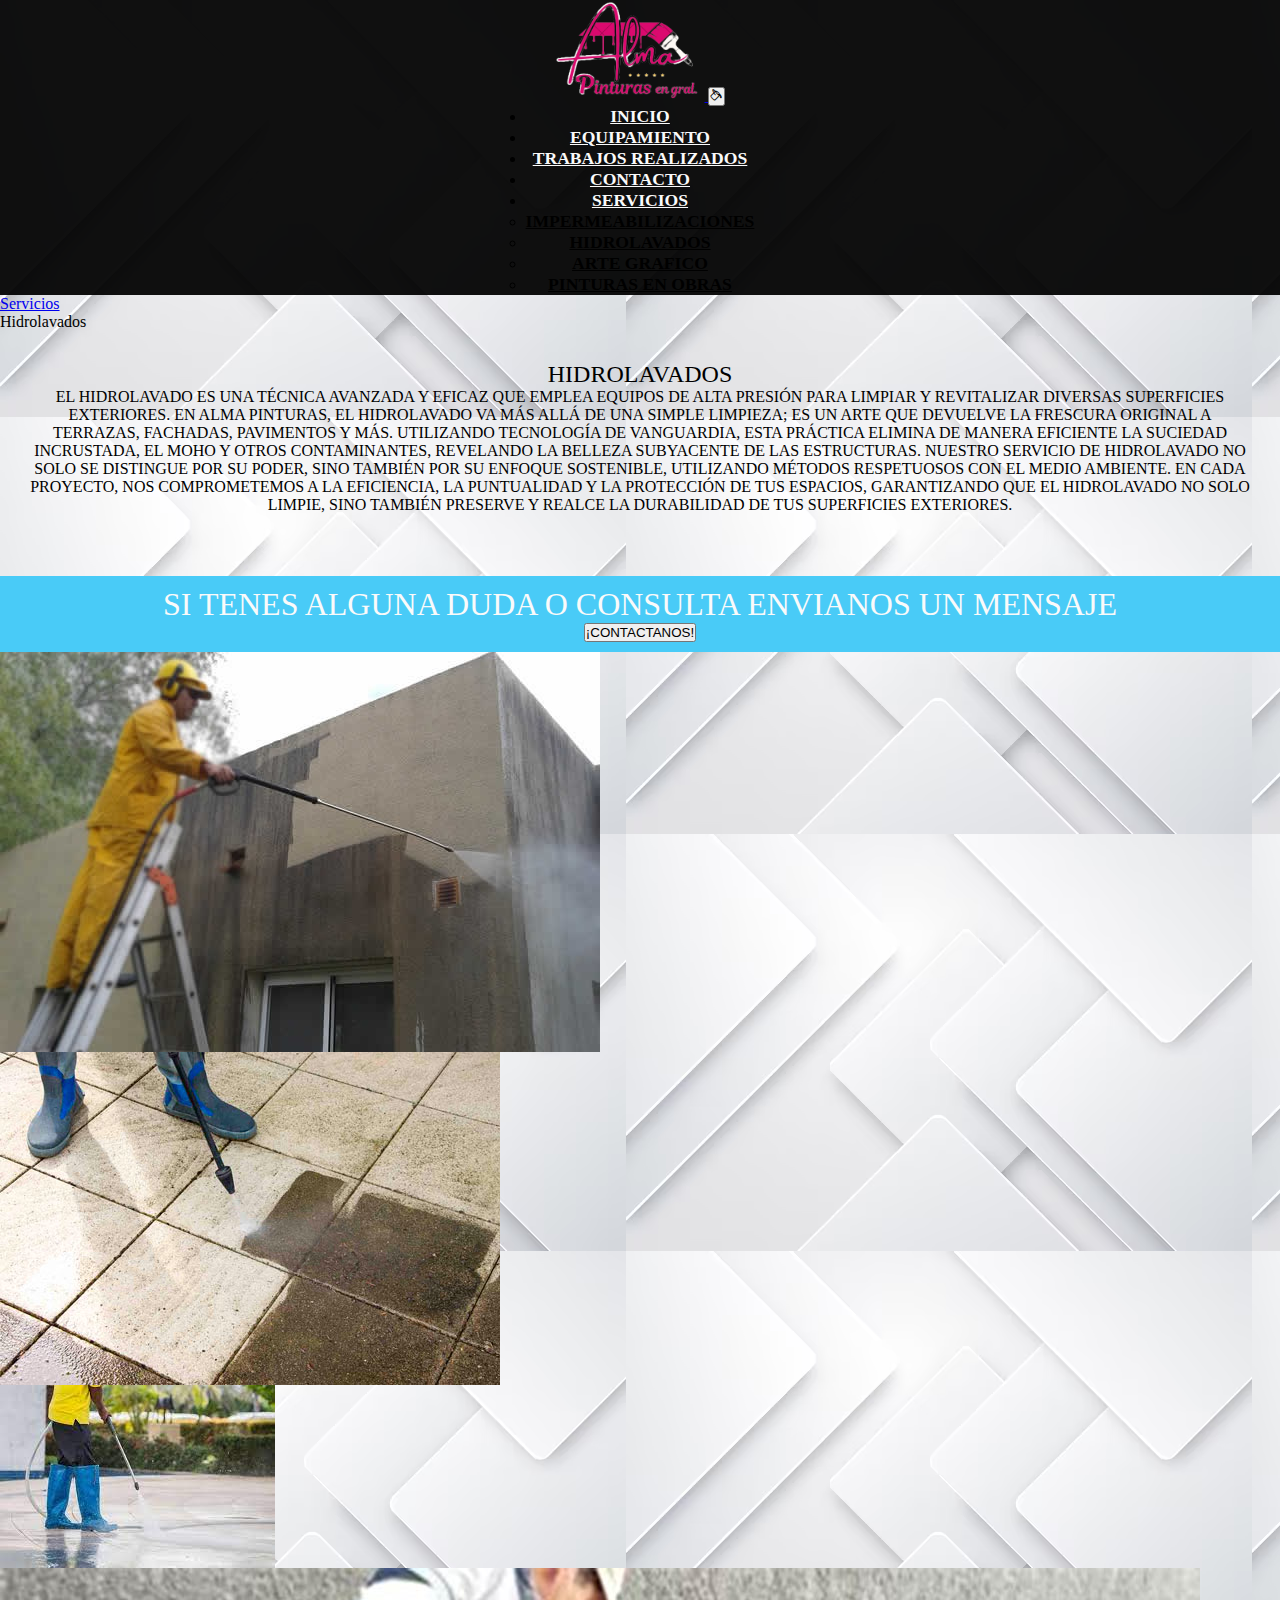
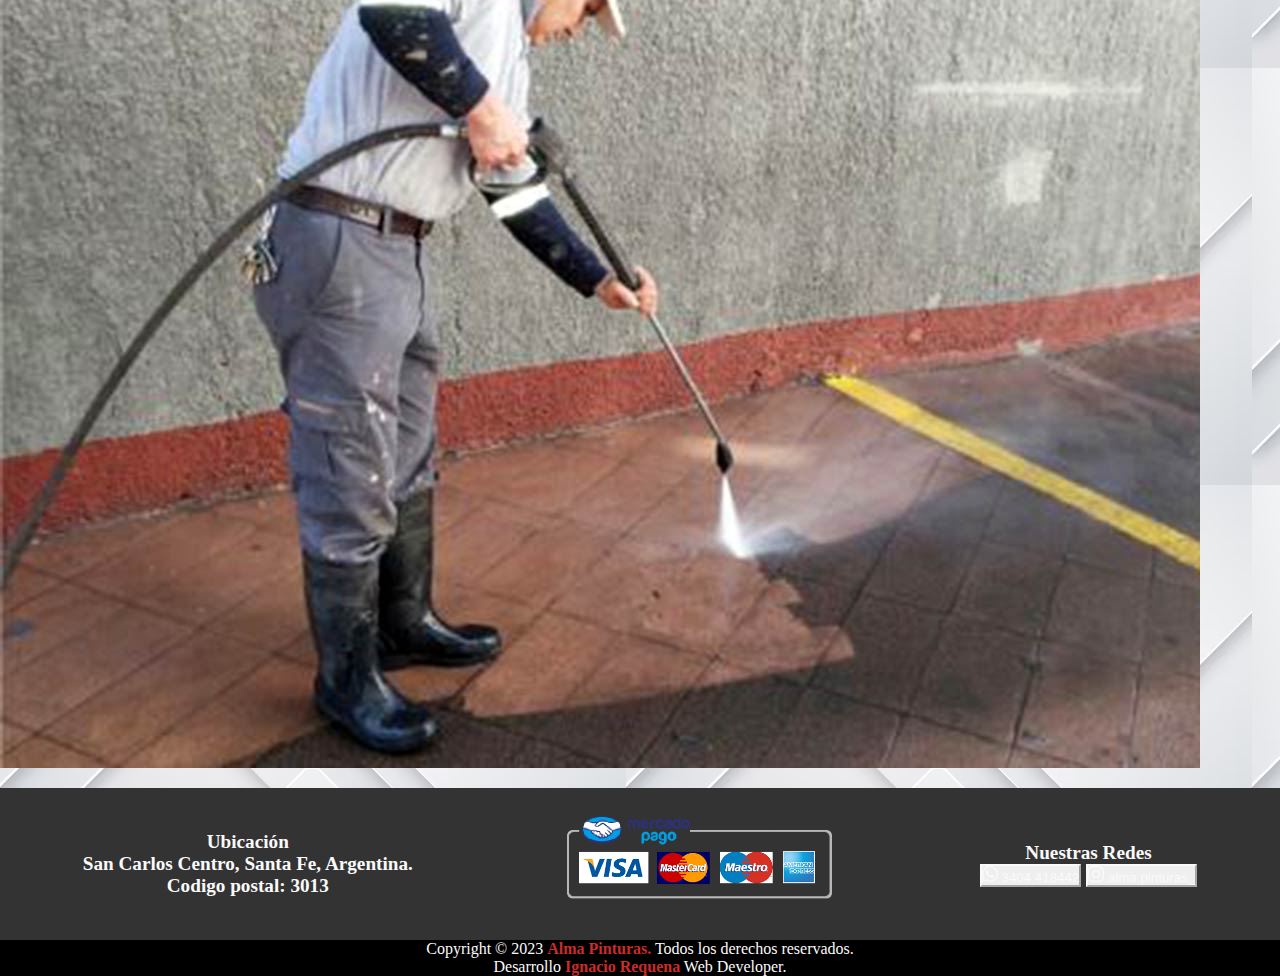
<file: html/servicios/hidrolavados.html>
<!DOCTYPE html>
<html lang="es">

<head>
    <meta charset="UTF-8">
    <meta name="viewport" content="width=device-width, initial-scale=1.0">
    <meta name="description" content="Recorre nuestra seccion de hidrolavados, trabajos al detalle con un equipo de alta calidad">
    <title>Servicio | Hidrolavados | Alma Pinturas</title>
    <link rel="shortcut icon" href="../../img/logo alma pinturas.png" type="image/x-icon">
    <!-- CSS BS -->
    <link href="https://cdn.jsdelivr.net/npm/bootstrap@5.3.2/dist/css/bootstrap.min.css" rel="stylesheet"
        integrity="sha384-T3c6CoIi6uLrA9TneNEoa7RxnatzjcDSCmG1MXxSR1GAsXEV/Dwwykc2MPK8M2HN" crossorigin="anonymous">
    <!-- CSS -->
    <link rel="stylesheet" href="../../css/estilo.css">
    <!-- SCRIPT DE ICONOS -->
    <link rel="stylesheet" href="https://cdn.jsdelivr.net/npm/bootstrap-icons@1.11.1/font/bootstrap-icons.css">
    <!-- CSS AOS -->
    <link href="https://unpkg.com/aos@2.3.1/dist/aos.css" rel="stylesheet">
</head>

<body class="container-fluid fondoBody">
    <!-- ENCABEZADO -->
    <nav class="navbar navbar-expand-lg encabezado">
        <div class="container-fluid">
            <a class="navbar-brand" href="../../index.html">
                <img src="../../img/logo alma pinturas.png" alt="logo" class="tamlogo">
            </a>
            <button class="navbar-toggler" type="button" data-bs-toggle="collapse" data-bs-target="#navbarNavDropdown"
                aria-controls="navbarNavDropdown" aria-expanded="false" aria-label="Toggle navigation">
                <span class="bi bi-paint-bucket text-light"></span>
            </button>
            <div class="collapse navbar-collapse centrarNav" id="navbarNavDropdown">
                <ul class="navbar-nav">
                    <li class="nav-item navcolor">
                        <a class="nav-link" aria-current="page" href="../../index.html">Inicio</a>
                    </li>
                    <li class="nav-item navcolor">
                        <a class="nav-link" href="../equipamiento.html">Equipamiento</a>
                    </li>
                    <li class="nav-item navcolor">
                        <a class="nav-link" href="../trabajosrealizados.html">Trabajos realizados</a>
                    </li>
                    <li class="nav-item navcolor">
                        <a class="nav-link" href="../contacto.html">Contacto</a>
                    </li>
                    <li class="nav-item dropdown navcolor">
                        <a class="nav-link dropdown-toggle" href="#" role="button" data-bs-toggle="dropdown"
                            aria-expanded="false">
                            Servicios
                        </a>
                        <ul class="dropdown-menu ">
                            <li class="color"><a class="dropdown-item "
                                    href="impermeabilizaciones.html">Impermeabilizaciones</a></li>
                            <li class="color"><a class="dropdown-item" href="hidrolavados.html">Hidrolavados</a></li>
                            <li class="color"><a class="dropdown-item" href="artegrafico.html">Arte Grafico</a></li>
                            <li class="color"><a class="dropdown-item" href="pinturasenobras.html">Pinturas en obras</a>
                            </li>
                        </ul>
                    </li>
                </ul>
            </div>
        </div>

    </nav>

    <!-- BREADCRUM -->
    <nav aria-label="breadcrumb">
        <ol class="breadcrumb p-2">
            <li class="breadcrumb-item"><a href="#">Servicios</a></li>
            <li class="breadcrumb-item active" aria-current="page">Hidrolavados</li>
        </ol>
    </nav>


    <!-- INFO -->

    <div class="info">
        <h2>Hidrolavados</h2>
        <p>El hidrolavado es una técnica avanzada y eficaz que emplea equipos de alta presión para limpiar y revitalizar diversas superficies exteriores. En Alma Pinturas, el hidrolavado va más allá de una simple limpieza; es un arte que devuelve la frescura original a terrazas, fachadas, pavimentos y más. Utilizando tecnología de vanguardia, esta práctica elimina de manera eficiente la suciedad incrustada, el moho y otros contaminantes, revelando la belleza subyacente de las estructuras. Nuestro servicio de hidrolavado no solo se distingue por su poder, sino también por su enfoque sostenible, utilizando métodos respetuosos con el medio ambiente. En cada proyecto, nos comprometemos a la eficiencia, la puntualidad y la protección de tus espacios, garantizando que el hidrolavado no solo limpie, sino también preserve y realce la durabilidad de tus superficies exteriores.
        </p>

    </div>

    <div class="divPresupuesto mt-3">
        <p>Si tenes alguna duda o consulta envianos un mensaje</p>
        <a href="https://api.whatsapp.com/send?phone=5493404418442&text=Hola!" target="_blank"><button type="button" class="btn btn-primary">¡Contactanos!</button></a>

    </div>

    <section class="row row-gap-2 m-auto p-3">
        <div class="col-xl-3 col-md-6 col-sm-12 ">
            <img src="../../img/hidrolavados1.jpg" class="card-img-top imgImpermeabilizacion" alt="Hidrolavado">
        </div>
        <div class="col-xl-3 col-md-6 col-sm-12 ">
            <img src="../../img/hidrolavados2.jpg" class="card-img-top imgImpermeabilizacion" alt="hidrolavado">
        </div>
        <div class="col-xl-3 col-md-6 col-sm-12 ">
            <img src="../../img/hidrolavados5.jpg" class="card-img-top imgImpermeabilizacion" alt="hidrolavado">
        </div>
        <div class="col-xl-3 col-md-6 col-sm-12 ">
            <img src="../../img/hidrolavados6.jpg" class="card-img-top imgImpermeabilizacion" alt="hidrolavado">
        </div>
    </section>






    <!-- FOOTER -->
    <footer>
        <div class="divIzq">
            <h4>Ubicación</h4>
            <p>San Carlos Centro, Santa Fe, Argentina.</p>
            <p>Codigo postal: 3013</p>

        </div>
        <div class="mediosDePago">
            <img src="../../img/mediosdepago.webp" alt="medios de pago">
        </div>
        <div class="divDer">
            <h4>Nuestras Redes</h4>

            <button type="button" class="btn whatsapp">
                <svg xmlns="http://www.w3.org/2000/svg" width="16" height="16" fill="currentColor"
                    class="bi bi-whatsapp" viewBox="0 0 16 16">
                    <path
                        d="M13.601 2.326A7.854 7.854 0 0 0 7.994 0C3.627 0 .068 3.558.064 7.926c0 1.399.366 2.76 1.057 3.965L0 16l4.204-1.102a7.933 7.933 0 0 0 3.79.965h.004c4.368 0 7.926-3.558 7.93-7.93A7.898 7.898 0 0 0 13.6 2.326zM7.994 14.521a6.573 6.573 0 0 1-3.356-.92l-.24-.144-2.494.654.666-2.433-.156-.251a6.56 6.56 0 0 1-1.007-3.505c0-3.626 2.957-6.584 6.591-6.584a6.56 6.56 0 0 1 4.66 1.931 6.557 6.557 0 0 1 1.928 4.66c-.004 3.639-2.961 6.592-6.592 6.592zm3.615-4.934c-.197-.099-1.17-.578-1.353-.646-.182-.065-.315-.099-.445.099-.133.197-.513.646-.627.775-.114.133-.232.148-.43.05-.197-.1-.836-.308-1.592-.985-.59-.525-.985-1.175-1.103-1.372-.114-.198-.011-.304.088-.403.087-.088.197-.232.296-.346.1-.114.133-.198.198-.33.065-.134.034-.248-.015-.347-.05-.099-.445-1.076-.612-1.47-.16-.389-.323-.335-.445-.34-.114-.007-.247-.007-.38-.007a.729.729 0 0 0-.529.247c-.182.198-.691.677-.691 1.654 0 .977.71 1.916.81 2.049.098.133 1.394 2.132 3.383 2.992.47.205.84.326 1.129.418.475.152.904.129 1.246.08.38-.058 1.171-.48 1.338-.943.164-.464.164-.86.114-.943-.049-.084-.182-.133-.38-.232z">
                    </path>
                </svg>
                3404 418442
            </button>
            <button type="button" class="btn instagram">
                <svg xmlns="http://www.w3.org/2000/svg" width="16" height="16" fill="currentColor"
                    class="bi bi-instagram" viewBox="0 0 16 16">
                    <path
                        d="M8 0C5.829 0 5.556.01 4.703.048 3.85.088 3.269.222 2.76.42a3.917 3.917 0 0 0-1.417.923A3.927 3.927 0 0 0 .42 2.76C.222 3.268.087 3.85.048 4.7.01 5.555 0 5.827 0 8.001c0 2.172.01 2.444.048 3.297.04.852.174 1.433.372 1.942.205.526.478.972.923 1.417.444.445.89.719 1.416.923.51.198 1.09.333 1.942.372C5.555 15.99 5.827 16 8 16s2.444-.01 3.298-.048c.851-.04 1.434-.174 1.943-.372a3.916 3.916 0 0 0 1.416-.923c.445-.445.718-.891.923-1.417.197-.509.332-1.09.372-1.942C15.99 10.445 16 10.173 16 8s-.01-2.445-.048-3.299c-.04-.851-.175-1.433-.372-1.941a3.926 3.926 0 0 0-.923-1.417A3.911 3.911 0 0 0 13.24.42c-.51-.198-1.092-.333-1.943-.372C10.443.01 10.172 0 7.998 0h.003zm-.717 1.442h.718c2.136 0 2.389.007 3.232.046.78.035 1.204.166 1.486.275.373.145.64.319.92.599.28.28.453.546.598.92.11.281.24.705.275 1.485.039.843.047 1.096.047 3.231s-.008 2.389-.047 3.232c-.035.78-.166 1.203-.275 1.485a2.47 2.47 0 0 1-.599.919c-.28.28-.546.453-.92.598-.28.11-.704.24-1.485.276-.843.038-1.096.047-3.232.047s-2.39-.009-3.233-.047c-.78-.036-1.203-.166-1.485-.276a2.478 2.478 0 0 1-.92-.598 2.48 2.48 0 0 1-.6-.92c-.109-.281-.24-.705-.275-1.485-.038-.843-.046-1.096-.046-3.233 0-2.136.008-2.388.046-3.231.036-.78.166-1.204.276-1.486.145-.373.319-.64.599-.92.28-.28.546-.453.92-.598.282-.11.705-.24 1.485-.276.738-.034 1.024-.044 2.515-.045v.002zm4.988 1.328a.96.96 0 1 0 0 1.92.96.96 0 0 0 0-1.92zm-4.27 1.122a4.109 4.109 0 1 0 0 8.217 4.109 4.109 0 0 0 0-8.217zm0 1.441a2.667 2.667 0 1 1 0 5.334 2.667 2.667 0 0 1 0-5.334z">
                    </path>
                </svg>
                alma.pinturas_
            </button>

        </div>

    </footer>

    <div class="segundoFooter">
        <p>Copyright © 2023 <strong>Alma Pinturas.</strong> Todos los derechos reservados.
            <br>
            Desarrollo <strong>Ignacio Requena</strong> Web Developer.
        </p>
    </div>












    <!-- JS BS -->
    <script src="https://cdn.jsdelivr.net/npm/bootstrap@5.3.2/dist/js/bootstrap.bundle.min.js"
        integrity="sha384-C6RzsynM9kWDrMNeT87bh95OGNyZPhcTNXj1NW7RuBCsyN/o0jlpcV8Qyq46cDfL"
        crossorigin="anonymous"></script>

    <!-- JS AOS -->
    <script src="https://unpkg.com/aos@2.3.1/dist/aos.js"></script>
    <script>
        AOS.init();
    </script>
</body>

</html>
</file>
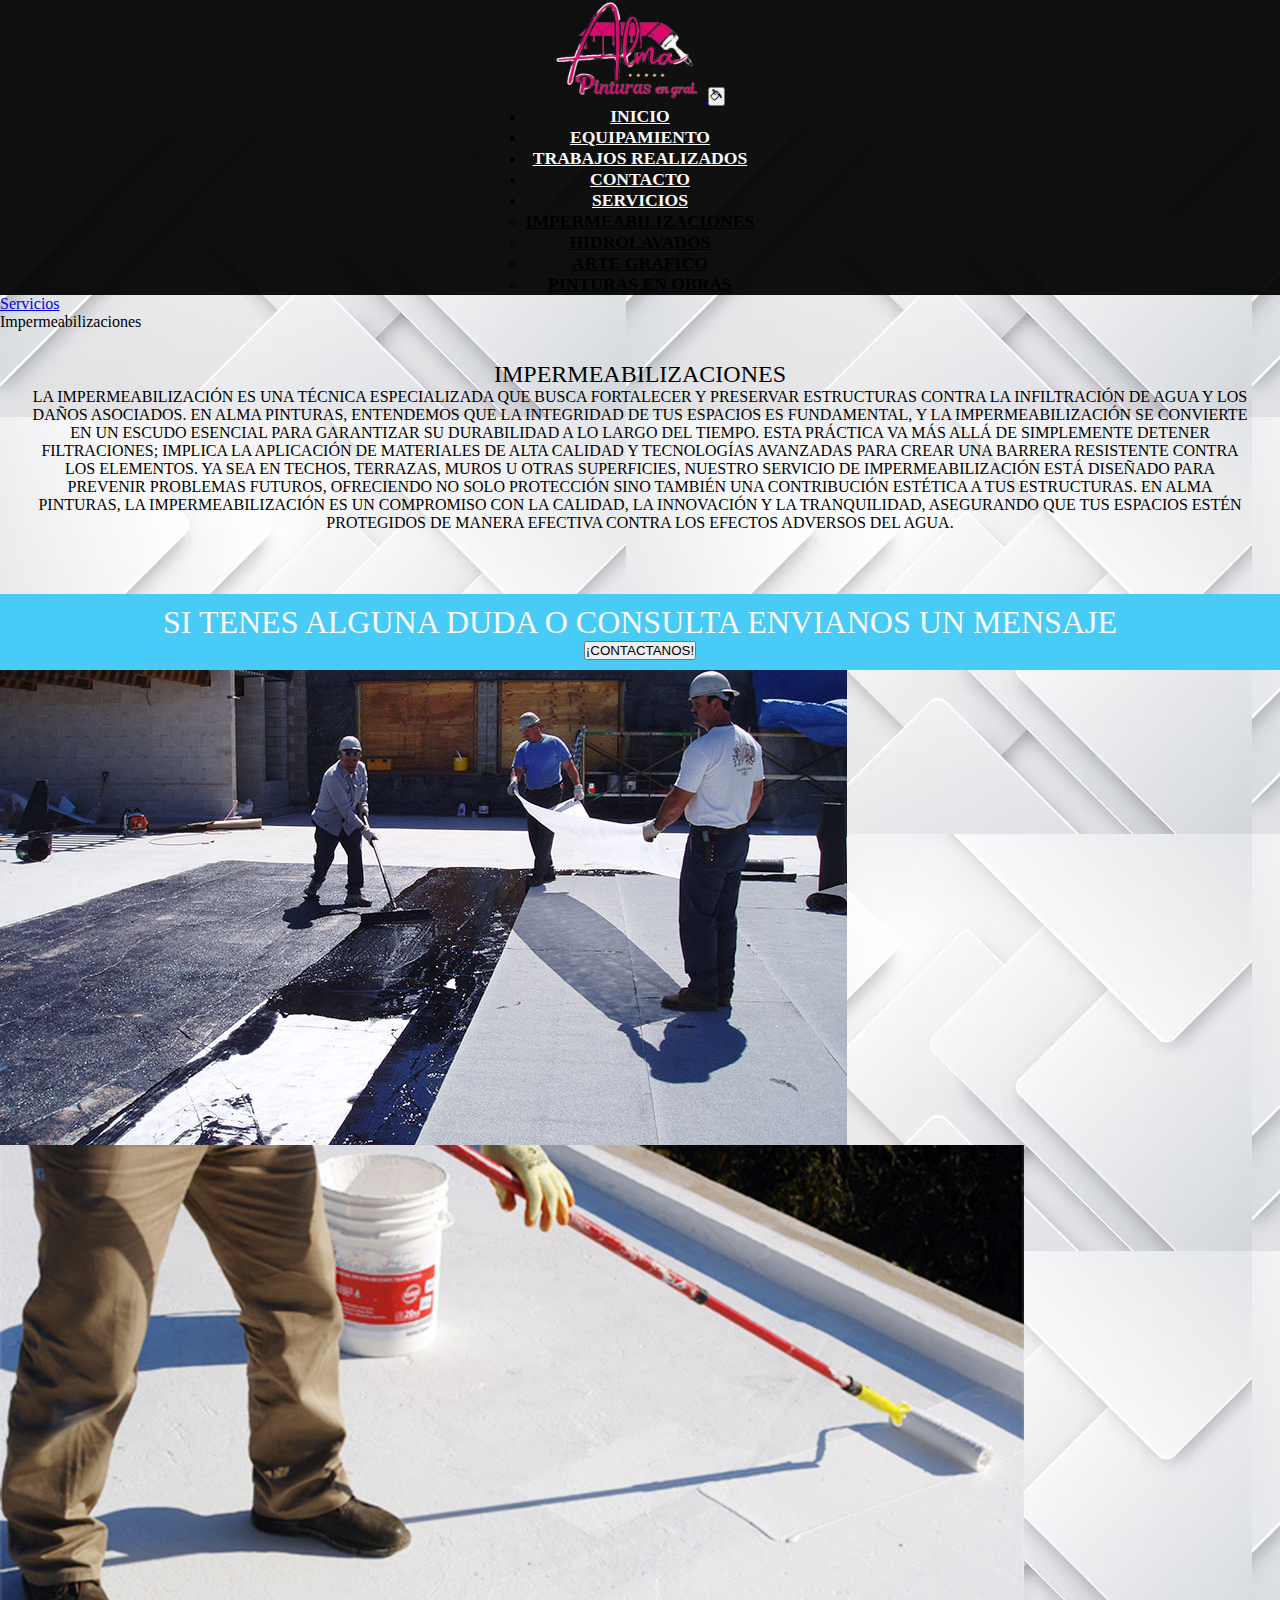
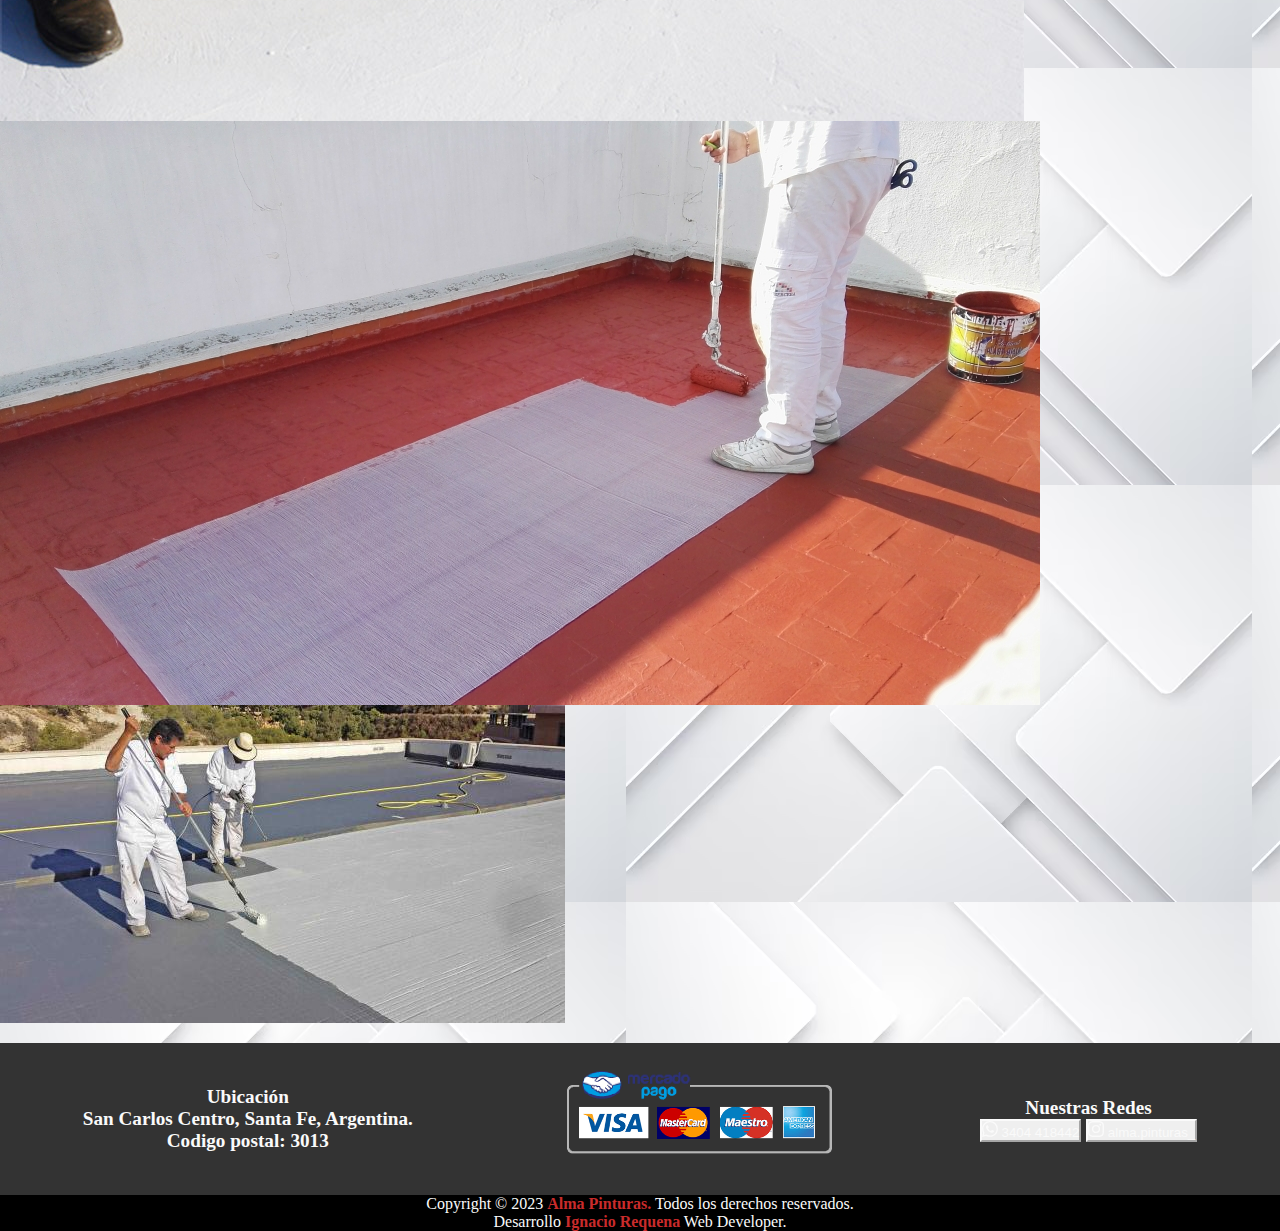
<file: html/servicios/impermeabilizaciones.html>
<!DOCTYPE html>
<html lang="es">

<head>
    <meta charset="UTF-8">
    <meta name="viewport" content="width=device-width, initial-scale=1.0">
    <meta name="description" content="Esta es nuestra seccion de impermeabilizaciones, utilizamos materiales de muy buena calidad para evitar filtraciones en paredes y techos">
    <title>Servicio | Impermeabilizaciones | Alma Pinturas</title>
    <link rel="shortcut icon" href="../../img/logo alma pinturas.png" type="image/x-icon">
    <!-- CSS BS -->
    <link href="https://cdn.jsdelivr.net/npm/bootstrap@5.3.2/dist/css/bootstrap.min.css" rel="stylesheet"
        integrity="sha384-T3c6CoIi6uLrA9TneNEoa7RxnatzjcDSCmG1MXxSR1GAsXEV/Dwwykc2MPK8M2HN" crossorigin="anonymous">
    <!-- CSS -->
    <link rel="stylesheet" href="../../css/estilo.css">
    <!-- SCRIPT DE ICONOS -->
    <link rel="stylesheet" href="https://cdn.jsdelivr.net/npm/bootstrap-icons@1.11.1/font/bootstrap-icons.css">
    <!-- CSS AOS -->
    <link href="https://unpkg.com/aos@2.3.1/dist/aos.css" rel="stylesheet">
</head>

<body class="container-fluid fondoBody">
    <!-- ENCABEZADO -->
    <nav class="navbar navbar-expand-lg encabezado">
        <div class="container-fluid">
            <a class="navbar-brand" href="../../index.html">
                <img src="../../img/logo alma pinturas.png" alt="logo" class="tamlogo">
            </a>
            <button class="navbar-toggler" type="button" data-bs-toggle="collapse" data-bs-target="#navbarNavDropdown"
                aria-controls="navbarNavDropdown" aria-expanded="false" aria-label="Toggle navigation">
                <span class="bi bi-paint-bucket text-light"></span>
            </button>
            <div class="collapse navbar-collapse centrarNav" id="navbarNavDropdown">
                <ul class="navbar-nav">
                    <li class="nav-item navcolor">
                        <a class="nav-link" aria-current="page" href="../../index.html">Inicio</a>
                    </li>
                    <li class="nav-item navcolor">
                        <a class="nav-link" href="../equipamiento.html">Equipamiento</a>
                    </li>
                    <li class="nav-item navcolor">
                        <a class="nav-link" href="../trabajosrealizados.html">Trabajos realizados</a>
                    </li>
                    <li class="nav-item navcolor">
                        <a class="nav-link" href="../contacto.html">Contacto</a>
                    </li>
                    <li class="nav-item dropdown navcolor">
                        <a class="nav-link dropdown-toggle" href="#" role="button" data-bs-toggle="dropdown"
                            aria-expanded="false">
                            Servicios
                        </a>
                        <ul class="dropdown-menu ">
                            <li class="color"><a class="dropdown-item "
                                    href="impermeabilizaciones.html">Impermeabilizaciones</a></li>
                            <li class="color"><a class="dropdown-item" href="hidrolavados.html">Hidrolavados</a></li>
                            <li class="color"><a class="dropdown-item" href="artegrafico.html">Arte Grafico</a></li>
                            <li class="color"><a class="dropdown-item" href="pinturasenobras.html">Pinturas en obras</a>
                            </li>
                        </ul>
                    </li>
                </ul>
            </div>
        </div>

    </nav>

    <!-- BREADCRUM -->
    <nav aria-label="breadcrumb">
        <ol class="breadcrumb p-2">
            <li class="breadcrumb-item"><a href="#">Servicios</a></li>
            <li class="breadcrumb-item active" aria-current="page">Impermeabilizaciones</li>
        </ol>
    </nav>


    <!-- INFO -->

    <div class="info">
        <h2>Impermeabilizaciones</h2>
        <p>La impermeabilización es una técnica especializada que busca fortalecer y preservar estructuras contra la
            infiltración de agua y los daños asociados. En Alma Pinturas, entendemos que la integridad de tus espacios
            es fundamental, y la impermeabilización se convierte en un escudo esencial para garantizar su durabilidad a
            lo largo del tiempo. Esta práctica va más allá de simplemente detener filtraciones; implica la aplicación de
            materiales de alta calidad y tecnologías avanzadas para crear una barrera resistente contra los elementos.
            Ya sea en techos, terrazas, muros u otras superficies, nuestro servicio de impermeabilización está diseñado
            para prevenir problemas futuros, ofreciendo no solo protección sino también una contribución estética a tus
            estructuras. En Alma Pinturas, la impermeabilización es un compromiso con la calidad, la innovación y la
            tranquilidad, asegurando que tus espacios estén protegidos de manera efectiva contra los efectos adversos
            del agua.
        </p>

    </div>


    <div class="divPresupuesto mt-3">
        <p>Si tenes alguna duda o consulta envianos un mensaje</p>
        <a href="https://api.whatsapp.com/send?phone=5493404418442&text=Hola!" target="_blank"><button type="button"
                class="btn btn-primary">¡Contactanos!</button></a>

    </div>

    <section class="row row-gap-2 m-auto p-3">
        <div class="col-xl-3 col-md-6 col-sm-12 ">
            <img src="../../img/impermeabilizacion1.jpg" class="card-img-top imgImpermeabilizacion"
                alt="impermeabilización de carga">
        </div>
        <div class="col-xl-3 col-md-6 col-sm-12 ">
            <img src="../../img/impermeabilizacion2.jpeg" class="card-img-top imgImpermeabilizacion"
                alt="medianera impermeabilizada">
        </div>
        <div class="col-xl-3 col-md-6 col-sm-12 ">
            <img src="../../img/impermeabilizacion3.jpg" class="card-img-top imgImpermeabilizacion" alt="">
        </div>
        <div class="col-xl-3 col-md-6 col-sm-12 ">
            <img src="../../img/impermeabilizacion4.jpg" class="card-img-top imgImpermeabilizacion" alt="">
        </div>
    </section>



    <!-- FOOTER -->
    <footer>
        <div class="divIzq">
            <h4>Ubicación</h4>
            <p>San Carlos Centro, Santa Fe, Argentina.</p>
            <p>Codigo postal: 3013</p>

        </div>
        <div class="mediosDePago">
            <img src="../../img/mediosdepago.webp" alt="medios de pago">
        </div>
        <div class="divDer">
            <h4>Nuestras Redes</h4>

            <button type="button" class="btn whatsapp">
                <svg xmlns="http://www.w3.org/2000/svg" width="16" height="16" fill="currentColor"
                    class="bi bi-whatsapp" viewBox="0 0 16 16">
                    <path
                        d="M13.601 2.326A7.854 7.854 0 0 0 7.994 0C3.627 0 .068 3.558.064 7.926c0 1.399.366 2.76 1.057 3.965L0 16l4.204-1.102a7.933 7.933 0 0 0 3.79.965h.004c4.368 0 7.926-3.558 7.93-7.93A7.898 7.898 0 0 0 13.6 2.326zM7.994 14.521a6.573 6.573 0 0 1-3.356-.92l-.24-.144-2.494.654.666-2.433-.156-.251a6.56 6.56 0 0 1-1.007-3.505c0-3.626 2.957-6.584 6.591-6.584a6.56 6.56 0 0 1 4.66 1.931 6.557 6.557 0 0 1 1.928 4.66c-.004 3.639-2.961 6.592-6.592 6.592zm3.615-4.934c-.197-.099-1.17-.578-1.353-.646-.182-.065-.315-.099-.445.099-.133.197-.513.646-.627.775-.114.133-.232.148-.43.05-.197-.1-.836-.308-1.592-.985-.59-.525-.985-1.175-1.103-1.372-.114-.198-.011-.304.088-.403.087-.088.197-.232.296-.346.1-.114.133-.198.198-.33.065-.134.034-.248-.015-.347-.05-.099-.445-1.076-.612-1.47-.16-.389-.323-.335-.445-.34-.114-.007-.247-.007-.38-.007a.729.729 0 0 0-.529.247c-.182.198-.691.677-.691 1.654 0 .977.71 1.916.81 2.049.098.133 1.394 2.132 3.383 2.992.47.205.84.326 1.129.418.475.152.904.129 1.246.08.38-.058 1.171-.48 1.338-.943.164-.464.164-.86.114-.943-.049-.084-.182-.133-.38-.232z">
                    </path>
                </svg>
                3404 418442
            </button>
            <button type="button" class="btn instagram">
                <svg xmlns="http://www.w3.org/2000/svg" width="16" height="16" fill="currentColor"
                    class="bi bi-instagram" viewBox="0 0 16 16">
                    <path
                        d="M8 0C5.829 0 5.556.01 4.703.048 3.85.088 3.269.222 2.76.42a3.917 3.917 0 0 0-1.417.923A3.927 3.927 0 0 0 .42 2.76C.222 3.268.087 3.85.048 4.7.01 5.555 0 5.827 0 8.001c0 2.172.01 2.444.048 3.297.04.852.174 1.433.372 1.942.205.526.478.972.923 1.417.444.445.89.719 1.416.923.51.198 1.09.333 1.942.372C5.555 15.99 5.827 16 8 16s2.444-.01 3.298-.048c.851-.04 1.434-.174 1.943-.372a3.916 3.916 0 0 0 1.416-.923c.445-.445.718-.891.923-1.417.197-.509.332-1.09.372-1.942C15.99 10.445 16 10.173 16 8s-.01-2.445-.048-3.299c-.04-.851-.175-1.433-.372-1.941a3.926 3.926 0 0 0-.923-1.417A3.911 3.911 0 0 0 13.24.42c-.51-.198-1.092-.333-1.943-.372C10.443.01 10.172 0 7.998 0h.003zm-.717 1.442h.718c2.136 0 2.389.007 3.232.046.78.035 1.204.166 1.486.275.373.145.64.319.92.599.28.28.453.546.598.92.11.281.24.705.275 1.485.039.843.047 1.096.047 3.231s-.008 2.389-.047 3.232c-.035.78-.166 1.203-.275 1.485a2.47 2.47 0 0 1-.599.919c-.28.28-.546.453-.92.598-.28.11-.704.24-1.485.276-.843.038-1.096.047-3.232.047s-2.39-.009-3.233-.047c-.78-.036-1.203-.166-1.485-.276a2.478 2.478 0 0 1-.92-.598 2.48 2.48 0 0 1-.6-.92c-.109-.281-.24-.705-.275-1.485-.038-.843-.046-1.096-.046-3.233 0-2.136.008-2.388.046-3.231.036-.78.166-1.204.276-1.486.145-.373.319-.64.599-.92.28-.28.546-.453.92-.598.282-.11.705-.24 1.485-.276.738-.034 1.024-.044 2.515-.045v.002zm4.988 1.328a.96.96 0 1 0 0 1.92.96.96 0 0 0 0-1.92zm-4.27 1.122a4.109 4.109 0 1 0 0 8.217 4.109 4.109 0 0 0 0-8.217zm0 1.441a2.667 2.667 0 1 1 0 5.334 2.667 2.667 0 0 1 0-5.334z">
                    </path>
                </svg>
                alma.pinturas_
            </button>

        </div>

    </footer>

    <div class="segundoFooter">
        <p>Copyright © 2023 <strong>Alma Pinturas.</strong> Todos los derechos reservados.
            <br>
            Desarrollo <strong>Ignacio Requena</strong> Web Developer.
        </p>
    </div>











    <!-- JS BS -->
    <script src="https://cdn.jsdelivr.net/npm/bootstrap@5.3.2/dist/js/bootstrap.bundle.min.js"
        integrity="sha384-C6RzsynM9kWDrMNeT87bh95OGNyZPhcTNXj1NW7RuBCsyN/o0jlpcV8Qyq46cDfL"
        crossorigin="anonymous"></script>

    <!-- JS AOS -->
    <script src="https://unpkg.com/aos@2.3.1/dist/aos.js"></script>
    <script>
        AOS.init();
    </script>
</body>

</html>
</file>
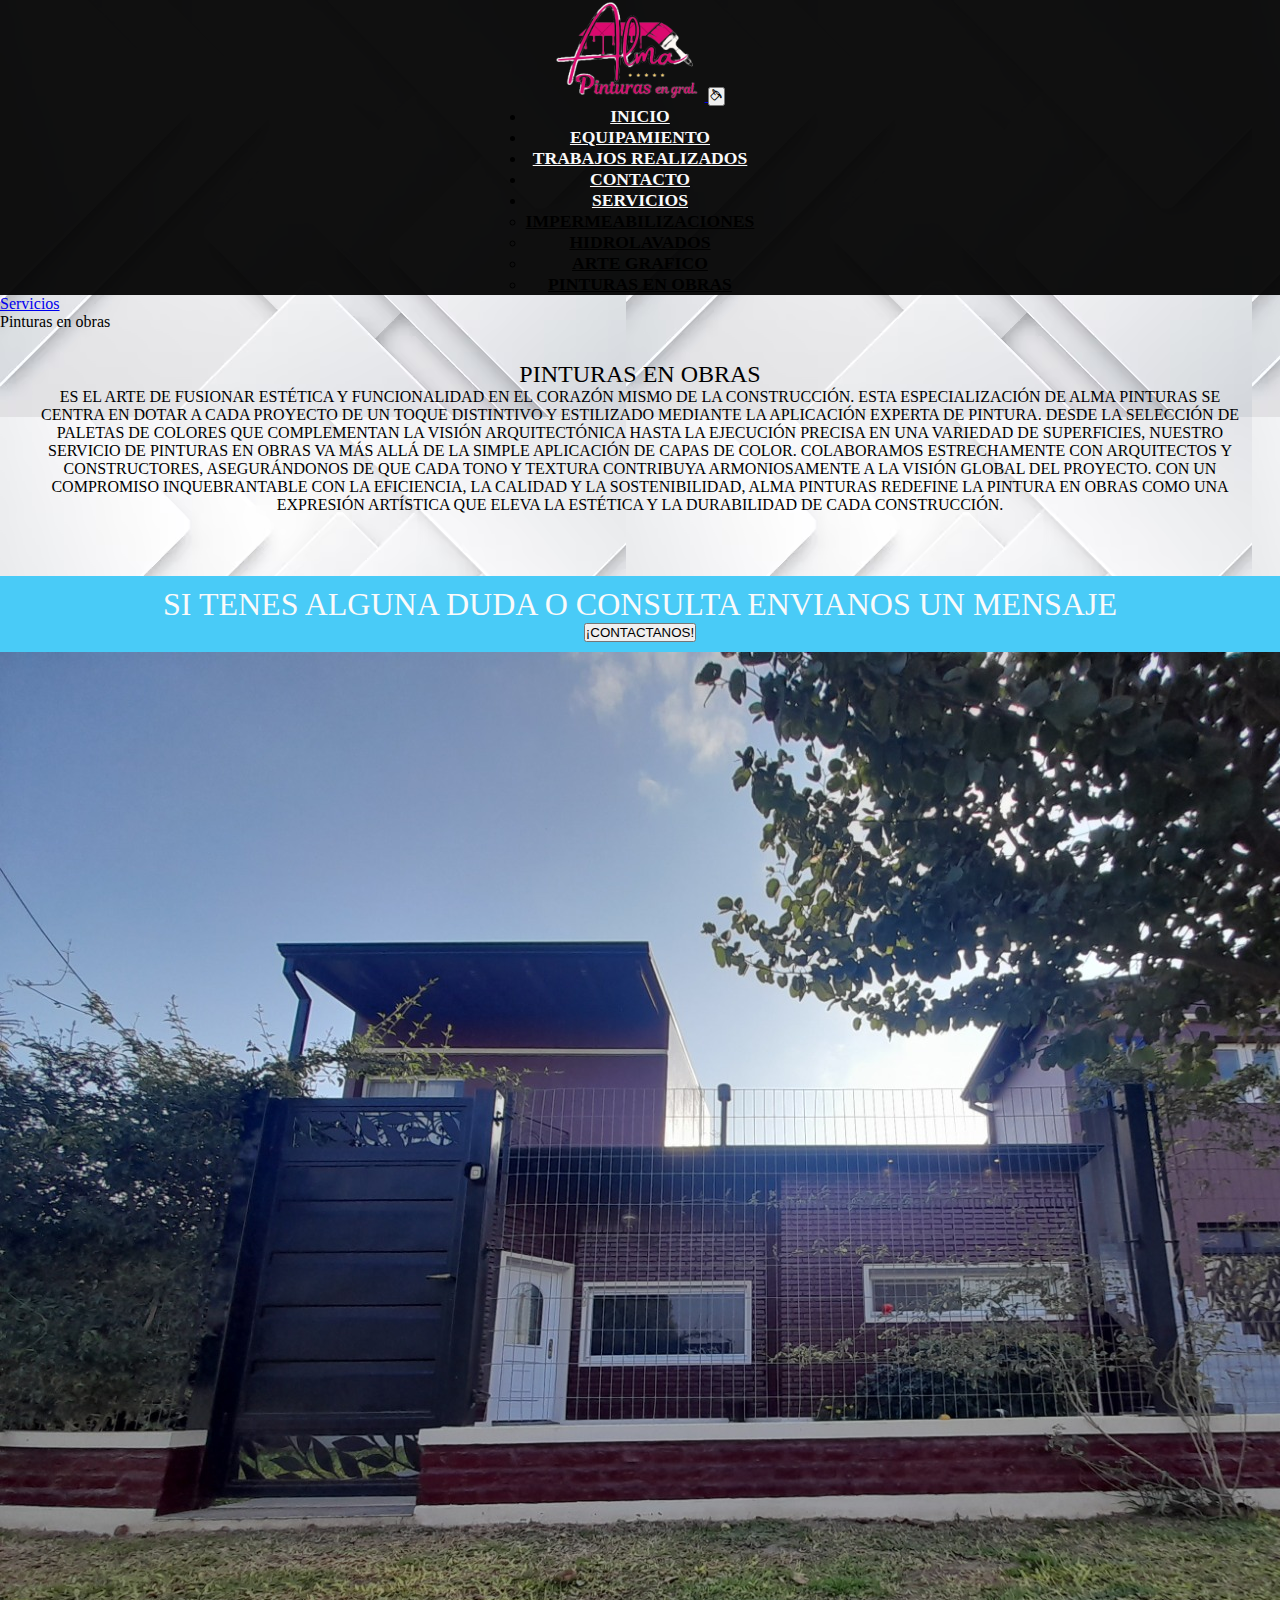
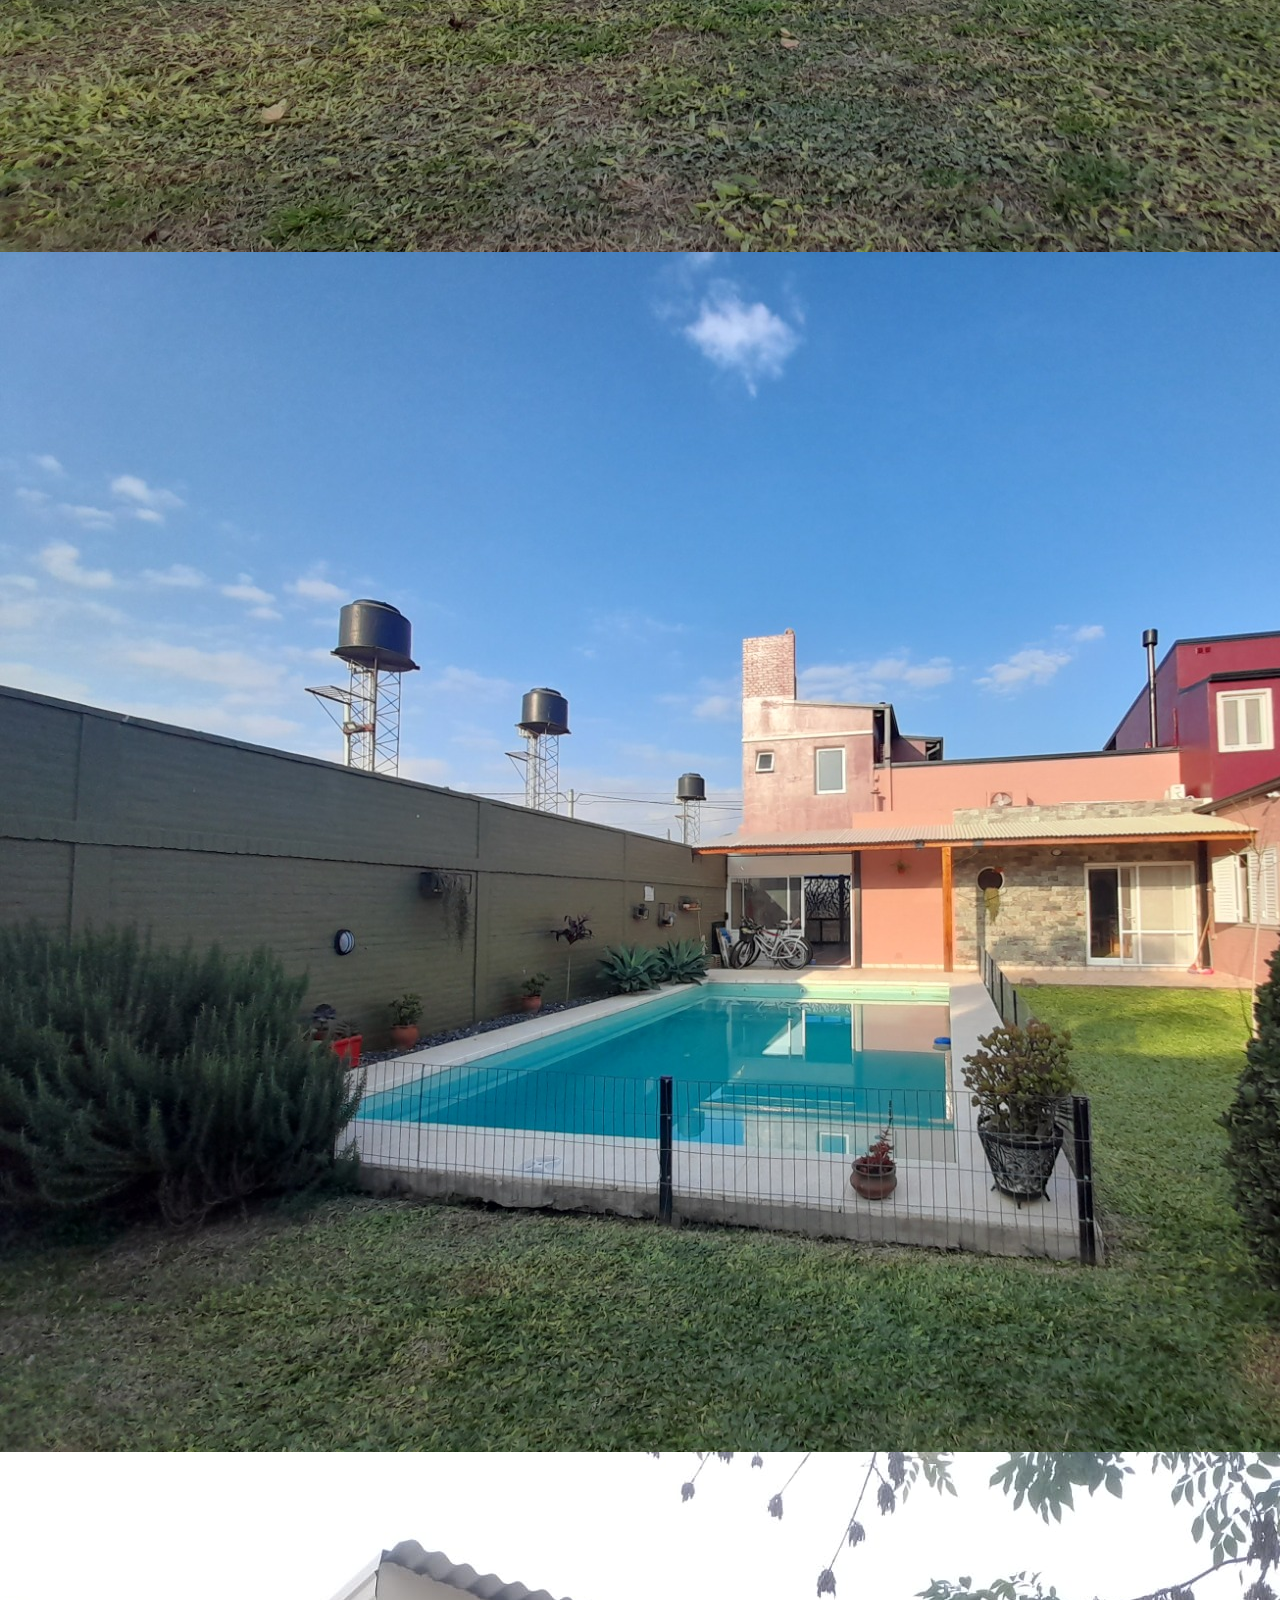
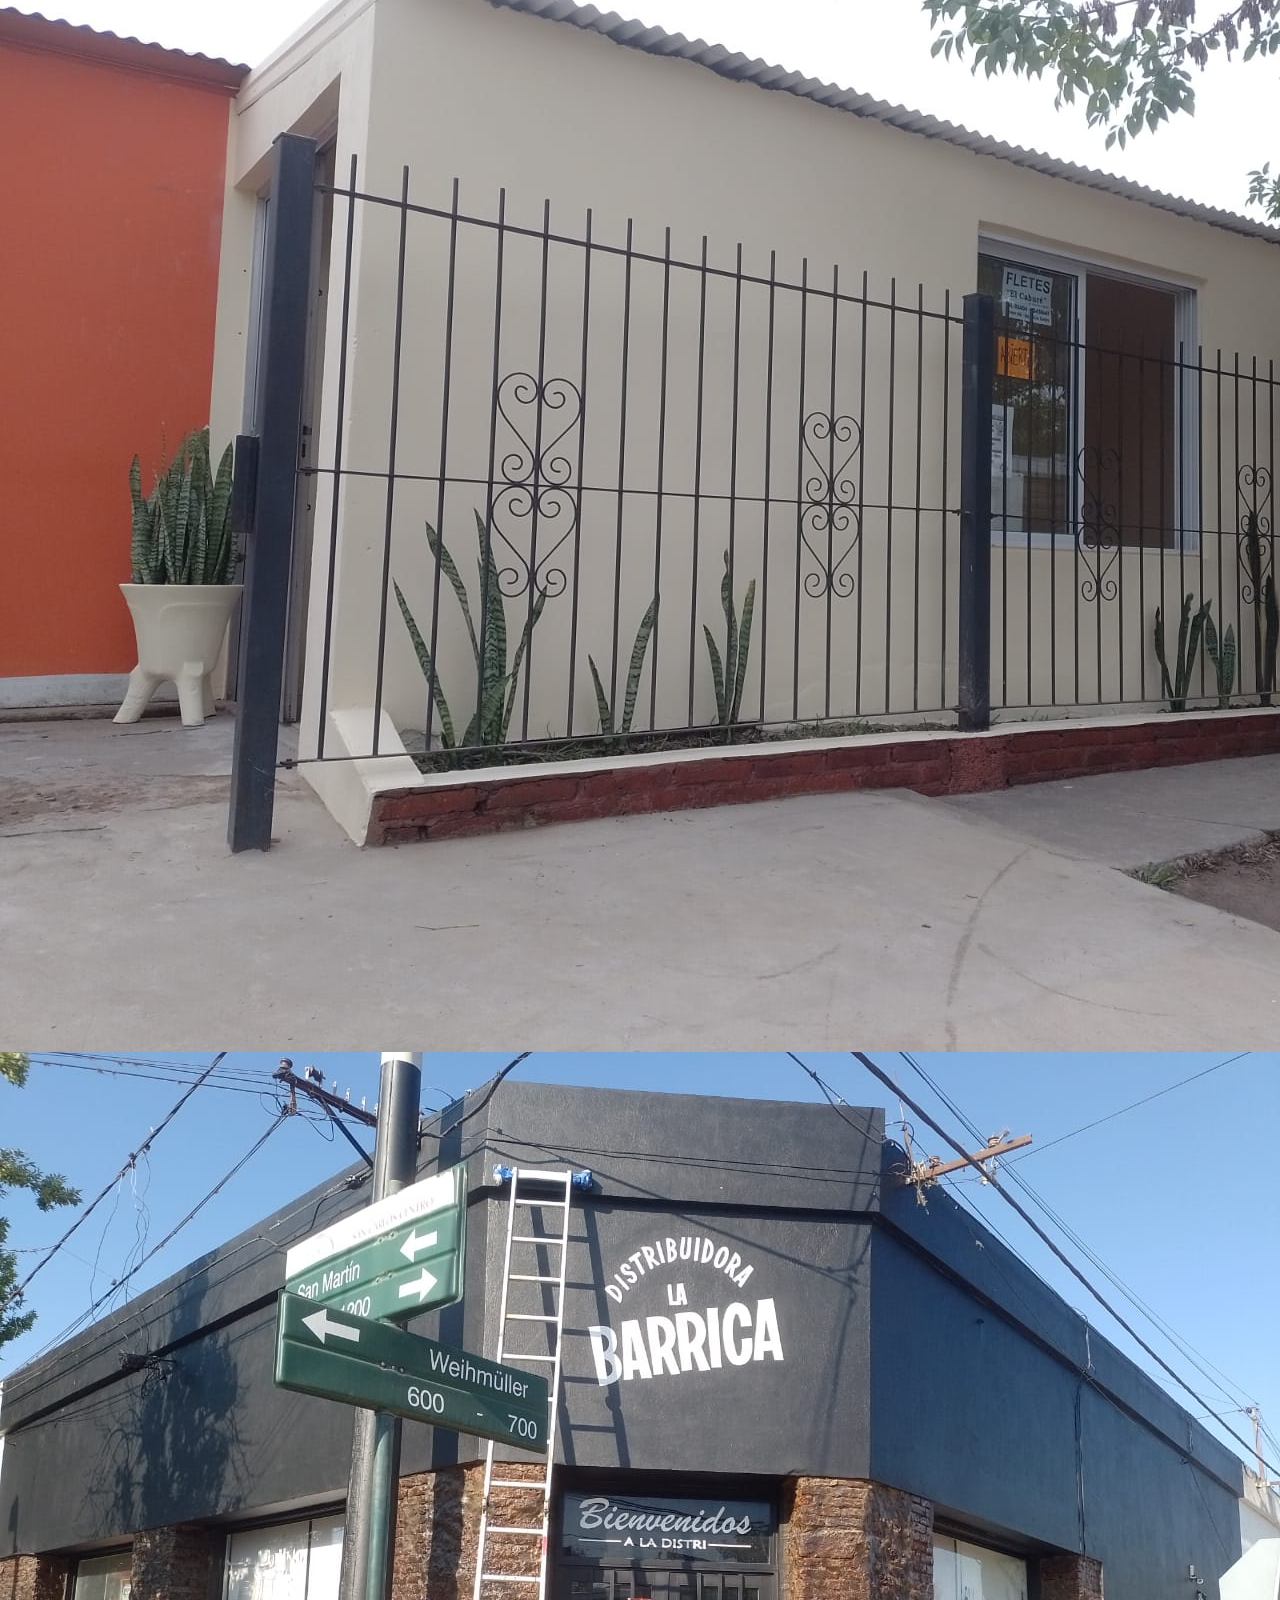
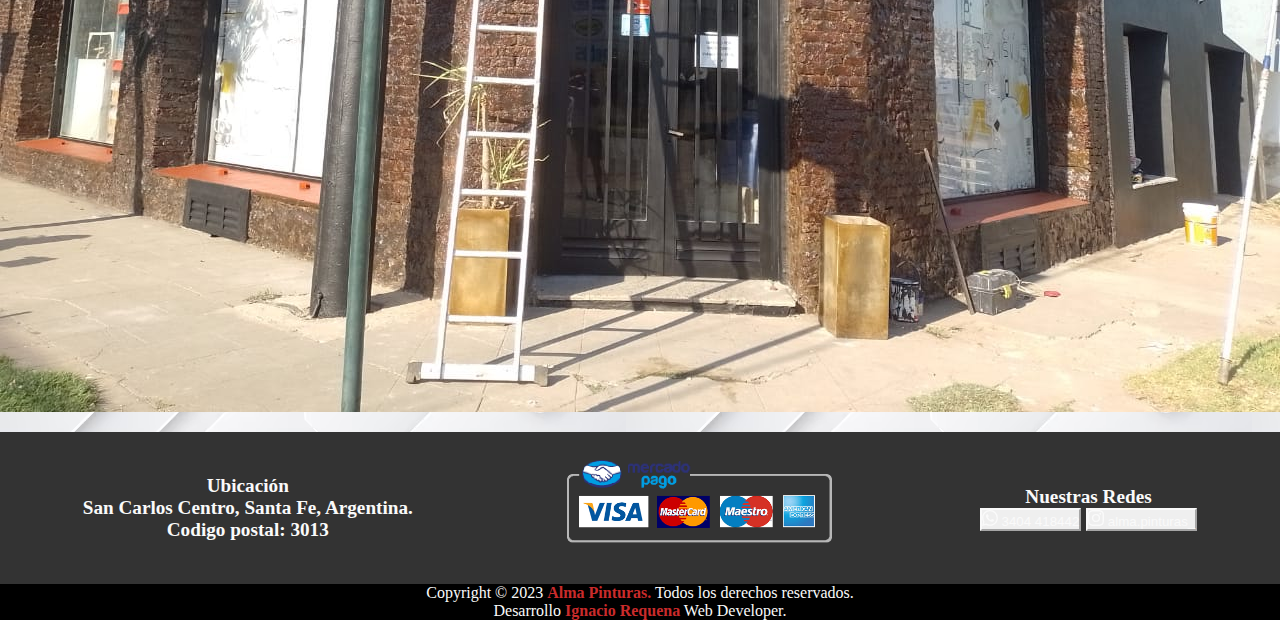
<file: html/servicios/pinturasenobras.html>
<!DOCTYPE html>
<html lang="es">

<head>
    <meta charset="UTF-8">
    <meta name="viewport" content="width=device-width, initial-scale=1.0">
    <meta name="description" content="Aqui podras ver nuestros trabajos en obras, locales, hogares, clubes, entre otros. contamos con equipo de pintores profesionales y de confianza">
    <title>Servicio | Pinturas en obras | Alma Pinturas</title>
    <link rel="shortcut icon" href="../../img/logo alma pinturas.png" type="image/x-icon">
    <!-- CSS BS -->
    <link href="https://cdn.jsdelivr.net/npm/bootstrap@5.3.2/dist/css/bootstrap.min.css" rel="stylesheet"
        integrity="sha384-T3c6CoIi6uLrA9TneNEoa7RxnatzjcDSCmG1MXxSR1GAsXEV/Dwwykc2MPK8M2HN" crossorigin="anonymous">
    <!-- CSS -->
    <link rel="stylesheet" href="../../css/estilo.css">
    <!-- SCRIPT DE ICONOS -->
    <link rel="stylesheet" href="https://cdn.jsdelivr.net/npm/bootstrap-icons@1.11.1/font/bootstrap-icons.css">
    <!-- CSS AOS -->
    <link href="https://unpkg.com/aos@2.3.1/dist/aos.css" rel="stylesheet">
</head>

<body class="container-fluid fondoBody">
    <!-- ENCABEZADO -->
    <nav class="navbar navbar-expand-lg encabezado">
        <div class="container-fluid">
            <a class="navbar-brand" href="../../index.html">
                <img src="../../img/logo alma pinturas.png" alt="logo" class="tamlogo">
            </a>
            <button class="navbar-toggler" type="button" data-bs-toggle="collapse" data-bs-target="#navbarNavDropdown"
                aria-controls="navbarNavDropdown" aria-expanded="false" aria-label="Toggle navigation">
                <span class="bi bi-paint-bucket text-light"></span>
            </button>
            <div class="collapse navbar-collapse centrarNav" id="navbarNavDropdown">
                <ul class="navbar-nav">
                    <li class="nav-item navcolor">
                        <a class="nav-link" aria-current="page" href="../../index.html">Inicio</a>
                    </li>
                    <li class="nav-item navcolor">
                        <a class="nav-link" href="../equipamiento.html">Equipamiento</a>
                    </li>
                    <li class="nav-item navcolor">
                        <a class="nav-link" href="../trabajosrealizados.html">Trabajos realizados</a>
                    </li>
                    <li class="nav-item navcolor">
                        <a class="nav-link" href="../contacto.html">Contacto</a>
                    </li>
                    <li class="nav-item dropdown navcolor">
                        <a class="nav-link dropdown-toggle" href="#" role="button" data-bs-toggle="dropdown"
                            aria-expanded="false">
                            Servicios
                        </a>
                        <ul class="dropdown-menu ">
                            <li class="color"><a class="dropdown-item "
                                    href="impermeabilizaciones.html">Impermeabilizaciones</a></li>
                            <li class="color"><a class="dropdown-item" href="hidrolavados.html">Hidrolavados</a></li>
                            <li class="color"><a class="dropdown-item" href="artegrafico.html">Arte Grafico</a></li>
                            <li class="color"><a class="dropdown-item" href="pinturasenobras.html">Pinturas en obras</a>
                            </li>
                        </ul>
                    </li>
                </ul>
            </div>
        </div>

    </nav>

    <!-- BREADCRUM -->
    <nav aria-label="breadcrumb">
        <ol class="breadcrumb p-2">
            <li class="breadcrumb-item"><a href="#">Servicios</a></li>
            <li class="breadcrumb-item active" aria-current="page">Pinturas en obras</li>
        </ol>
    </nav>

    <!-- INFO -->

    <div class="info">
        <h2>Pinturas en obras</h2>
        <p>es el arte de fusionar estética y funcionalidad en el corazón mismo de la construcción. Esta especialización
            de Alma Pinturas se centra en dotar a cada proyecto de un toque distintivo y estilizado mediante la
            aplicación experta de pintura. Desde la selección de paletas de colores que complementan la visión
            arquitectónica hasta la ejecución precisa en una variedad de superficies, nuestro servicio de pinturas en
            obras va más allá de la simple aplicación de capas de color. Colaboramos estrechamente con arquitectos y
            constructores, asegurándonos de que cada tono y textura contribuya armoniosamente a la visión global del
            proyecto. Con un compromiso inquebrantable con la eficiencia, la calidad y la sostenibilidad, Alma Pinturas
            redefine la pintura en obras como una expresión artística que eleva la estética y la durabilidad de cada
            construcción.

        </p>

    </div>


    <div class="divPresupuesto mt-3">
        <p>Si tenes alguna duda o consulta envianos un mensaje</p>
        <a href="https://api.whatsapp.com/send?phone=5493404418442&text=Hola!" target="_blank"><button type="button"
                class="btn btn-primary">¡Contactanos!</button></a>

    </div>

    <section class="row row-gap-2 m-auto p-3">
        <div class="col-xl-3 col-md-6 col-sm-12 ">
            <img src="../../img/trabajo1.jpg" class="card-img-top imgImpermeabilizacion" alt="Hidrolavado">
        </div>
        <div class="col-xl-3 col-md-6 col-sm-12 ">
            <img src="../../img/trabajo3.jpg" class="card-img-top imgImpermeabilizacion" alt="hidrolavado">
        </div>
        <div class="col-xl-3 col-md-6 col-sm-12 ">
            <img src="../../img/trabajo18.jpg" class="card-img-top imgImpermeabilizacion" alt="hidrolavado">
        </div>
        <div class="col-xl-3 col-md-6 col-sm-12 ">
            <img src="../../img/trabajo19.jpg" class="card-img-top imgImpermeabilizacion" alt="hidrolavado">
        </div>
    </section>


    <!-- FOOTER -->
    <footer>
        <div class="divIzq">
            <h4>Ubicación</h4>
            <p>San Carlos Centro, Santa Fe, Argentina.</p>
            <p>Codigo postal: 3013</p>

        </div>
        <div class="mediosDePago">
            <img src="../../img/mediosdepago.webp" alt="medios de pago">
        </div>
        <div class="divDer">
            <h4>Nuestras Redes</h4>

            <button type="button" class="btn whatsapp">
                <svg xmlns="http://www.w3.org/2000/svg" width="16" height="16" fill="currentColor"
                    class="bi bi-whatsapp" viewBox="0 0 16 16">
                    <path
                        d="M13.601 2.326A7.854 7.854 0 0 0 7.994 0C3.627 0 .068 3.558.064 7.926c0 1.399.366 2.76 1.057 3.965L0 16l4.204-1.102a7.933 7.933 0 0 0 3.79.965h.004c4.368 0 7.926-3.558 7.93-7.93A7.898 7.898 0 0 0 13.6 2.326zM7.994 14.521a6.573 6.573 0 0 1-3.356-.92l-.24-.144-2.494.654.666-2.433-.156-.251a6.56 6.56 0 0 1-1.007-3.505c0-3.626 2.957-6.584 6.591-6.584a6.56 6.56 0 0 1 4.66 1.931 6.557 6.557 0 0 1 1.928 4.66c-.004 3.639-2.961 6.592-6.592 6.592zm3.615-4.934c-.197-.099-1.17-.578-1.353-.646-.182-.065-.315-.099-.445.099-.133.197-.513.646-.627.775-.114.133-.232.148-.43.05-.197-.1-.836-.308-1.592-.985-.59-.525-.985-1.175-1.103-1.372-.114-.198-.011-.304.088-.403.087-.088.197-.232.296-.346.1-.114.133-.198.198-.33.065-.134.034-.248-.015-.347-.05-.099-.445-1.076-.612-1.47-.16-.389-.323-.335-.445-.34-.114-.007-.247-.007-.38-.007a.729.729 0 0 0-.529.247c-.182.198-.691.677-.691 1.654 0 .977.71 1.916.81 2.049.098.133 1.394 2.132 3.383 2.992.47.205.84.326 1.129.418.475.152.904.129 1.246.08.38-.058 1.171-.48 1.338-.943.164-.464.164-.86.114-.943-.049-.084-.182-.133-.38-.232z">
                    </path>
                </svg>
                3404 418442
            </button>
            <button type="button" class="btn instagram">
                <svg xmlns="http://www.w3.org/2000/svg" width="16" height="16" fill="currentColor"
                    class="bi bi-instagram" viewBox="0 0 16 16">
                    <path
                        d="M8 0C5.829 0 5.556.01 4.703.048 3.85.088 3.269.222 2.76.42a3.917 3.917 0 0 0-1.417.923A3.927 3.927 0 0 0 .42 2.76C.222 3.268.087 3.85.048 4.7.01 5.555 0 5.827 0 8.001c0 2.172.01 2.444.048 3.297.04.852.174 1.433.372 1.942.205.526.478.972.923 1.417.444.445.89.719 1.416.923.51.198 1.09.333 1.942.372C5.555 15.99 5.827 16 8 16s2.444-.01 3.298-.048c.851-.04 1.434-.174 1.943-.372a3.916 3.916 0 0 0 1.416-.923c.445-.445.718-.891.923-1.417.197-.509.332-1.09.372-1.942C15.99 10.445 16 10.173 16 8s-.01-2.445-.048-3.299c-.04-.851-.175-1.433-.372-1.941a3.926 3.926 0 0 0-.923-1.417A3.911 3.911 0 0 0 13.24.42c-.51-.198-1.092-.333-1.943-.372C10.443.01 10.172 0 7.998 0h.003zm-.717 1.442h.718c2.136 0 2.389.007 3.232.046.78.035 1.204.166 1.486.275.373.145.64.319.92.599.28.28.453.546.598.92.11.281.24.705.275 1.485.039.843.047 1.096.047 3.231s-.008 2.389-.047 3.232c-.035.78-.166 1.203-.275 1.485a2.47 2.47 0 0 1-.599.919c-.28.28-.546.453-.92.598-.28.11-.704.24-1.485.276-.843.038-1.096.047-3.232.047s-2.39-.009-3.233-.047c-.78-.036-1.203-.166-1.485-.276a2.478 2.478 0 0 1-.92-.598 2.48 2.48 0 0 1-.6-.92c-.109-.281-.24-.705-.275-1.485-.038-.843-.046-1.096-.046-3.233 0-2.136.008-2.388.046-3.231.036-.78.166-1.204.276-1.486.145-.373.319-.64.599-.92.28-.28.546-.453.92-.598.282-.11.705-.24 1.485-.276.738-.034 1.024-.044 2.515-.045v.002zm4.988 1.328a.96.96 0 1 0 0 1.92.96.96 0 0 0 0-1.92zm-4.27 1.122a4.109 4.109 0 1 0 0 8.217 4.109 4.109 0 0 0 0-8.217zm0 1.441a2.667 2.667 0 1 1 0 5.334 2.667 2.667 0 0 1 0-5.334z">
                    </path>
                </svg>
                alma.pinturas_
            </button>

        </div>

    </footer>

    <div class="segundoFooter">
        <p>Copyright © 2023 <strong>Alma Pinturas.</strong> Todos los derechos reservados.
            <br>
            Desarrollo <strong>Ignacio Requena</strong> Web Developer.
        </p>
    </div>










    <!-- JS BS -->
    <script src="https://cdn.jsdelivr.net/npm/bootstrap@5.3.2/dist/js/bootstrap.bundle.min.js"
        integrity="sha384-C6RzsynM9kWDrMNeT87bh95OGNyZPhcTNXj1NW7RuBCsyN/o0jlpcV8Qyq46cDfL"
        crossorigin="anonymous"></script>

    <!-- JS AOS -->
    <script src="https://unpkg.com/aos@2.3.1/dist/aos.js"></script>
    <script>
        AOS.init();
    </script>
</body>

</html>
</file>
<file: css/estilo.css>
/* AJUSTE DE PAGINA */
* {
  margin: 0;
  padding: 0;
}

/* BODY */
.fondoBody {
  background-image: url(../img/body.avif);
  overflow-x: hidden;
}

/* ENCABEZADO */
.tamlogo {
  width: 150px;
}

.encabezado {
  background-color: rgba(0, 0, 0, 0.938);
  display: flex;
  justify-content: space-around;
  text-align: center;
}

.navcolor a {
  color: #fafafa;
  text-transform: uppercase;
  font-size: 1.1rem;
  font-weight: 600;
  font-family: "Times New Roman", Times, serif;
}
.navcolor a:hover {
  color: magenta;
}

.color a {
  color: black;
}
.color a:hover {
  color: magenta;
}
.color a:active {
  background-color: #fafafa;
}

.centrarNav {
  display: flex;
  align-items: center;
  justify-content: center;
}

.container-fluid {
  padding: 0;
}

.carousel-item img {
  position: relative;
  text-align: center;
}
.carousel-item div {
  position: absolute;
  top: 50%;
  left: 50%;
  transform: translate(-50%, -50%);
  text-align: center;
}
.carousel-item div h1 {
  color: #fafafa;
  animation-delay: 0.5s;
  font-family: black ops one;
  background-color: #2471d6;
  border-radius: 8px;
}
.carousel-item div .segundoSlide {
  color: #fafafa;
  background-color: #F94539;
  font-family: Arial, Helvetica, sans-serif;
  border-radius: 8px;
  text-transform: uppercase;
  animation-delay: 0.5s;
}
.carousel-item div ul {
  margin-top: 10px;
  list-style-type: none;
  display: flex;
  justify-content: space-around;
  align-items: center;
  font-size: 1rem;
  background-color: #FF8112;
  animation-delay: 0.5s;
}
.carousel-item div ul li {
  margin-left: 10px;
  margin-right: 10px;
  color: #fafafa;
  text-transform: uppercase;
  font-weight: bold;
  border-radius: 2px;
  animation-delay: 1s;
}
.carousel-item .tercerSlide {
  color: #fafafa;
  background: linear-gradient(#da81cf, #a13c94);
  font-family: Agbalumo;
  border-radius: 4px;
  text-transform: uppercase;
  animation-delay: 0.5s;
}

/* SOBRE NOSOTROS */
.info {
  padding: 30px;
  text-align: center;
  margin-bottom: 2rem;
  max-width: 100%;
}
.info h2 {
  text-align: center;
  font-weight: 500;
  text-transform: uppercase;
  color: black;
}
.info p {
  font-weight: 500;
  text-transform: uppercase;
  color: black;
}
.info ul {
  list-style-type: none;
}
.info ul i {
  color: red;
}

section {
  max-width: 100%;
}
section .imgServicios {
  border-radius: 10px;
  display: flex;
  align-items: center;
}
section .frame {
  text-align: center;
  position: relative;
  cursor: pointer;
  perspective: 500px;
}
section .frame .details {
  width: 70%;
  height: 80%;
  padding: 5% 8%;
  position: absolute;
  content: "";
  top: 50%;
  left: 50%;
  transform: translate(-50%, -50%) rotateY(90deg);
  transform-origin: 50%;
  background: rgba(255, 255, 255, 0.9);
  opacity: 0;
  transition: all 0.4s ease-in;
  display: flex;
  align-items: center;
  justify-content: center;
}
section .frame:hover .details {
  transform: translate(-50%, -50%) rotateY(0deg);
  opacity: 1;
}
section h3 {
  font-size: 1rem;
  text-transform: uppercase;
}

/* SECTION SERVICIOS*/
.card-text {
  text-align: center;
  font-weight: bold;
  text-transform: uppercase;
}

.contenedorCardServicios {
  padding-left: 1rem;
  padding-right: 1rem;
}

.divPresupuesto {
  text-align: center;
  background-color: rgb(73, 203, 247);
  padding: 10px;
}
.divPresupuesto p {
  color: #fafafa;
  text-transform: uppercase;
  font-size: 2rem;
  font-weight: 500;
}
.divPresupuesto button {
  text-transform: uppercase;
}

.logoMarcas {
  -webkit-transform: scale(1);
  transform: scale(1);
  -webkit-transition: 0.3s ease-in-out;
  transition: 0.3s ease-in-out;
}

.logoMarcas:hover {
  -webkit-transform: scale(1.3);
  transform: scale(1.3);
}

/* TRABAJOS REALIZADOS */
.imgTrabajo {
  border-radius: 10px;
  display: flex;
  align-items: center;
  -webkit-filter: grayscale(100%);
  filter: grayscale(100%);
  -webkit-transition: 0.3s ease-in-out;
  transition: 0.3s ease-in-out;
}

.imgTrabajo:hover {
  cursor: pointer;
  -webkit-filter: grayscale(0);
  filter: grayscale(0);
}

.imgImpermeabilizacion {
  display: flex;
  align-items: center;
}

/* CONTACTO */
.tituloContacto {
  text-align: center;
  font-weight: 500;
  text-transform: uppercase;
  color: black;
}

.tituloFormulario {
  font-weight: bold;
  font-family: Cambria, Cochin, Georgia, Times, "Times New Roman", serif;
}

.divContacto {
  display: flex;
  align-items: center;
  max-width: 100%;
  margin: auto;
}

/* FOOTER */
footer {
  background-color: #333;
  color: #fafafa;
  margin-top: 20px;
  padding: 20px 10px;
  text-align: center;
  font-size: 1.2rem;
  font-weight: bold;
  font-family: "Times New Roman", Times, serif;
  height: auto;
  display: flex;
  align-items: center;
  justify-content: space-around;
}
footer .whatsapp {
  color: #fafafa;
  border-color: #fafafa;
}
footer .whatsapp:hover {
  background-color: #128C7E;
  border: none;
}
footer .instagram {
  color: #fafafa;
  border-color: #fafafa;
}
footer .instagram:hover {
  background: radial-gradient(circle at 30% 107%, #fdf497 0%, #fdf497 5%, #fd5949 45%, #d6249f 60%, #285AEB 90%);
  border: none;
}
footer .divIzq, footer .divDer {
  padding: 12px;
}
footer .mediosDePago img {
  max-width: 300px;
}

.segundoFooter {
  text-align: center;
  background-color: black;
}
.segundoFooter p {
  color: #fafafa;
}
.segundoFooter p strong {
  color: rgb(202, 43, 43);
}

/********** AJUSTES DE PANTALLA **********/
@media (max-width: 768px) {
  /* ENCABEZADO */
  .tamlogo {
    width: 100px;
  }
  .carousel-item div h2 {
    font-size: 1rem;
  }
  .carousel-item div ul li {
    font-size: 12px;
  }
  .logoMarcas {
    display: none;
  }
  /* CONTACTO */
  /* MAPA */
  .mapa {
    max-width: 450px;
    height: 300px;
  }
  /* FOOTER */
  footer {
    display: block;
    font-size: 15px;
  }
}
@media (max-width: 500px) {
  /* ENCABEZADO */
  .tamlogo {
    width: 80px;
  }
  .carousel-item div h1 {
    font-size: 1rem;
  }
  .carousel-item div h2 {
    font-size: 12px;
  }
  .carousel-item div ul li {
    font-size: 8px;
  }
  /* CONTACTO */
  /* MAPA */
  .mapa {
    max-width: 250px;
  }
  /* FOOTER */
  footer {
    font-size: 10px;
  }
  footer .mediosDePago img {
    max-width: 250px;
  }
}

/*# sourceMappingURL=estilo.css.map */
</file>
